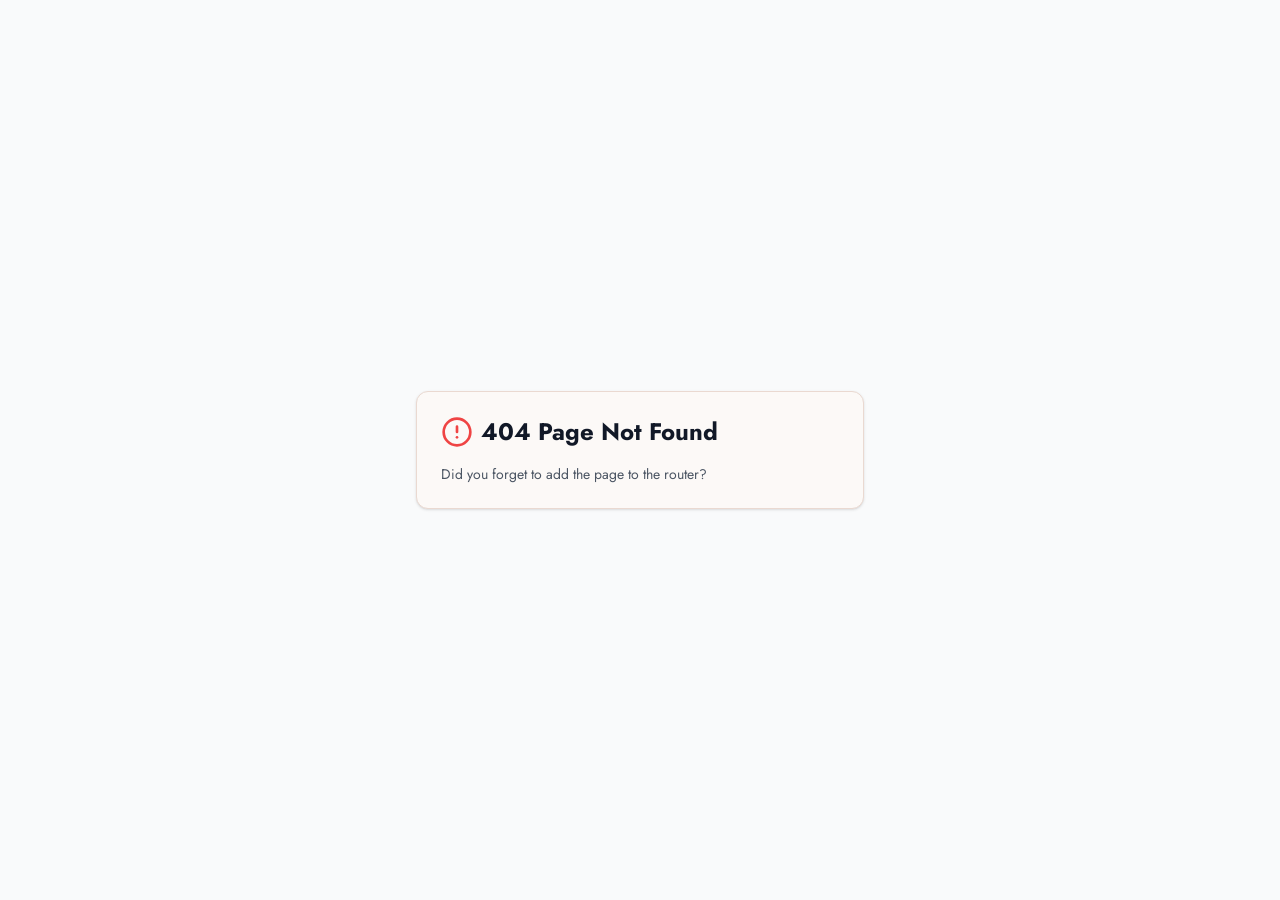
<file: index.html>
<!DOCTYPE html>
<html lang="en">
  <head>
    <meta charset="UTF-8" />
    <meta name="viewport" content="width=device-width, initial-scale=1.0, maximum-scale=1" />
    <title>TSDD Thealankar | Luxury Women's Fashion</title>
    <meta name="description" content="TSDD Thealankar is a premium, feminine luxury women's fashion brand. Born from a desire for grace in every detail." />
    <meta property="og:title" content="TSDD Thealankar | Luxury Women's Fashion" />
    <meta property="og:description" content="Premium, feminine luxury women's fashion brand." />
    <meta property="og:image" content="/images/hero.png" />
    <link rel="icon" type="image/svg+xml" href="/favicon.svg" />
    <link rel="preconnect" href="https://fonts.googleapis.com">
    <link rel="preconnect" href="https://fonts.gstatic.com" crossorigin>
    <link rel="preload" as="style" href="https://fonts.googleapis.com/css2?family=Inter:wght@400;500;600;700&display=swap">
    <link href="https://fonts.googleapis.com/css2?family=Inter:wght@400;500;600;700&display=swap" rel="stylesheet" media="print" onload="this.media='all'">
    <noscript>
      <link href="https://fonts.googleapis.com/css2?family=Inter:wght@400;500;600;700&display=swap" rel="stylesheet">
    </noscript>
    <script type="module" crossorigin src="/assets/index-CEQuYXiy.js"></script>
    <link rel="stylesheet" crossorigin href="/assets/index-DI9hRBPt.css">
  </head>
  <body>
    <div id="root"></div>
  </body>
</html>
</file>
<file: assets/index-DI9hRBPt.css>
@import"https://fonts.googleapis.com/css2?family=Playfair+Display:ital,wght@0,400;0,500;0,600;0,700;1,400;1,500&family=Jost:wght@300;400;500;600&display=swap";@property --tw-animation-delay{syntax:"*";inherits:false;initial-value:0s}@property --tw-animation-direction{syntax:"*";inherits:false;initial-value:normal}@property --tw-animation-duration{syntax:"*";inherits:false}@property --tw-animation-fill-mode{syntax:"*";inherits:false;initial-value:none}@property --tw-animation-iteration-count{syntax:"*";inherits:false;initial-value:1}@property --tw-enter-blur{syntax:"*";inherits:false;initial-value:0}@property --tw-enter-opacity{syntax:"*";inherits:false;initial-value:1}@property --tw-enter-rotate{syntax:"*";inherits:false;initial-value:0}@property --tw-enter-scale{syntax:"*";inherits:false;initial-value:1}@property --tw-enter-translate-x{syntax:"*";inherits:false;initial-value:0}@property --tw-enter-translate-y{syntax:"*";inherits:false;initial-value:0}@property --tw-exit-blur{syntax:"*";inherits:false;initial-value:0}@property --tw-exit-opacity{syntax:"*";inherits:false;initial-value:1}@property --tw-exit-rotate{syntax:"*";inherits:false;initial-value:0}@property --tw-exit-scale{syntax:"*";inherits:false;initial-value:1}@property --tw-exit-translate-x{syntax:"*";inherits:false;initial-value:0}@property --tw-exit-translate-y{syntax:"*";inherits:false;initial-value:0}@theme inline{--animation-delay-0: 0s; --animation-delay-75: 75ms; --animation-delay-100: .1s; --animation-delay-150: .15s; --animation-delay-200: .2s; --animation-delay-300: .3s; --animation-delay-500: .5s; --animation-delay-700: .7s; --animation-delay-1000: 1s; --animation-repeat-0: 0; --animation-repeat-1: 1; --animation-repeat-infinite: infinite; --animation-direction-normal: normal; --animation-direction-reverse: reverse; --animation-direction-alternate: alternate; --animation-direction-alternate-reverse: alternate-reverse; --animation-fill-mode-none: none; --animation-fill-mode-forwards: forwards; --animation-fill-mode-backwards: backwards; --animation-fill-mode-both: both; --percentage-0: 0; --percentage-5: .05; --percentage-10: .1; --percentage-15: .15; --percentage-20: .2; --percentage-25: .25; --percentage-30: .3; --percentage-35: .35; --percentage-40: .4; --percentage-45: .45; --percentage-50: .5; --percentage-55: .55; --percentage-60: .6; --percentage-65: .65; --percentage-70: .7; --percentage-75: .75; --percentage-80: .8; --percentage-85: .85; --percentage-90: .9; --percentage-95: .95; --percentage-100: 1; --percentage-translate-full: 1; --animate-in: enter var(--tw-animation-duration,var(--tw-duration,.15s))var(--tw-ease,ease)var(--tw-animation-delay,0s)var(--tw-animation-iteration-count,1)var(--tw-animation-direction,normal)var(--tw-animation-fill-mode,none); --animate-out: exit var(--tw-animation-duration,var(--tw-duration,.15s))var(--tw-ease,ease)var(--tw-animation-delay,0s)var(--tw-animation-iteration-count,1)var(--tw-animation-direction,normal)var(--tw-animation-fill-mode,none); @keyframes enter { from { opacity: var(--tw-enter-opacity,1); transform: translate3d(var(--tw-enter-translate-x,0),var(--tw-enter-translate-y,0),0)scale3d(var(--tw-enter-scale,1),var(--tw-enter-scale,1),var(--tw-enter-scale,1))rotate(var(--tw-enter-rotate,0)); filter: blur(var(--tw-enter-blur,0)); }}@keyframes exit { to { opacity: var(--tw-exit-opacity,1); transform: translate3d(var(--tw-exit-translate-x,0),var(--tw-exit-translate-y,0),0)scale3d(var(--tw-exit-scale,1),var(--tw-exit-scale,1),var(--tw-exit-scale,1))rotate(var(--tw-exit-rotate,0)); filter: blur(var(--tw-exit-blur,0)); }}--animate-accordion-down: accordion-down var(--tw-animation-duration,var(--tw-duration,.2s))var(--tw-ease,ease-out)var(--tw-animation-delay,0s)var(--tw-animation-iteration-count,1)var(--tw-animation-direction,normal)var(--tw-animation-fill-mode,none); --animate-accordion-up: accordion-up var(--tw-animation-duration,var(--tw-duration,.2s))var(--tw-ease,ease-out)var(--tw-animation-delay,0s)var(--tw-animation-iteration-count,1)var(--tw-animation-direction,normal)var(--tw-animation-fill-mode,none); --animate-collapsible-down: collapsible-down var(--tw-animation-duration,var(--tw-duration,.2s))var(--tw-ease,ease-out)var(--tw-animation-delay,0s)var(--tw-animation-iteration-count,1)var(--tw-animation-direction,normal)var(--tw-animation-fill-mode,none); --animate-collapsible-up: collapsible-up var(--tw-animation-duration,var(--tw-duration,.2s))var(--tw-ease,ease-out)var(--tw-animation-delay,0s)var(--tw-animation-iteration-count,1)var(--tw-animation-direction,normal)var(--tw-animation-fill-mode,none); @keyframes accordion-down { from { height: 0; }to { height: var(--radix-accordion-content-height,var(--bits-accordion-content-height,var(--reka-accordion-content-height,var(--kb-accordion-content-height,var(--ngp-accordion-content-height,auto))))); }}@keyframes accordion-up { from { height: var(--radix-accordion-content-height,var(--bits-accordion-content-height,var(--reka-accordion-content-height,var(--kb-accordion-content-height,var(--ngp-accordion-content-height,auto))))); }to { height: 0; }}@keyframes collapsible-down { from { height: 0; }to { height: var(--radix-collapsible-content-height,var(--bits-collapsible-content-height,var(--reka-collapsible-content-height,var(--kb-collapsible-content-height,auto)))); }}@keyframes collapsible-up { from { height: var(--radix-collapsible-content-height,var(--bits-collapsible-content-height,var(--reka-collapsible-content-height,var(--kb-collapsible-content-height,auto)))); }to { height: 0; }}--animate-caret-blink: caret-blink 1.25s ease-out infinite; @keyframes caret-blink { 0%,70%,100% { opacity: 1; }20%,50% { opacity: 0; }}}@utility animation-duration-*{--tw-animation-duration: calc(--value(number)*1ms) ; --tw-animation-duration: --value(--animation-duration-*,[duration],"initial",[*]); animation-duration: calc(--value(number)*1ms) ; animation-duration: --value(--animation-duration-*,[duration],"initial",[*]);}@utility delay-*{animation-delay: calc(--value(number)*1ms) ; animation-delay: --value(--animation-delay-*,[duration],"initial",[*]); --tw-animation-delay: calc(--value(number)*1ms) ; --tw-animation-delay: --value(--animation-delay-*,[duration],"initial",[*]);}@utility repeat-*{animation-iteration-count: --value(--animation-repeat-*,number,"initial",[*]); --tw-animation-iteration-count: --value(--animation-repeat-*,number,"initial",[*]);}@utility direction-*{animation-direction: --value(--animation-direction-*,"initial",[*]); --tw-animation-direction: --value(--animation-direction-*,"initial",[*]);}@utility fill-mode-*{animation-fill-mode: --value(--animation-fill-mode-*,"initial",[*]); --tw-animation-fill-mode: --value(--animation-fill-mode-*,"initial",[*]);}@utility running{animation-play-state: running;}@utility paused{animation-play-state: paused;}@utility play-state-*{animation-play-state: --value("initial",[*]);}@utility blur-in{--tw-enter-blur: 20px;}@utility blur-in-*{--tw-enter-blur: calc(--value(number)*1px) ; --tw-enter-blur: --value(--blur-*,[*]);}@utility blur-out{--tw-exit-blur: 20px;}@utility blur-out-*{--tw-exit-blur: calc(--value(number)*1px) ; --tw-exit-blur: --value(--blur-*,[*]);}@utility fade-in{--tw-enter-opacity: 0;}@utility fade-in-*{--tw-enter-opacity: calc(--value(number)*.01) ; --tw-enter-opacity: --value(--percentage-*,[*]);}@utility fade-out{--tw-exit-opacity: 0;}@utility fade-out-*{--tw-exit-opacity: calc(--value(number)*.01) ; --tw-exit-opacity: --value(--percentage-*,[*]);}@utility zoom-in{--tw-enter-scale: 0;}@utility zoom-in-*{--tw-enter-scale: calc(--value(number)*1%) ; --tw-enter-scale: --value(ratio) ; --tw-enter-scale: --value(--percentage-*,[*]);}@utility -zoom-in-*{--tw-enter-scale: calc(--value(number)*-1%) ; --tw-enter-scale: calc(--value(ratio)*-1) ; --tw-enter-scale: --value(--percentage-*,[*]);}@utility zoom-out{--tw-exit-scale: 0;}@utility zoom-out-*{--tw-exit-scale: calc(--value(number)*1%) ; --tw-exit-scale: --value(ratio) ; --tw-exit-scale: --value(--percentage-*,[*]);}@utility -zoom-out-*{--tw-exit-scale: calc(--value(number)*-1%) ; --tw-exit-scale: calc(--value(ratio)*-1) ; --tw-exit-scale: --value(--percentage-*,[*]);}@utility spin-in{--tw-enter-rotate: 30deg;}@utility spin-in-*{--tw-enter-rotate: calc(--value(number)*1deg) ; --tw-enter-rotate: calc(--value(ratio)*360deg) ; --tw-enter-rotate: --value(--rotate-*,[*]);}@utility -spin-in{--tw-enter-rotate: -30deg;}@utility -spin-in-*{--tw-enter-rotate: calc(--value(number)*-1deg) ; --tw-enter-rotate: calc(--value(ratio)*-360deg) ; --tw-enter-rotate: --value(--rotate-*,[*]);}@utility spin-out{--tw-exit-rotate: 30deg;}@utility spin-out-*{--tw-exit-rotate: calc(--value(number)*1deg) ; --tw-exit-rotate: calc(--value(ratio)*360deg) ; --tw-exit-rotate: --value(--rotate-*,[*]);}@utility -spin-out{--tw-exit-rotate: -30deg;}@utility -spin-out-*{--tw-exit-rotate: calc(--value(number)*-1deg) ; --tw-exit-rotate: calc(--value(ratio)*-360deg) ; --tw-exit-rotate: --value(--rotate-*,[*]);}@utility slide-in-from-top{--tw-enter-translate-y: -100%;}@utility slide-in-from-top-*{--tw-enter-translate-y: calc(--value(integer)*var(--spacing)*-1); --tw-enter-translate-y: calc(--value(--percentage-*,--percentage-translate-*)*-100%) ; --tw-enter-translate-y: calc(--value(ratio)*-100%) ; --tw-enter-translate-y: calc(--value(--translate-*,[percentage],[length])*-1) ;}@utility slide-in-from-bottom{--tw-enter-translate-y: 100%;}@utility slide-in-from-bottom-*{--tw-enter-translate-y: calc(--value(integer)*var(--spacing)); --tw-enter-translate-y: calc(--value(--percentage-*,--percentage-translate-*)*100%) ; --tw-enter-translate-y: calc(--value(ratio)*100%) ; --tw-enter-translate-y: --value(--translate-*,[percentage],[length]);}@utility slide-in-from-left{--tw-enter-translate-x: -100%;}@utility slide-in-from-left-*{--tw-enter-translate-x: calc(--value(integer)*var(--spacing)*-1); --tw-enter-translate-x: calc(--value(--percentage-*,--percentage-translate-*)*-100%) ; --tw-enter-translate-x: calc(--value(ratio)*-100%) ; --tw-enter-translate-x: calc(--value(--translate-*,[percentage],[length])*-1) ;}@utility slide-in-from-right{--tw-enter-translate-x: 100%;}@utility slide-in-from-right-*{--tw-enter-translate-x: calc(--value(integer)*var(--spacing)); --tw-enter-translate-x: calc(--value(--percentage-*,--percentage-translate-*)*100%) ; --tw-enter-translate-x: calc(--value(ratio)*100%) ; --tw-enter-translate-x: --value(--translate-*,[percentage],[length]);}@utility slide-in-from-start{&:dir(ltr){ --tw-enter-translate-x: -100%; }&:dir(rtl){ --tw-enter-translate-x: 100%; }}@utility slide-in-from-start-*{&:where(:dir(ltr),[dir="ltr"],[dir="ltr"]*){ --tw-enter-translate-x: calc(--value(integer)*var(--spacing)*-1); --tw-enter-translate-x: calc(--value(--percentage-*,--percentage-translate-*)*-100%) ; --tw-enter-translate-x: calc(--value(ratio)*-100%) ; --tw-enter-translate-x: calc(--value(--translate-*,[percentage],[length])*-1) ; }&:where(:dir(rtl),[dir="rtl"],[dir="rtl"]*){ --tw-enter-translate-x: calc(--value(integer)*var(--spacing)); --tw-enter-translate-x: calc(--value(--percentage-*,--percentage-translate-*)*100%) ; --tw-enter-translate-x: calc(--value(ratio)*100%) ; --tw-enter-translate-x: --value(--translate-*,[percentage],[length]); }}@utility slide-in-from-end{&:dir(ltr){ --tw-enter-translate-x: 100%; }&:dir(rtl){ --tw-enter-translate-x: -100%; }}@utility slide-in-from-end-*{&:where(:dir(ltr),[dir="ltr"],[dir="ltr"]*){ --tw-enter-translate-x: calc(--value(integer)*var(--spacing)); --tw-enter-translate-x: calc(--value(--percentage-*,--percentage-translate-*)*100%) ; --tw-enter-translate-x: calc(--value(ratio)*100%) ; --tw-enter-translate-x: --value(--translate-*,[percentage],[length]); }&:where(:dir(rtl),[dir="rtl"],[dir="rtl"]*){ --tw-enter-translate-x: calc(--value(integer)*var(--spacing)*-1); --tw-enter-translate-x: calc(--value(--percentage-*,--percentage-translate-*)*-100%) ; --tw-enter-translate-x: calc(--value(ratio)*-100%) ; --tw-enter-translate-x: calc(--value(--translate-*,[percentage],[length])*-1) ; }}@utility slide-out-to-top{--tw-exit-translate-y: -100%;}@utility slide-out-to-top-*{--tw-exit-translate-y: calc(--value(integer)*var(--spacing)*-1); --tw-exit-translate-y: calc(--value(--percentage-*,--percentage-translate-*)*-100%) ; --tw-exit-translate-y: calc(--value(ratio)*-100%) ; --tw-exit-translate-y: calc(--value(--translate-*,[percentage],[length])*-1) ;}@utility slide-out-to-bottom{--tw-exit-translate-y: 100%;}@utility slide-out-to-bottom-*{--tw-exit-translate-y: calc(--value(integer)*var(--spacing)); --tw-exit-translate-y: calc(--value(--percentage-*,--percentage-translate-*)*100%) ; --tw-exit-translate-y: calc(--value(ratio)*100%) ; --tw-exit-translate-y: --value(--translate-*,[percentage],[length]);}@utility slide-out-to-left{--tw-exit-translate-x: -100%;}@utility slide-out-to-left-*{--tw-exit-translate-x: calc(--value(integer)*var(--spacing)*-1); --tw-exit-translate-x: calc(--value(--percentage-*,--percentage-translate-*)*-100%) ; --tw-exit-translate-x: calc(--value(ratio)*-100%) ; --tw-exit-translate-x: calc(--value(--translate-*,[percentage],[length])*-1) ;}@utility slide-out-to-right{--tw-exit-translate-x: 100%;}@utility slide-out-to-right-*{--tw-exit-translate-x: calc(--value(integer)*var(--spacing)); --tw-exit-translate-x: calc(--value(--percentage-*,--percentage-translate-*)*100%) ; --tw-exit-translate-x: calc(--value(ratio)*100%) ; --tw-exit-translate-x: --value(--translate-*,[percentage],[length]);}@utility slide-out-to-start{&:dir(ltr){ --tw-exit-translate-x: -100%; }&:dir(rtl){ --tw-exit-translate-x: 100%; }}@utility slide-out-to-start-*{&:where(:dir(ltr),[dir="ltr"],[dir="ltr"]*){ --tw-exit-translate-x: calc(--value(integer)*var(--spacing)*-1); --tw-exit-translate-x: calc(--value(--percentage-*,--percentage-translate-*)*-100%) ; --tw-exit-translate-x: calc(--value(ratio)*-100%) ; --tw-exit-translate-x: calc(--value(--translate-*,[percentage],[length])*-1) ; }&:where(:dir(rtl),[dir="rtl"],[dir="rtl"]*){ --tw-exit-translate-x: calc(--value(integer)*var(--spacing)); --tw-exit-translate-x: calc(--value(--percentage-*,--percentage-translate-*)*100%) ; --tw-exit-translate-x: calc(--value(ratio)*100%) ; --tw-exit-translate-x: --value(--translate-*,[percentage],[length]); }}@utility slide-out-to-end{&:dir(ltr){ --tw-exit-translate-x: 100%; }&:dir(rtl){ --tw-exit-translate-x: -100%; }}@utility slide-out-to-end-*{&:where(:dir(ltr),[dir="ltr"],[dir="ltr"]*){ --tw-exit-translate-x: calc(--value(integer)*var(--spacing)); --tw-exit-translate-x: calc(--value(--percentage-*,--percentage-translate-*)*100%) ; --tw-exit-translate-x: calc(--value(ratio)*100%) ; --tw-exit-translate-x: --value(--translate-*,[percentage],[length]); }&:where(:dir(rtl),[dir="rtl"],[dir="rtl"]*){ --tw-exit-translate-x: calc(--value(integer)*var(--spacing)*-1); --tw-exit-translate-x: calc(--value(--percentage-*,--percentage-translate-*)*-100%) ; --tw-exit-translate-x: calc(--value(ratio)*-100%) ; --tw-exit-translate-x: calc(--value(--translate-*,[percentage],[length])*-1) ; }}*,:before,:after{--tw-border-spacing-x:0;--tw-border-spacing-y:0;--tw-translate-x:0;--tw-translate-y:0;--tw-rotate:0;--tw-skew-x:0;--tw-skew-y:0;--tw-scale-x:1;--tw-scale-y:1;--tw-pan-x: ;--tw-pan-y: ;--tw-pinch-zoom: ;--tw-scroll-snap-strictness:proximity;--tw-gradient-from-position: ;--tw-gradient-via-position: ;--tw-gradient-to-position: ;--tw-ordinal: ;--tw-slashed-zero: ;--tw-numeric-figure: ;--tw-numeric-spacing: ;--tw-numeric-fraction: ;--tw-ring-inset: ;--tw-ring-offset-width:0px;--tw-ring-offset-color:#fff;--tw-ring-color:rgb(59 130 246 / .5);--tw-ring-offset-shadow:0 0 #0000;--tw-ring-shadow:0 0 #0000;--tw-shadow:0 0 #0000;--tw-shadow-colored:0 0 #0000;--tw-blur: ;--tw-brightness: ;--tw-contrast: ;--tw-grayscale: ;--tw-hue-rotate: ;--tw-invert: ;--tw-saturate: ;--tw-sepia: ;--tw-drop-shadow: ;--tw-backdrop-blur: ;--tw-backdrop-brightness: ;--tw-backdrop-contrast: ;--tw-backdrop-grayscale: ;--tw-backdrop-hue-rotate: ;--tw-backdrop-invert: ;--tw-backdrop-opacity: ;--tw-backdrop-saturate: ;--tw-backdrop-sepia: ;--tw-contain-size: ;--tw-contain-layout: ;--tw-contain-paint: ;--tw-contain-style: }::backdrop{--tw-border-spacing-x:0;--tw-border-spacing-y:0;--tw-translate-x:0;--tw-translate-y:0;--tw-rotate:0;--tw-skew-x:0;--tw-skew-y:0;--tw-scale-x:1;--tw-scale-y:1;--tw-pan-x: ;--tw-pan-y: ;--tw-pinch-zoom: ;--tw-scroll-snap-strictness:proximity;--tw-gradient-from-position: ;--tw-gradient-via-position: ;--tw-gradient-to-position: ;--tw-ordinal: ;--tw-slashed-zero: ;--tw-numeric-figure: ;--tw-numeric-spacing: ;--tw-numeric-fraction: ;--tw-ring-inset: ;--tw-ring-offset-width:0px;--tw-ring-offset-color:#fff;--tw-ring-color:rgb(59 130 246 / .5);--tw-ring-offset-shadow:0 0 #0000;--tw-ring-shadow:0 0 #0000;--tw-shadow:0 0 #0000;--tw-shadow-colored:0 0 #0000;--tw-blur: ;--tw-brightness: ;--tw-contrast: ;--tw-grayscale: ;--tw-hue-rotate: ;--tw-invert: ;--tw-saturate: ;--tw-sepia: ;--tw-drop-shadow: ;--tw-backdrop-blur: ;--tw-backdrop-brightness: ;--tw-backdrop-contrast: ;--tw-backdrop-grayscale: ;--tw-backdrop-hue-rotate: ;--tw-backdrop-invert: ;--tw-backdrop-opacity: ;--tw-backdrop-saturate: ;--tw-backdrop-sepia: ;--tw-contain-size: ;--tw-contain-layout: ;--tw-contain-paint: ;--tw-contain-style: }*,:before,:after{box-sizing:border-box;border-width:0;border-style:solid;border-color:#e5e7eb}:before,:after{--tw-content: ""}html,:host{line-height:1.5;-webkit-text-size-adjust:100%;-moz-tab-size:4;-o-tab-size:4;tab-size:4;font-family:Jost,sans-serif;font-feature-settings:normal;font-variation-settings:normal;-webkit-tap-highlight-color:transparent}body{margin:0;line-height:inherit}hr{height:0;color:inherit;border-top-width:1px}abbr:where([title]){-webkit-text-decoration:underline dotted;text-decoration:underline dotted}h1,h2,h3,h4,h5,h6{font-size:inherit;font-weight:inherit}a{color:inherit;text-decoration:inherit}b,strong{font-weight:bolder}code,kbd,samp,pre{font-family:ui-monospace,SFMono-Regular,Menlo,Monaco,Consolas,Liberation Mono,Courier New,monospace;font-feature-settings:normal;font-variation-settings:normal;font-size:1em}small{font-size:80%}sub,sup{font-size:75%;line-height:0;position:relative;vertical-align:baseline}sub{bottom:-.25em}sup{top:-.5em}table{text-indent:0;border-color:inherit;border-collapse:collapse}button,input,optgroup,select,textarea{font-family:inherit;font-feature-settings:inherit;font-variation-settings:inherit;font-size:100%;font-weight:inherit;line-height:inherit;letter-spacing:inherit;color:inherit;margin:0;padding:0}button,select{text-transform:none}button,input:where([type=button]),input:where([type=reset]),input:where([type=submit]){-webkit-appearance:button;background-color:transparent;background-image:none}:-moz-focusring{outline:auto}:-moz-ui-invalid{box-shadow:none}progress{vertical-align:baseline}::-webkit-inner-spin-button,::-webkit-outer-spin-button{height:auto}[type=search]{-webkit-appearance:textfield;outline-offset:-2px}::-webkit-search-decoration{-webkit-appearance:none}::-webkit-file-upload-button{-webkit-appearance:button;font:inherit}summary{display:list-item}blockquote,dl,dd,h1,h2,h3,h4,h5,h6,hr,figure,p,pre{margin:0}fieldset{margin:0;padding:0}legend{padding:0}ol,ul,menu{list-style:none;margin:0;padding:0}dialog{padding:0}textarea{resize:vertical}input::-moz-placeholder,textarea::-moz-placeholder{opacity:1;color:#9ca3af}input::placeholder,textarea::placeholder{opacity:1;color:#9ca3af}button,[role=button]{cursor:pointer}:disabled{cursor:default}img,svg,video,canvas,audio,iframe,embed,object{display:block;vertical-align:middle}img,video{max-width:100%;height:auto}[hidden]:where(:not([hidden=until-found])){display:none}:root{--button-outline: rgba(0,0,0, .1);--badge-outline: rgba(0,0,0, .05);--opaque-button-border-intensity: -8;--elevate-1: rgba(0,0,0, .03);--elevate-2: rgba(0,0,0, .08);--background: 20 43% 96%;--foreground: 15 28% 43%;--card: 20 50% 98%;--card-foreground: 15 28% 43%;--card-border: 18 38% 87%;--border: 18 38% 87%;--input: 18 38% 87%;--primary: 14 34% 56%;--primary-foreground: 0 0% 100%;--secondary: 16 45% 73%;--secondary-foreground: 0 0% 100%;--muted: 20 43% 94%;--muted-foreground: 15 20% 55%;--accent: 14 34% 56%;--accent-foreground: 0 0% 100%;--popover: 20 50% 98%;--popover-foreground: 15 28% 43%;--ring: 14 34% 56%;--sidebar: 20 50% 98%;--sidebar-foreground: 15 28% 43%;--sidebar-border: 18 38% 87%;--sidebar-primary: 14 34% 56%;--sidebar-primary-foreground: 0 0% 100%;--sidebar-accent: 16 45% 73%;--sidebar-accent-foreground: 0 0% 100%;--sidebar-ring: 14 34% 56%;--popover-border: 18 38% 87%;--destructive: 0 84% 60%;--destructive-foreground: 0 0% 100%;--chart-1: 14 34% 56%;--chart-2: 16 45% 73%;--chart-3: 25 55% 65%;--chart-4: 12 30% 48%;--chart-5: 20 40% 80%;--app-font-sans: "Jost", sans-serif;--app-font-serif: "Playfair Display", serif;--app-font-mono: Menlo, monospace;--radius: .5rem;--shadow-2xs: 0px 1px 2px 0px hsl(14 34% 56% / .05);--shadow-xs: 0px 1px 2px 0px hsl(14 34% 56% / .05);--shadow-sm: 0px 1px 3px 0px hsl(14 34% 56% / .08), 0px 1px 2px -1px hsl(14 34% 56% / .06);--shadow: 0px 2px 6px 0px hsl(14 34% 56% / .1), 0px 1px 3px -1px hsl(14 34% 56% / .08);--shadow-md: 0px 4px 12px 0px hsl(14 34% 56% / .12), 0px 2px 6px -1px hsl(14 34% 56% / .08);--shadow-lg: 0px 8px 24px 0px hsl(14 34% 56% / .14), 0px 4px 8px -1px hsl(14 34% 56% / .1);--shadow-xl: 0px 12px 36px 0px hsl(14 34% 56% / .16), 0px 8px 16px -1px hsl(14 34% 56% / .12);--shadow-2xl: 0px 24px 48px 0px hsl(14 34% 56% / .18);--sidebar-primary-border: hsl(var(--sidebar-primary));--sidebar-accent-border: hsl(var(--sidebar-accent));--primary-border: hsl(var(--primary));--secondary-border: hsl(var(--secondary));--muted-border: hsl(var(--muted));--accent-border: hsl(var(--accent));--destructive-border: hsl(var(--destructive))}.dark{--button-outline: rgba(255,255,255, .1);--badge-outline: rgba(255,255,255, .05);--opaque-button-border-intensity: 9;--elevate-1: rgba(255,255,255, .04);--elevate-2: rgba(255,255,255, .09);--background: 20 43% 96%;--foreground: 15 28% 43%;--card: 20 50% 98%;--card-foreground: 15 28% 43%;--card-border: 18 38% 87%;--border: 18 38% 87%;--input: 18 38% 87%;--primary: 14 34% 56%;--primary-foreground: 0 0% 100%;--secondary: 16 45% 73%;--secondary-foreground: 0 0% 100%;--muted: 20 43% 94%;--muted-foreground: 15 20% 55%;--accent: 14 34% 56%;--accent-foreground: 0 0% 100%;--popover: 20 50% 98%;--popover-foreground: 15 28% 43%;--ring: 14 34% 56%;--sidebar: 20 50% 98%;--sidebar-foreground: 15 28% 43%;--sidebar-border: 18 38% 87%;--sidebar-primary: 14 34% 56%;--sidebar-primary-foreground: 0 0% 100%;--sidebar-accent: 16 45% 73%;--sidebar-accent-foreground: 0 0% 100%;--sidebar-ring: 14 34% 56%;--popover-border: 18 38% 87%;--destructive: 0 84% 60%;--destructive-foreground: 0 0% 100%;--chart-1: 14 34% 56%;--chart-2: 16 45% 73%;--chart-3: 25 55% 65%;--chart-4: 12 30% 48%;--chart-5: 20 40% 80%;--shadow-2xs: 0px 1px 2px 0px hsl(14 34% 56% / .05);--shadow-xs: 0px 1px 2px 0px hsl(14 34% 56% / .05);--shadow-sm: 0px 1px 3px 0px hsl(14 34% 56% / .08), 0px 1px 2px -1px hsl(14 34% 56% / .06);--shadow: 0px 2px 6px 0px hsl(14 34% 56% / .1), 0px 1px 3px -1px hsl(14 34% 56% / .08);--shadow-md: 0px 4px 12px 0px hsl(14 34% 56% / .12), 0px 2px 6px -1px hsl(14 34% 56% / .08);--shadow-lg: 0px 8px 24px 0px hsl(14 34% 56% / .14), 0px 4px 8px -1px hsl(14 34% 56% / .1);--shadow-xl: 0px 12px 36px 0px hsl(14 34% 56% / .16), 0px 8px 16px -1px hsl(14 34% 56% / .12);--shadow-2xl: 0px 24px 48px 0px hsl(14 34% 56% / .18)}*{border-color:hsl(var(--border))}body{background-color:hsl(var(--background));font-family:Jost,sans-serif;color:hsl(var(--foreground));-webkit-font-smoothing:antialiased;-moz-osx-font-smoothing:grayscale}.container{width:100%}@media (min-width: 640px){.container{max-width:640px}}@media (min-width: 768px){.container{max-width:768px}}@media (min-width: 1024px){.container{max-width:1024px}}@media (min-width: 1280px){.container{max-width:1280px}}@media (min-width: 1536px){.container{max-width:1536px}}.sr-only{position:absolute;width:1px;height:1px;padding:0;margin:-1px;overflow:hidden;clip:rect(0,0,0,0);white-space:nowrap;border-width:0}.pointer-events-none{pointer-events:none}.pointer-events-auto{pointer-events:auto}.visible{visibility:visible}.invisible{visibility:hidden}.collapse{visibility:collapse}.fixed{position:fixed}.absolute{position:absolute}.relative{position:relative}.sticky{position:sticky}.inset-0{inset:0}.inset-x-0{left:0;right:0}.inset-y-0{top:0;bottom:0}.-bottom-0\.5{bottom:-.125rem}.-bottom-1\.5{bottom:-.375rem}.-bottom-12{bottom:-3rem}.-bottom-4{bottom:-1rem}.-bottom-8{bottom:-2rem}.-left-12{left:-3rem}.-left-4{left:-1rem}.-left-8{left:-2rem}.-left-\[27px\]{left:-27px}.-left-\[33px\]{left:-33px}.-right-0\.5{right:-.125rem}.-right-1{right:-.25rem}.-right-1\.5{right:-.375rem}.-right-12{right:-3rem}.-right-2{right:-.5rem}.-right-4{right:-1rem}.-top-1{top:-.25rem}.-top-1\.5{top:-.375rem}.-top-1\/2{top:-50%}.-top-12{top:-3rem}.-top-2{top:-.5rem}.bottom-0{bottom:0}.bottom-1\/2{bottom:50%}.bottom-2{bottom:.5rem}.bottom-20{bottom:5rem}.bottom-3{bottom:.75rem}.bottom-4{bottom:1rem}.bottom-6{bottom:1.5rem}.bottom-\[80\%\]{bottom:80%}.left-0{left:0}.left-0\.5{left:.125rem}.left-1\/2{left:50%}.left-2{left:.5rem}.left-3{left:.75rem}.left-3\.5{left:.875rem}.left-4{left:1rem}.left-\[12\.5\%\]{left:12.5%}.left-\[50\%\]{left:50%}.left-\[55\%\]{left:55%}.left-\[7px\]{left:7px}.right-0{right:0}.right-1{right:.25rem}.right-2{right:.5rem}.right-3{right:.75rem}.right-4{right:1rem}.right-6{right:1.5rem}.right-\[12\.5\%\]{right:12.5%}.top-0{top:0}.top-0\.5{top:.125rem}.top-1{top:.25rem}.top-1\.5{top:.375rem}.top-1\/2{top:50%}.top-2{top:.5rem}.top-24{top:6rem}.top-3{top:.75rem}.top-3\.5{top:.875rem}.top-4{top:1rem}.top-48{top:12rem}.top-5{top:1.25rem}.top-6{top:1.5rem}.top-\[152px\]{top:152px}.top-\[1px\]{top:1px}.top-\[50\%\]{top:50%}.top-\[60\%\]{top:60%}.top-full{top:100%}.-z-10{z-index:-10}.z-0{z-index:0}.z-10{z-index:10}.z-20{z-index:20}.z-30{z-index:30}.z-40{z-index:40}.z-50{z-index:50}.z-\[-1\]{z-index:-1}.z-\[1000\]{z-index:1000}.z-\[100\]{z-index:100}.z-\[110\]{z-index:110}.z-\[1\]{z-index:1}.z-\[200\]{z-index:200}.z-\[70\]{z-index:70}.z-\[80\]{z-index:80}.order-1{order:1}.order-2{order:2}.order-first{order:-9999}.order-last{order:9999}.col-span-1{grid-column:span 1 / span 1}.col-span-2{grid-column:span 2 / span 2}.col-span-3{grid-column:span 3 / span 3}.col-span-4{grid-column:span 4 / span 4}.\!m-0{margin:0!important}.m-4{margin:1rem}.-mx-1{margin-left:-.25rem;margin-right:-.25rem}.-mx-3{margin-left:-.75rem;margin-right:-.75rem}.-mx-4{margin-left:-1rem;margin-right:-1rem}.-my-2{margin-top:-.5rem;margin-bottom:-.5rem}.mx-1{margin-left:.25rem;margin-right:.25rem}.mx-2{margin-left:.5rem;margin-right:.5rem}.mx-3{margin-left:.75rem;margin-right:.75rem}.mx-3\.5{margin-left:.875rem;margin-right:.875rem}.mx-4{margin-left:1rem;margin-right:1rem}.mx-auto{margin-left:auto;margin-right:auto}.my-0{margin-top:0;margin-bottom:0}.my-0\.5{margin-top:.125rem;margin-bottom:.125rem}.my-1{margin-top:.25rem;margin-bottom:.25rem}.my-4{margin-top:1rem;margin-bottom:1rem}.my-6{margin-top:1.5rem;margin-bottom:1.5rem}.-mb-12{margin-bottom:-3rem}.-ml-1{margin-left:-.25rem}.-ml-2{margin-left:-.5rem}.-ml-4{margin-left:-1rem}.-mr-10{margin-right:-2.5rem}.-mt-10{margin-top:-2.5rem}.-mt-12{margin-top:-3rem}.-mt-4{margin-top:-1rem}.-mt-6{margin-top:-1.5rem}.-mt-8{margin-top:-2rem}.mb-0\.5{margin-bottom:.125rem}.mb-1{margin-bottom:.25rem}.mb-1\.5{margin-bottom:.375rem}.mb-10{margin-bottom:2.5rem}.mb-12{margin-bottom:3rem}.mb-16{margin-bottom:4rem}.mb-2{margin-bottom:.5rem}.mb-20{margin-bottom:5rem}.mb-3{margin-bottom:.75rem}.mb-4{margin-bottom:1rem}.mb-5{margin-bottom:1.25rem}.mb-6{margin-bottom:1.5rem}.mb-8{margin-bottom:2rem}.ml-0\.5{margin-left:.125rem}.ml-1{margin-left:.25rem}.ml-2{margin-left:.5rem}.ml-4{margin-left:1rem}.ml-auto{margin-left:auto}.mr-0\.5{margin-right:.125rem}.mr-1{margin-right:.25rem}.mr-1\.5{margin-right:.375rem}.mr-2{margin-right:.5rem}.mt-0{margin-top:0}.mt-0\.5{margin-top:.125rem}.mt-1{margin-top:.25rem}.mt-1\.5{margin-top:.375rem}.mt-10{margin-top:2.5rem}.mt-12{margin-top:3rem}.mt-16{margin-top:4rem}.mt-2{margin-top:.5rem}.mt-20{margin-top:5rem}.mt-24{margin-top:6rem}.mt-3{margin-top:.75rem}.mt-4{margin-top:1rem}.mt-5{margin-top:1.25rem}.mt-6{margin-top:1.5rem}.mt-8{margin-top:2rem}.mt-auto{margin-top:auto}.line-clamp-1{overflow:hidden;display:-webkit-box;-webkit-box-orient:vertical;-webkit-line-clamp:1}.line-clamp-2{overflow:hidden;display:-webkit-box;-webkit-box-orient:vertical;-webkit-line-clamp:2}.line-clamp-3{overflow:hidden;display:-webkit-box;-webkit-box-orient:vertical;-webkit-line-clamp:3}.block{display:block}.inline-block{display:inline-block}.flex{display:flex}.inline-flex{display:inline-flex}.table{display:table}.grid{display:grid}.hidden{display:none}.aspect-\[16\/9\]{aspect-ratio:16/9}.aspect-\[2\/3\]{aspect-ratio:2/3}.aspect-\[3\/4\]{aspect-ratio:3/4}.aspect-\[4\/3\]{aspect-ratio:4/3}.aspect-\[4\/5\]{aspect-ratio:4/5}.aspect-square{aspect-ratio:1 / 1}.aspect-video{aspect-ratio:16 / 9}.size-10{width:2.5rem;height:2.5rem}.size-3{width:.75rem;height:.75rem}.size-3\.5{width:.875rem;height:.875rem}.size-4{width:1rem;height:1rem}.size-6{width:1.5rem;height:1.5rem}.size-8{width:2rem;height:2rem}.size-\[--cell-size\]{width:var(--cell-size);height:var(--cell-size)}.h-0\.5{height:.125rem}.h-1{height:.25rem}.h-1\.5{height:.375rem}.h-10{height:2.5rem}.h-11{height:2.75rem}.h-12{height:3rem}.h-14{height:3.5rem}.h-16{height:4rem}.h-2{height:.5rem}.h-2\.5{height:.625rem}.h-20{height:5rem}.h-24{height:6rem}.h-28{height:7rem}.h-3{height:.75rem}.h-3\.5{height:.875rem}.h-32{height:8rem}.h-4{height:1rem}.h-40{height:10rem}.h-5{height:1.25rem}.h-6{height:1.5rem}.h-64{height:16rem}.h-7{height:1.75rem}.h-8{height:2rem}.h-9{height:2.25rem}.h-\[--cell-size\]{height:var(--cell-size)}.h-\[100dvh\]{height:100dvh}.h-\[100px\]{height:100px}.h-\[11px\]{height:11px}.h-\[120vmin\]{height:120vmin}.h-\[130px\]{height:130px}.h-\[160px\]{height:160px}.h-\[16px\]{height:16px}.h-\[18px\]{height:18px}.h-\[1px\]{height:1px}.h-\[200px\]{height:200px}.h-\[20vh\]{height:20vh}.h-\[220px\]{height:220px}.h-\[22px\]{height:22px}.h-\[240px\]{height:240px}.h-\[25vh\]{height:25vh}.h-\[300px\]{height:300px}.h-\[300vh\]{height:300vh}.h-\[400px\]{height:400px}.h-\[44px\]{height:44px}.h-\[48px\]{height:48px}.h-\[500px\]{height:500px}.h-\[50vh\]{height:50vh}.h-\[52px\]{height:52px}.h-\[5px\]{height:5px}.h-\[60px\]{height:60px}.h-\[60vh\]{height:60vh}.h-\[68px\]{height:68px}.h-\[70px\]{height:70px}.h-\[80px\]{height:80px}.h-\[80vh\]{height:80vh}.h-\[var\(--radix-navigation-menu-viewport-height\)\]{height:var(--radix-navigation-menu-viewport-height)}.h-\[var\(--radix-select-trigger-height\)\]{height:var(--radix-select-trigger-height)}.h-auto{height:auto}.h-fit{height:-moz-fit-content;height:fit-content}.h-full{height:100%}.h-px{height:1px}.h-screen{height:100vh}.h-svh{height:100svh}.max-h-40{max-height:10rem}.max-h-\[--radix-context-menu-content-available-height\]{max-height:var(--radix-context-menu-content-available-height)}.max-h-\[--radix-select-content-available-height\]{max-height:var(--radix-select-content-available-height)}.max-h-\[250px\]{max-height:250px}.max-h-\[300px\]{max-height:300px}.max-h-\[40vh\]{max-height:40vh}.max-h-\[65vh\]{max-height:65vh}.max-h-\[85vh\]{max-height:85vh}.max-h-\[90vh\]{max-height:90vh}.max-h-\[var\(--radix-dropdown-menu-content-available-height\)\]{max-height:var(--radix-dropdown-menu-content-available-height)}.max-h-screen{max-height:100vh}.min-h-0{min-height:0px}.min-h-10{min-height:2.5rem}.min-h-8{min-height:2rem}.min-h-9{min-height:2.25rem}.min-h-\[100dvh\]{min-height:100dvh}.min-h-\[200px\]{min-height:200px}.min-h-\[250px\]{min-height:250px}.min-h-\[300px\]{min-height:300px}.min-h-\[500px\]{min-height:500px}.min-h-\[60px\]{min-height:60px}.min-h-\[60vh\]{min-height:60vh}.min-h-\[85vh\]{min-height:85vh}.min-h-screen{min-height:100vh}.min-h-svh{min-height:100svh}.w-0{width:0px}.w-0\.5{width:.125rem}.w-1{width:.25rem}.w-1\.5{width:.375rem}.w-1\/2{width:50%}.w-1\/3{width:33.333333%}.w-1\/4{width:25%}.w-10{width:2.5rem}.w-11{width:2.75rem}.w-12{width:3rem}.w-14{width:3.5rem}.w-16{width:4rem}.w-2{width:.5rem}.w-2\.5{width:.625rem}.w-2\/3{width:66.666667%}.w-20{width:5rem}.w-24{width:6rem}.w-28{width:7rem}.w-3{width:.75rem}.w-3\.5{width:.875rem}.w-3\/4{width:75%}.w-32{width:8rem}.w-36{width:9rem}.w-4{width:1rem}.w-4\/5{width:80%}.w-40{width:10rem}.w-44{width:11rem}.w-48{width:12rem}.w-5{width:1.25rem}.w-56{width:14rem}.w-6{width:1.5rem}.w-64{width:16rem}.w-7{width:1.75rem}.w-72{width:18rem}.w-8{width:2rem}.w-9{width:2.25rem}.w-\[--cell-size\]{width:var(--cell-size)}.w-\[100px\]{width:100px}.w-\[11px\]{width:11px}.w-\[120vmin\]{width:120vmin}.w-\[130px\]{width:130px}.w-\[140px\]{width:140px}.w-\[16px\]{width:16px}.w-\[180px\]{width:180px}.w-\[18px\]{width:18px}.w-\[1px\]{width:1px}.w-\[22px\]{width:22px}.w-\[25vw\]{width:25vw}.w-\[260px\]{width:260px}.w-\[35\%\]{width:35%}.w-\[3px\]{width:3px}.w-\[45\%\]{width:45%}.w-\[46vw\]{width:46vw}.w-\[48px\]{width:48px}.w-\[55\%\]{width:55%}.w-\[5px\]{width:5px}.w-\[600px\]{width:600px}.w-\[60px\]{width:60px}.w-\[65\%\]{width:65%}.w-\[68px\]{width:68px}.w-\[70vw\]{width:70vw}.w-\[85\%\]{width:85%}.w-\[85vw\]{width:85vw}.w-\[var\(--sidebar-width\)\]{width:var(--sidebar-width)}.w-auto{width:auto}.w-fit{width:-moz-fit-content;width:fit-content}.w-full{width:100%}.w-max{width:-moz-max-content;width:max-content}.w-px{width:1px}.min-w-0{min-width:0px}.min-w-10{min-width:2.5rem}.min-w-5{min-width:1.25rem}.min-w-8{min-width:2rem}.min-w-9{min-width:2.25rem}.min-w-\[--cell-size\]{min-width:var(--cell-size)}.min-w-\[12rem\]{min-width:12rem}.min-w-\[130px\]{min-width:130px}.min-w-\[16px\]{min-width:16px}.min-w-\[70px\]{min-width:70px}.min-w-\[76px\]{min-width:76px}.min-w-\[8rem\]{min-width:8rem}.min-w-\[var\(--radix-select-trigger-width\)\]{min-width:var(--radix-select-trigger-width)}.min-w-max{min-width:-moz-max-content;min-width:max-content}.max-w-2xl{max-width:42rem}.max-w-3xl{max-width:48rem}.max-w-4xl{max-width:56rem}.max-w-5xl{max-width:64rem}.max-w-6xl{max-width:72rem}.max-w-7xl{max-width:80rem}.max-w-\[150px\]{max-width:150px}.max-w-\[180px\]{max-width:180px}.max-w-\[200px\]{max-width:200px}.max-w-\[240px\]{max-width:240px}.max-w-\[320px\]{max-width:320px}.max-w-\[420px\]{max-width:420px}.max-w-\[440px\]{max-width:440px}.max-w-\[65\%\]{max-width:65%}.max-w-\[70\%\]{max-width:70%}.max-w-\[80px\]{max-width:80px}.max-w-\[85\%\]{max-width:85%}.max-w-\[90vw\]{max-width:90vw}.max-w-\[var\(--skeleton-width\)\]{max-width:var(--skeleton-width)}.max-w-lg{max-width:32rem}.max-w-max{max-width:-moz-max-content;max-width:max-content}.max-w-md{max-width:28rem}.max-w-sm{max-width:24rem}.max-w-xl{max-width:36rem}.max-w-xs{max-width:20rem}.flex-1{flex:1 1 0%}.flex-\[0_0_100\%\]{flex:0 0 100%}.flex-none{flex:none}.flex-shrink-0,.shrink-0{flex-shrink:0}.flex-grow,.grow{flex-grow:1}.grow-0{flex-grow:0}.basis-full{flex-basis:100%}.caption-bottom{caption-side:bottom}.border-collapse{border-collapse:collapse}.origin-\[--radix-context-menu-content-transform-origin\]{transform-origin:var(--radix-context-menu-content-transform-origin)}.origin-\[--radix-dropdown-menu-content-transform-origin\]{transform-origin:var(--radix-dropdown-menu-content-transform-origin)}.origin-\[--radix-hover-card-content-transform-origin\]{transform-origin:var(--radix-hover-card-content-transform-origin)}.origin-\[--radix-menubar-content-transform-origin\]{transform-origin:var(--radix-menubar-content-transform-origin)}.origin-\[--radix-popover-content-transform-origin\]{transform-origin:var(--radix-popover-content-transform-origin)}.origin-\[--radix-select-content-transform-origin\]{transform-origin:var(--radix-select-content-transform-origin)}.origin-\[--radix-tooltip-content-transform-origin\]{transform-origin:var(--radix-tooltip-content-transform-origin)}.origin-left{transform-origin:left}.-translate-x-1\/2{--tw-translate-x:-50%;transform:translate(var(--tw-translate-x),var(--tw-translate-y)) rotate(var(--tw-rotate)) skew(var(--tw-skew-x)) skewY(var(--tw-skew-y)) scaleX(var(--tw-scale-x)) scaleY(var(--tw-scale-y))}.-translate-x-px{--tw-translate-x:-1px;transform:translate(var(--tw-translate-x),var(--tw-translate-y)) rotate(var(--tw-rotate)) skew(var(--tw-skew-x)) skewY(var(--tw-skew-y)) scaleX(var(--tw-scale-x)) scaleY(var(--tw-scale-y))}.-translate-y-1\/2{--tw-translate-y:-50%;transform:translate(var(--tw-translate-x),var(--tw-translate-y)) rotate(var(--tw-rotate)) skew(var(--tw-skew-x)) skewY(var(--tw-skew-y)) scaleX(var(--tw-scale-x)) scaleY(var(--tw-scale-y))}.translate-x-0{--tw-translate-x:0px;transform:translate(var(--tw-translate-x),var(--tw-translate-y)) rotate(var(--tw-rotate)) skew(var(--tw-skew-x)) skewY(var(--tw-skew-y)) scaleX(var(--tw-scale-x)) scaleY(var(--tw-scale-y))}.translate-x-4{--tw-translate-x:1rem;transform:translate(var(--tw-translate-x),var(--tw-translate-y)) rotate(var(--tw-rotate)) skew(var(--tw-skew-x)) skewY(var(--tw-skew-y)) scaleX(var(--tw-scale-x)) scaleY(var(--tw-scale-y))}.translate-x-\[-50\%\]{--tw-translate-x:-50%;transform:translate(var(--tw-translate-x),var(--tw-translate-y)) rotate(var(--tw-rotate)) skew(var(--tw-skew-x)) skewY(var(--tw-skew-y)) scaleX(var(--tw-scale-x)) scaleY(var(--tw-scale-y))}.translate-x-px{--tw-translate-x:1px;transform:translate(var(--tw-translate-x),var(--tw-translate-y)) rotate(var(--tw-rotate)) skew(var(--tw-skew-x)) skewY(var(--tw-skew-y)) scaleX(var(--tw-scale-x)) scaleY(var(--tw-scale-y))}.translate-y-4{--tw-translate-y:1rem;transform:translate(var(--tw-translate-x),var(--tw-translate-y)) rotate(var(--tw-rotate)) skew(var(--tw-skew-x)) skewY(var(--tw-skew-y)) scaleX(var(--tw-scale-x)) scaleY(var(--tw-scale-y))}.translate-y-\[-50\%\]{--tw-translate-y:-50%;transform:translate(var(--tw-translate-x),var(--tw-translate-y)) rotate(var(--tw-rotate)) skew(var(--tw-skew-x)) skewY(var(--tw-skew-y)) scaleX(var(--tw-scale-x)) scaleY(var(--tw-scale-y))}.rotate-180{--tw-rotate:180deg;transform:translate(var(--tw-translate-x),var(--tw-translate-y)) rotate(var(--tw-rotate)) skew(var(--tw-skew-x)) skewY(var(--tw-skew-y)) scaleX(var(--tw-scale-x)) scaleY(var(--tw-scale-y))}.rotate-3{--tw-rotate:3deg;transform:translate(var(--tw-translate-x),var(--tw-translate-y)) rotate(var(--tw-rotate)) skew(var(--tw-skew-x)) skewY(var(--tw-skew-y)) scaleX(var(--tw-scale-x)) scaleY(var(--tw-scale-y))}.rotate-45{--tw-rotate:45deg;transform:translate(var(--tw-translate-x),var(--tw-translate-y)) rotate(var(--tw-rotate)) skew(var(--tw-skew-x)) skewY(var(--tw-skew-y)) scaleX(var(--tw-scale-x)) scaleY(var(--tw-scale-y))}.rotate-90{--tw-rotate:90deg;transform:translate(var(--tw-translate-x),var(--tw-translate-y)) rotate(var(--tw-rotate)) skew(var(--tw-skew-x)) skewY(var(--tw-skew-y)) scaleX(var(--tw-scale-x)) scaleY(var(--tw-scale-y))}.-skew-x-12{--tw-skew-x:-12deg;transform:translate(var(--tw-translate-x),var(--tw-translate-y)) rotate(var(--tw-rotate)) skew(var(--tw-skew-x)) skewY(var(--tw-skew-y)) scaleX(var(--tw-scale-x)) scaleY(var(--tw-scale-y))}.-skew-x-6{--tw-skew-x:-6deg;transform:translate(var(--tw-translate-x),var(--tw-translate-y)) rotate(var(--tw-rotate)) skew(var(--tw-skew-x)) skewY(var(--tw-skew-y)) scaleX(var(--tw-scale-x)) scaleY(var(--tw-scale-y))}.skew-x-6{--tw-skew-x:6deg;transform:translate(var(--tw-translate-x),var(--tw-translate-y)) rotate(var(--tw-rotate)) skew(var(--tw-skew-x)) skewY(var(--tw-skew-y)) scaleX(var(--tw-scale-x)) scaleY(var(--tw-scale-y))}.scale-100{--tw-scale-x:1;--tw-scale-y:1;transform:translate(var(--tw-translate-x),var(--tw-translate-y)) rotate(var(--tw-rotate)) skew(var(--tw-skew-x)) skewY(var(--tw-skew-y)) scaleX(var(--tw-scale-x)) scaleY(var(--tw-scale-y))}.scale-90{--tw-scale-x:.9;--tw-scale-y:.9;transform:translate(var(--tw-translate-x),var(--tw-translate-y)) rotate(var(--tw-rotate)) skew(var(--tw-skew-x)) skewY(var(--tw-skew-y)) scaleX(var(--tw-scale-x)) scaleY(var(--tw-scale-y))}.transform{transform:translate(var(--tw-translate-x),var(--tw-translate-y)) rotate(var(--tw-rotate)) skew(var(--tw-skew-x)) skewY(var(--tw-skew-y)) scaleX(var(--tw-scale-x)) scaleY(var(--tw-scale-y))}.animate-\[shimmer_8s_ease-in-out_infinite\]{animation:shimmer 8s ease-in-out infinite}@keyframes bounce{0%,to{transform:translateY(-25%);animation-timing-function:cubic-bezier(.8,0,1,1)}50%{transform:none;animation-timing-function:cubic-bezier(0,0,.2,1)}}.animate-bounce{animation:bounce 1s infinite}@keyframes pulse{50%{opacity:.5}}.animate-pulse{animation:pulse 2s cubic-bezier(.4,0,.6,1) infinite}@keyframes spin{to{transform:rotate(360deg)}}.animate-spin{animation:spin 1s linear infinite}.cursor-default{cursor:default}.cursor-grab{cursor:grab}.cursor-not-allowed{cursor:not-allowed}.cursor-pointer{cursor:pointer}.cursor-text{cursor:text}.touch-none{touch-action:none}.select-none{-webkit-user-select:none;-moz-user-select:none;user-select:none}.resize-none{resize:none}.resize{resize:both}.scroll-mt-24{scroll-margin-top:6rem}.list-disc{list-style-type:disc}.list-none{list-style-type:none}.appearance-none{-webkit-appearance:none;-moz-appearance:none;appearance:none}.grid-cols-1{grid-template-columns:repeat(1,minmax(0,1fr))}.grid-cols-2{grid-template-columns:repeat(2,minmax(0,1fr))}.grid-cols-3{grid-template-columns:repeat(3,minmax(0,1fr))}.grid-cols-4{grid-template-columns:repeat(4,minmax(0,1fr))}.grid-cols-5{grid-template-columns:repeat(5,minmax(0,1fr))}.flex-row{flex-direction:row}.flex-row-reverse{flex-direction:row-reverse}.flex-col{flex-direction:column}.flex-col-reverse{flex-direction:column-reverse}.flex-wrap{flex-wrap:wrap}.place-content-center{place-content:center}.items-start{align-items:flex-start}.items-end{align-items:flex-end}.items-center{align-items:center}.items-stretch{align-items:stretch}.justify-start{justify-content:flex-start}.justify-end{justify-content:flex-end}.justify-center{justify-content:center}.justify-between{justify-content:space-between}.justify-around{justify-content:space-around}.gap-0{gap:0px}.gap-0\.5{gap:.125rem}.gap-1{gap:.25rem}.gap-1\.5{gap:.375rem}.gap-10{gap:2.5rem}.gap-12{gap:3rem}.gap-16{gap:4rem}.gap-2{gap:.5rem}.gap-2\.5{gap:.625rem}.gap-3{gap:.75rem}.gap-4{gap:1rem}.gap-5{gap:1.25rem}.gap-6{gap:1.5rem}.gap-7{gap:1.75rem}.gap-8{gap:2rem}.gap-x-3{-moz-column-gap:.75rem;column-gap:.75rem}.gap-x-4{-moz-column-gap:1rem;column-gap:1rem}.gap-x-6{-moz-column-gap:1.5rem;column-gap:1.5rem}.gap-y-12{row-gap:3rem}.gap-y-5{row-gap:1.25rem}.gap-y-8{row-gap:2rem}.space-x-1>:not([hidden])~:not([hidden]){--tw-space-x-reverse:0;margin-right:calc(.25rem * var(--tw-space-x-reverse));margin-left:calc(.25rem * calc(1 - var(--tw-space-x-reverse)))}.space-x-4>:not([hidden])~:not([hidden]){--tw-space-x-reverse:0;margin-right:calc(1rem * var(--tw-space-x-reverse));margin-left:calc(1rem * calc(1 - var(--tw-space-x-reverse)))}.space-y-1>:not([hidden])~:not([hidden]){--tw-space-y-reverse:0;margin-top:calc(.25rem * calc(1 - var(--tw-space-y-reverse)));margin-bottom:calc(.25rem * var(--tw-space-y-reverse))}.space-y-1\.5>:not([hidden])~:not([hidden]){--tw-space-y-reverse:0;margin-top:calc(.375rem * calc(1 - var(--tw-space-y-reverse)));margin-bottom:calc(.375rem * var(--tw-space-y-reverse))}.space-y-10>:not([hidden])~:not([hidden]){--tw-space-y-reverse:0;margin-top:calc(2.5rem * calc(1 - var(--tw-space-y-reverse)));margin-bottom:calc(2.5rem * var(--tw-space-y-reverse))}.space-y-12>:not([hidden])~:not([hidden]){--tw-space-y-reverse:0;margin-top:calc(3rem * calc(1 - var(--tw-space-y-reverse)));margin-bottom:calc(3rem * var(--tw-space-y-reverse))}.space-y-2>:not([hidden])~:not([hidden]){--tw-space-y-reverse:0;margin-top:calc(.5rem * calc(1 - var(--tw-space-y-reverse)));margin-bottom:calc(.5rem * var(--tw-space-y-reverse))}.space-y-2\.5>:not([hidden])~:not([hidden]){--tw-space-y-reverse:0;margin-top:calc(.625rem * calc(1 - var(--tw-space-y-reverse)));margin-bottom:calc(.625rem * var(--tw-space-y-reverse))}.space-y-3>:not([hidden])~:not([hidden]){--tw-space-y-reverse:0;margin-top:calc(.75rem * calc(1 - var(--tw-space-y-reverse)));margin-bottom:calc(.75rem * var(--tw-space-y-reverse))}.space-y-4>:not([hidden])~:not([hidden]){--tw-space-y-reverse:0;margin-top:calc(1rem * calc(1 - var(--tw-space-y-reverse)));margin-bottom:calc(1rem * var(--tw-space-y-reverse))}.space-y-5>:not([hidden])~:not([hidden]){--tw-space-y-reverse:0;margin-top:calc(1.25rem * calc(1 - var(--tw-space-y-reverse)));margin-bottom:calc(1.25rem * var(--tw-space-y-reverse))}.space-y-6>:not([hidden])~:not([hidden]){--tw-space-y-reverse:0;margin-top:calc(1.5rem * calc(1 - var(--tw-space-y-reverse)));margin-bottom:calc(1.5rem * var(--tw-space-y-reverse))}.space-y-8>:not([hidden])~:not([hidden]){--tw-space-y-reverse:0;margin-top:calc(2rem * calc(1 - var(--tw-space-y-reverse)));margin-bottom:calc(2rem * var(--tw-space-y-reverse))}.space-y-px>:not([hidden])~:not([hidden]){--tw-space-y-reverse:0;margin-top:calc(1px * calc(1 - var(--tw-space-y-reverse)));margin-bottom:calc(1px * var(--tw-space-y-reverse))}.divide-y>:not([hidden])~:not([hidden]){--tw-divide-y-reverse:0;border-top-width:calc(1px * calc(1 - var(--tw-divide-y-reverse)));border-bottom-width:calc(1px * var(--tw-divide-y-reverse))}.divide-\[\#E8D8D1\]>:not([hidden])~:not([hidden]){--tw-divide-opacity:1;border-color:rgb(232 216 209 / var(--tw-divide-opacity, 1))}.divide-\[\#E8D8D1\]\/50>:not([hidden])~:not([hidden]){border-color:#e8d8d180}.self-start{align-self:flex-start}.self-end{align-self:flex-end}.self-stretch{align-self:stretch}.overflow-auto{overflow:auto}.overflow-hidden{overflow:hidden}.overflow-x-auto{overflow-x:auto}.overflow-y-auto{overflow-y:auto}.overflow-x-hidden{overflow-x:hidden}.overscroll-contain{overscroll-behavior:contain}.scroll-smooth{scroll-behavior:smooth}.truncate{overflow:hidden;text-overflow:ellipsis;white-space:nowrap}.whitespace-nowrap{white-space:nowrap}.whitespace-pre-line{white-space:pre-line}.text-balance{text-wrap:balance}.break-words{overflow-wrap:break-word}.rounded{border-radius:.25rem}.rounded-2xl{border-radius:1rem}.rounded-3xl{border-radius:1.5rem}.rounded-\[12px\]{border-radius:12px}.rounded-\[16px\]{border-radius:16px}.rounded-\[20px\]{border-radius:20px}.rounded-\[24px\]{border-radius:24px}.rounded-\[28px\]{border-radius:28px}.rounded-\[2px\]{border-radius:2px}.rounded-\[3px\]{border-radius:3px}.rounded-\[calc\(var\(--radius\)-5px\)\]{border-radius:calc(var(--radius) - 5px)}.rounded-\[inherit\]{border-radius:inherit}.rounded-full{border-radius:9999px}.rounded-lg{border-radius:.5rem}.rounded-md{border-radius:.375rem}.rounded-none{border-radius:0}.rounded-sm{border-radius:.125rem}.rounded-xl{border-radius:.75rem}.rounded-l-md{border-top-left-radius:.375rem;border-bottom-left-radius:.375rem}.rounded-r-full{border-top-right-radius:9999px;border-bottom-right-radius:9999px}.rounded-r-md{border-top-right-radius:.375rem;border-bottom-right-radius:.375rem}.rounded-t-2xl{border-top-left-radius:1rem;border-top-right-radius:1rem}.rounded-t-\[10px\]{border-top-left-radius:10px;border-top-right-radius:10px}.rounded-t-\[24px\]{border-top-left-radius:24px;border-top-right-radius:24px}.rounded-t-\[32px\]{border-top-left-radius:32px;border-top-right-radius:32px}.rounded-tl-lg{border-top-left-radius:.5rem}.rounded-tl-none{border-top-left-radius:0}.rounded-tl-sm{border-top-left-radius:.125rem}.rounded-tr-none{border-top-right-radius:0}.border{border-width:1px}.border-0{border-width:0px}.border-2{border-width:2px}.border-4{border-width:4px}.border-\[1\.5px\]{border-width:1.5px}.border-x{border-left-width:1px;border-right-width:1px}.border-y{border-top-width:1px;border-bottom-width:1px}.border-b{border-bottom-width:1px}.border-l{border-left-width:1px}.border-l-2{border-left-width:2px}.border-l-4{border-left-width:4px}.border-r{border-right-width:1px}.border-t{border-top-width:1px}.border-t-2{border-top-width:2px}.border-dashed{border-style:dashed}.border-none{border-style:none}.border-\[\#1BCC7B\]\/20{border-color:#1bcc7b33}.border-\[\#8E5E4F\]{--tw-border-opacity:1;border-color:rgb(142 94 79 / var(--tw-border-opacity, 1))}.border-\[\#8E5E4F\]\/20{border-color:#8e5e4f33}.border-\[\#8E5E4F\]\/30{border-color:#8e5e4f4d}.border-\[\#8E5E4F\]\/40{border-color:#8e5e4f66}.border-\[\#B47A67\]{--tw-border-opacity:1;border-color:rgb(180 122 103 / var(--tw-border-opacity, 1))}.border-\[\#B47A67\]\/20{border-color:#b47a6733}.border-\[\#B47A67\]\/30{border-color:#b47a674d}.border-\[\#B47A67\]\/40{border-color:#b47a6766}.border-\[\#C59B62\]{--tw-border-opacity:1;border-color:rgb(197 155 98 / var(--tw-border-opacity, 1))}.border-\[\#C59B62\]\/40{border-color:#c59b6266}.border-\[\#C59B62\]\/50{border-color:#c59b6280}.border-\[\#D4AF37\]\/20{border-color:#d4af3733}.border-\[\#D4AF37\]\/30{border-color:#d4af374d}.border-\[\#D4AF37\]\/50{border-color:#d4af3780}.border-\[\#DCD0C0\]\/50{border-color:#dcd0c080}.border-\[\#E8D0C5\]{--tw-border-opacity:1;border-color:rgb(232 208 197 / var(--tw-border-opacity, 1))}.border-\[\#E8D8D1\]{--tw-border-opacity:1;border-color:rgb(232 216 209 / var(--tw-border-opacity, 1))}.border-\[\#E8D8D1\]\/20{border-color:#e8d8d133}.border-\[\#E8D8D1\]\/30{border-color:#e8d8d14d}.border-\[\#E8D8D1\]\/40{border-color:#e8d8d166}.border-\[\#E8D8D1\]\/50{border-color:#e8d8d180}.border-\[\#E8D8D1\]\/60{border-color:#e8d8d199}.border-\[\#F7F1EE\]{--tw-border-opacity:1;border-color:rgb(247 241 238 / var(--tw-border-opacity, 1))}.border-\[\#FDF9F3\]{--tw-border-opacity:1;border-color:rgb(253 249 243 / var(--tw-border-opacity, 1))}.border-\[\#f0e6de\]{--tw-border-opacity:1;border-color:rgb(240 230 222 / var(--tw-border-opacity, 1))}.border-\[--color-border\]{border-color:var(--color-border)}.border-amber-100{--tw-border-opacity:1;border-color:rgb(254 243 199 / var(--tw-border-opacity, 1))}.border-amber-200{--tw-border-opacity:1;border-color:rgb(253 230 138 / var(--tw-border-opacity, 1))}.border-background{border-color:hsl(var(--background))}.border-background\/10{border-color:hsl(var(--background) / .1)}.border-background\/20{border-color:hsl(var(--background) / .2)}.border-background\/30{border-color:hsl(var(--background) / .3)}.border-black\/10{border-color:#0000001a}.border-border{border-color:hsl(var(--border))}.border-border\/50{border-color:hsl(var(--border) / .5)}.border-destructive{border-color:hsl(var(--destructive))}.border-destructive\/50{border-color:hsl(var(--destructive) / .5)}.border-emerald-500{--tw-border-opacity:1;border-color:rgb(16 185 129 / var(--tw-border-opacity, 1))}.border-foreground{border-color:hsl(var(--foreground))}.border-gray-100{--tw-border-opacity:1;border-color:rgb(243 244 246 / var(--tw-border-opacity, 1))}.border-gray-200{--tw-border-opacity:1;border-color:rgb(229 231 235 / var(--tw-border-opacity, 1))}.border-gray-300{--tw-border-opacity:1;border-color:rgb(209 213 219 / var(--tw-border-opacity, 1))}.border-green-200{--tw-border-opacity:1;border-color:rgb(187 247 208 / var(--tw-border-opacity, 1))}.border-green-500{--tw-border-opacity:1;border-color:rgb(34 197 94 / var(--tw-border-opacity, 1))}.border-primary{border-color:hsl(var(--primary))}.border-primary\/50{border-color:hsl(var(--primary) / .5)}.border-red-100{--tw-border-opacity:1;border-color:rgb(254 226 226 / var(--tw-border-opacity, 1))}.border-red-200{--tw-border-opacity:1;border-color:rgb(254 202 202 / var(--tw-border-opacity, 1))}.border-red-300{--tw-border-opacity:1;border-color:rgb(252 165 165 / var(--tw-border-opacity, 1))}.border-red-400{--tw-border-opacity:1;border-color:rgb(248 113 113 / var(--tw-border-opacity, 1))}.border-transparent{border-color:transparent}.border-white{--tw-border-opacity:1;border-color:rgb(255 255 255 / var(--tw-border-opacity, 1))}.border-white\/10{border-color:#ffffff1a}.border-white\/20{border-color:#fff3}.border-white\/30{border-color:#ffffff4d}.border-white\/50{border-color:#ffffff80}.border-l-\[\#B47A67\]{--tw-border-opacity:1;border-left-color:rgb(180 122 103 / var(--tw-border-opacity, 1))}.border-l-transparent{border-left-color:transparent}.border-t-\[\#8E5E4F\]{--tw-border-opacity:1;border-top-color:rgb(142 94 79 / var(--tw-border-opacity, 1))}.border-t-\[\#B47A67\]{--tw-border-opacity:1;border-top-color:rgb(180 122 103 / var(--tw-border-opacity, 1))}.border-t-transparent{border-top-color:transparent}.border-t-white{--tw-border-opacity:1;border-top-color:rgb(255 255 255 / var(--tw-border-opacity, 1))}.bg-\[\#111111\]{--tw-bg-opacity:1;background-color:rgb(17 17 17 / var(--tw-bg-opacity, 1))}.bg-\[\#1BCC7B\]{--tw-bg-opacity:1;background-color:rgb(27 204 123 / var(--tw-bg-opacity, 1))}.bg-\[\#1BCC7B\]\/10{background-color:#1bcc7b1a}.bg-\[\#1a0c08\]\/65{background-color:#1a0c08a6}.bg-\[\#1a1a1a\]{--tw-bg-opacity:1;background-color:rgb(26 26 26 / var(--tw-bg-opacity, 1))}.bg-\[\#25D366\]{--tw-bg-opacity:1;background-color:rgb(37 211 102 / var(--tw-bg-opacity, 1))}.bg-\[\#2C1E16\]{--tw-bg-opacity:1;background-color:rgb(44 30 22 / var(--tw-bg-opacity, 1))}.bg-\[\#333333\],.bg-\[\#333\]{--tw-bg-opacity:1;background-color:rgb(51 51 51 / var(--tw-bg-opacity, 1))}.bg-\[\#8E5E4F\]{--tw-bg-opacity:1;background-color:rgb(142 94 79 / var(--tw-bg-opacity, 1))}.bg-\[\#8E5E4F\]\/10{background-color:#8e5e4f1a}.bg-\[\#8E5E4F\]\/20{background-color:#8e5e4f33}.bg-\[\#B47A67\]{--tw-bg-opacity:1;background-color:rgb(180 122 103 / var(--tw-bg-opacity, 1))}.bg-\[\#B47A67\]\/10{background-color:#b47a671a}.bg-\[\#B47A67\]\/30{background-color:#b47a674d}.bg-\[\#B47A67\]\/5{background-color:#b47a670d}.bg-\[\#C8927D\]{--tw-bg-opacity:1;background-color:rgb(200 146 125 / var(--tw-bg-opacity, 1))}.bg-\[\#CF6B8D\]{--tw-bg-opacity:1;background-color:rgb(207 107 141 / var(--tw-bg-opacity, 1))}.bg-\[\#D4AF37\]{--tw-bg-opacity:1;background-color:rgb(212 175 55 / var(--tw-bg-opacity, 1))}.bg-\[\#D4AF37\]\/10{background-color:#d4af371a}.bg-\[\#E8D0D8\]{--tw-bg-opacity:1;background-color:rgb(232 208 216 / var(--tw-bg-opacity, 1))}.bg-\[\#E8D8D1\]{--tw-bg-opacity:1;background-color:rgb(232 216 209 / var(--tw-bg-opacity, 1))}.bg-\[\#E8D8D1\]\/30{background-color:#e8d8d14d}.bg-\[\#E8D8D1\]\/50{background-color:#e8d8d180}.bg-\[\#EA4335\]{--tw-bg-opacity:1;background-color:rgb(234 67 53 / var(--tw-bg-opacity, 1))}.bg-\[\#EAF5F2\]{--tw-bg-opacity:1;background-color:rgb(234 245 242 / var(--tw-bg-opacity, 1))}.bg-\[\#F05A61\]{--tw-bg-opacity:1;background-color:rgb(240 90 97 / var(--tw-bg-opacity, 1))}.bg-\[\#F0F4F8\]{--tw-bg-opacity:1;background-color:rgb(240 244 248 / var(--tw-bg-opacity, 1))}.bg-\[\#F2EBE7\]{--tw-bg-opacity:1;background-color:rgb(242 235 231 / var(--tw-bg-opacity, 1))}.bg-\[\#F2F8FB\]{--tw-bg-opacity:1;background-color:rgb(242 248 251 / var(--tw-bg-opacity, 1))}.bg-\[\#F5F6F8\]{--tw-bg-opacity:1;background-color:rgb(245 246 248 / var(--tw-bg-opacity, 1))}.bg-\[\#F7EFE5\]{--tw-bg-opacity:1;background-color:rgb(247 239 229 / var(--tw-bg-opacity, 1))}.bg-\[\#F7EFE5\]\/50{background-color:#f7efe580}.bg-\[\#F7F1EE\]{--tw-bg-opacity:1;background-color:rgb(247 241 238 / var(--tw-bg-opacity, 1))}.bg-\[\#F7F1EE\]\/50{background-color:#f7f1ee80}.bg-\[\#F7F1EE\]\/60{background-color:#f7f1ee99}.bg-\[\#F9F0F4\]{--tw-bg-opacity:1;background-color:rgb(249 240 244 / var(--tw-bg-opacity, 1))}.bg-\[\#F9F9F9\]{--tw-bg-opacity:1;background-color:rgb(249 249 249 / var(--tw-bg-opacity, 1))}.bg-\[\#FAFAFA\]{--tw-bg-opacity:1;background-color:rgb(250 250 250 / var(--tw-bg-opacity, 1))}.bg-\[\#FBF6F3\]{--tw-bg-opacity:1;background-color:rgb(251 246 243 / var(--tw-bg-opacity, 1))}.bg-\[\#FBF6F3\]\/90{background-color:#fbf6f3e6}.bg-\[\#FBF8F6\]{--tw-bg-opacity:1;background-color:rgb(251 248 246 / var(--tw-bg-opacity, 1))}.bg-\[\#FCE8F0\]{--tw-bg-opacity:1;background-color:rgb(252 232 240 / var(--tw-bg-opacity, 1))}.bg-\[\#FDF6E3\]{--tw-bg-opacity:1;background-color:rgb(253 246 227 / var(--tw-bg-opacity, 1))}.bg-\[\#FDF8F5\]{--tw-bg-opacity:1;background-color:rgb(253 248 245 / var(--tw-bg-opacity, 1))}.bg-\[\#FDF9F3\]{--tw-bg-opacity:1;background-color:rgb(253 249 243 / var(--tw-bg-opacity, 1))}.bg-\[\#f5f5f5\]{--tw-bg-opacity:1;background-color:rgb(245 245 245 / var(--tw-bg-opacity, 1))}.bg-\[--color-bg\]{background-color:var(--color-bg)}.bg-accent{background-color:hsl(var(--accent))}.bg-amber-100{--tw-bg-opacity:1;background-color:rgb(254 243 199 / var(--tw-bg-opacity, 1))}.bg-amber-400{--tw-bg-opacity:1;background-color:rgb(251 191 36 / var(--tw-bg-opacity, 1))}.bg-amber-50{--tw-bg-opacity:1;background-color:rgb(255 251 235 / var(--tw-bg-opacity, 1))}.bg-amber-500{--tw-bg-opacity:1;background-color:rgb(245 158 11 / var(--tw-bg-opacity, 1))}.bg-background{background-color:hsl(var(--background))}.bg-black{--tw-bg-opacity:1;background-color:rgb(0 0 0 / var(--tw-bg-opacity, 1))}.bg-black\/10{background-color:#0000001a}.bg-black\/20{background-color:#0003}.bg-black\/30{background-color:#0000004d}.bg-black\/40{background-color:#0006}.bg-black\/50{background-color:#00000080}.bg-black\/60{background-color:#0009}.bg-black\/70{background-color:#000000b3}.bg-black\/80{background-color:#000c}.bg-black\/95{background-color:#000000f2}.bg-blue-100{--tw-bg-opacity:1;background-color:rgb(219 234 254 / var(--tw-bg-opacity, 1))}.bg-blue-400{--tw-bg-opacity:1;background-color:rgb(96 165 250 / var(--tw-bg-opacity, 1))}.bg-blue-500{--tw-bg-opacity:1;background-color:rgb(59 130 246 / var(--tw-bg-opacity, 1))}.bg-blue-500\/20{background-color:#3b82f633}.bg-blue-600{--tw-bg-opacity:1;background-color:rgb(37 99 235 / var(--tw-bg-opacity, 1))}.bg-border{background-color:hsl(var(--border))}.bg-card{background-color:hsl(var(--card))}.bg-cyan-100{--tw-bg-opacity:1;background-color:rgb(207 250 254 / var(--tw-bg-opacity, 1))}.bg-destructive{background-color:hsl(var(--destructive))}.bg-emerald-100{--tw-bg-opacity:1;background-color:rgb(209 250 229 / var(--tw-bg-opacity, 1))}.bg-emerald-50\/30{background-color:#ecfdf54d}.bg-emerald-500{--tw-bg-opacity:1;background-color:rgb(16 185 129 / var(--tw-bg-opacity, 1))}.bg-foreground{background-color:hsl(var(--foreground))}.bg-gray-100{--tw-bg-opacity:1;background-color:rgb(243 244 246 / var(--tw-bg-opacity, 1))}.bg-gray-200{--tw-bg-opacity:1;background-color:rgb(229 231 235 / var(--tw-bg-opacity, 1))}.bg-gray-300{--tw-bg-opacity:1;background-color:rgb(209 213 219 / var(--tw-bg-opacity, 1))}.bg-gray-400{--tw-bg-opacity:1;background-color:rgb(156 163 175 / var(--tw-bg-opacity, 1))}.bg-gray-50{--tw-bg-opacity:1;background-color:rgb(249 250 251 / var(--tw-bg-opacity, 1))}.bg-green-100{--tw-bg-opacity:1;background-color:rgb(220 252 231 / var(--tw-bg-opacity, 1))}.bg-green-400{--tw-bg-opacity:1;background-color:rgb(74 222 128 / var(--tw-bg-opacity, 1))}.bg-green-50{--tw-bg-opacity:1;background-color:rgb(240 253 244 / var(--tw-bg-opacity, 1))}.bg-green-500{--tw-bg-opacity:1;background-color:rgb(34 197 94 / var(--tw-bg-opacity, 1))}.bg-green-600{--tw-bg-opacity:1;background-color:rgb(22 163 74 / var(--tw-bg-opacity, 1))}.bg-indigo-100{--tw-bg-opacity:1;background-color:rgb(224 231 255 / var(--tw-bg-opacity, 1))}.bg-muted{background-color:hsl(var(--muted))}.bg-muted\/50{background-color:hsl(var(--muted) / .5)}.bg-orange-400{--tw-bg-opacity:1;background-color:rgb(251 146 60 / var(--tw-bg-opacity, 1))}.bg-orange-50{--tw-bg-opacity:1;background-color:rgb(255 247 237 / var(--tw-bg-opacity, 1))}.bg-primary{background-color:hsl(var(--primary))}.bg-primary\/10{background-color:hsl(var(--primary) / .1)}.bg-primary\/20{background-color:hsl(var(--primary) / .2)}.bg-purple-100{--tw-bg-opacity:1;background-color:rgb(243 232 255 / var(--tw-bg-opacity, 1))}.bg-purple-400{--tw-bg-opacity:1;background-color:rgb(192 132 252 / var(--tw-bg-opacity, 1))}.bg-red-100{--tw-bg-opacity:1;background-color:rgb(254 226 226 / var(--tw-bg-opacity, 1))}.bg-red-400{--tw-bg-opacity:1;background-color:rgb(248 113 113 / var(--tw-bg-opacity, 1))}.bg-red-50{--tw-bg-opacity:1;background-color:rgb(254 242 242 / var(--tw-bg-opacity, 1))}.bg-red-50\/30{background-color:#fef2f24d}.bg-red-500{--tw-bg-opacity:1;background-color:rgb(239 68 68 / var(--tw-bg-opacity, 1))}.bg-red-600{--tw-bg-opacity:1;background-color:rgb(220 38 38 / var(--tw-bg-opacity, 1))}.bg-secondary{background-color:hsl(var(--secondary))}.bg-transparent{background-color:transparent}.bg-white{--tw-bg-opacity:1;background-color:rgb(255 255 255 / var(--tw-bg-opacity, 1))}.bg-white\/10{background-color:#ffffff1a}.bg-white\/15{background-color:#ffffff26}.bg-white\/20{background-color:#fff3}.bg-white\/40{background-color:#fff6}.bg-white\/50{background-color:#ffffff80}.bg-white\/60{background-color:#fff9}.bg-white\/80{background-color:#fffc}.bg-white\/90{background-color:#ffffffe6}.bg-yellow-500{--tw-bg-opacity:1;background-color:rgb(234 179 8 / var(--tw-bg-opacity, 1))}.bg-\[radial-gradient\(ellipse_at_center\,hsl\(var\(--foreground\)\/0\.1\)\,transparent_50\%\)\]{background-image:radial-gradient(ellipse at center,hsl(var(--foreground)/.1),transparent 50%)}.bg-gradient-to-b{background-image:linear-gradient(to bottom,var(--tw-gradient-stops))}.bg-gradient-to-br{background-image:linear-gradient(to bottom right,var(--tw-gradient-stops))}.bg-gradient-to-r{background-image:linear-gradient(to right,var(--tw-gradient-stops))}.bg-gradient-to-t{background-image:linear-gradient(to top,var(--tw-gradient-stops))}.from-\[\#111111\]{--tw-gradient-from:#111111 var(--tw-gradient-from-position);--tw-gradient-to:rgb(17 17 17 / 0) var(--tw-gradient-to-position);--tw-gradient-stops:var(--tw-gradient-from), var(--tw-gradient-to)}.from-\[\#111111\]\/90{--tw-gradient-from:rgb(17 17 17 / .9) var(--tw-gradient-from-position);--tw-gradient-to:rgb(17 17 17 / 0) var(--tw-gradient-to-position);--tw-gradient-stops:var(--tw-gradient-from), var(--tw-gradient-to)}.from-\[\#111111\]\/95{--tw-gradient-from:rgb(17 17 17 / .95) var(--tw-gradient-from-position);--tw-gradient-to:rgb(17 17 17 / 0) var(--tw-gradient-to-position);--tw-gradient-stops:var(--tw-gradient-from), var(--tw-gradient-to)}.from-\[\#1BCC7B\]\/10{--tw-gradient-from:rgb(27 204 123 / .1) var(--tw-gradient-from-position);--tw-gradient-to:rgb(27 204 123 / 0) var(--tw-gradient-to-position);--tw-gradient-stops:var(--tw-gradient-from), var(--tw-gradient-to)}.from-\[\#8E5E4F\]{--tw-gradient-from:#8E5E4F var(--tw-gradient-from-position);--tw-gradient-to:rgb(142 94 79 / 0) var(--tw-gradient-to-position);--tw-gradient-stops:var(--tw-gradient-from), var(--tw-gradient-to)}.from-\[\#8E5E4F\]\/80{--tw-gradient-from:rgb(142 94 79 / .8) var(--tw-gradient-from-position);--tw-gradient-to:rgb(142 94 79 / 0) var(--tw-gradient-to-position);--tw-gradient-stops:var(--tw-gradient-from), var(--tw-gradient-to)}.from-\[\#D4AF37\]{--tw-gradient-from:#D4AF37 var(--tw-gradient-from-position);--tw-gradient-to:rgb(212 175 55 / 0) var(--tw-gradient-to-position);--tw-gradient-stops:var(--tw-gradient-from), var(--tw-gradient-to)}.from-\[\#F7F1EE\]{--tw-gradient-from:#F7F1EE var(--tw-gradient-from-position);--tw-gradient-to:rgb(247 241 238 / 0) var(--tw-gradient-to-position);--tw-gradient-stops:var(--tw-gradient-from), var(--tw-gradient-to)}.from-\[\#FBF6F3\]{--tw-gradient-from:#FBF6F3 var(--tw-gradient-from-position);--tw-gradient-to:rgb(251 246 243 / 0) var(--tw-gradient-to-position);--tw-gradient-stops:var(--tw-gradient-from), var(--tw-gradient-to)}.from-black\/20{--tw-gradient-from:rgb(0 0 0 / .2) var(--tw-gradient-from-position);--tw-gradient-to:rgb(0 0 0 / 0) var(--tw-gradient-to-position);--tw-gradient-stops:var(--tw-gradient-from), var(--tw-gradient-to)}.from-black\/50{--tw-gradient-from:rgb(0 0 0 / .5) var(--tw-gradient-from-position);--tw-gradient-to:rgb(0 0 0 / 0) var(--tw-gradient-to-position);--tw-gradient-stops:var(--tw-gradient-from), var(--tw-gradient-to)}.from-black\/70{--tw-gradient-from:rgb(0 0 0 / .7) var(--tw-gradient-from-position);--tw-gradient-to:rgb(0 0 0 / 0) var(--tw-gradient-to-position);--tw-gradient-stops:var(--tw-gradient-from), var(--tw-gradient-to)}.from-black\/80{--tw-gradient-from:rgb(0 0 0 / .8) var(--tw-gradient-from-position);--tw-gradient-to:rgb(0 0 0 / 0) var(--tw-gradient-to-position);--tw-gradient-stops:var(--tw-gradient-from), var(--tw-gradient-to)}.from-green-50{--tw-gradient-from:#f0fdf4 var(--tw-gradient-from-position);--tw-gradient-to:rgb(240 253 244 / 0) var(--tw-gradient-to-position);--tw-gradient-stops:var(--tw-gradient-from), var(--tw-gradient-to)}.from-transparent{--tw-gradient-from:transparent var(--tw-gradient-from-position);--tw-gradient-to:rgb(0 0 0 / 0) var(--tw-gradient-to-position);--tw-gradient-stops:var(--tw-gradient-from), var(--tw-gradient-to)}.from-white{--tw-gradient-from:#fff var(--tw-gradient-from-position);--tw-gradient-to:rgb(255 255 255 / 0) var(--tw-gradient-to-position);--tw-gradient-stops:var(--tw-gradient-from), var(--tw-gradient-to)}.via-\[\#2C1E16\]\/70{--tw-gradient-to:rgb(44 30 22 / 0) var(--tw-gradient-to-position);--tw-gradient-stops:var(--tw-gradient-from), rgb(44 30 22 / .7) var(--tw-gradient-via-position), var(--tw-gradient-to)}.via-\[\#2C1E16\]\/80{--tw-gradient-to:rgb(44 30 22 / 0) var(--tw-gradient-to-position);--tw-gradient-stops:var(--tw-gradient-from), rgb(44 30 22 / .8) var(--tw-gradient-via-position), var(--tw-gradient-to)}.via-\[\#E8D8D1\]{--tw-gradient-to:rgb(232 216 209 / 0) var(--tw-gradient-to-position);--tw-gradient-stops:var(--tw-gradient-from), #E8D8D1 var(--tw-gradient-via-position), var(--tw-gradient-to)}.via-black\/30{--tw-gradient-to:rgb(0 0 0 / 0) var(--tw-gradient-to-position);--tw-gradient-stops:var(--tw-gradient-from), rgb(0 0 0 / .3) var(--tw-gradient-via-position), var(--tw-gradient-to)}.via-black\/40{--tw-gradient-to:rgb(0 0 0 / 0) var(--tw-gradient-to-position);--tw-gradient-stops:var(--tw-gradient-from), rgb(0 0 0 / .4) var(--tw-gradient-via-position), var(--tw-gradient-to)}.via-green-50\/50{--tw-gradient-to:rgb(240 253 244 / 0) var(--tw-gradient-to-position);--tw-gradient-stops:var(--tw-gradient-from), rgb(240 253 244 / .5) var(--tw-gradient-via-position), var(--tw-gradient-to)}.via-transparent{--tw-gradient-to:rgb(0 0 0 / 0) var(--tw-gradient-to-position);--tw-gradient-stops:var(--tw-gradient-from), transparent var(--tw-gradient-via-position), var(--tw-gradient-to)}.via-white{--tw-gradient-to:rgb(255 255 255 / 0) var(--tw-gradient-to-position);--tw-gradient-stops:var(--tw-gradient-from), #fff var(--tw-gradient-via-position), var(--tw-gradient-to)}.via-white\/5{--tw-gradient-to:rgb(255 255 255 / 0) var(--tw-gradient-to-position);--tw-gradient-stops:var(--tw-gradient-from), rgb(255 255 255 / .05) var(--tw-gradient-via-position), var(--tw-gradient-to)}.to-\[\#0fa968\]\/10{--tw-gradient-to:rgb(15 169 104 / .1) var(--tw-gradient-to-position)}.to-\[\#111111\]\/80{--tw-gradient-to:rgb(17 17 17 / .8) var(--tw-gradient-to-position)}.to-\[\#B47A67\]{--tw-gradient-to:#B47A67 var(--tw-gradient-to-position)}.to-\[\#E8D8D1\]{--tw-gradient-to:#E8D8D1 var(--tw-gradient-to-position)}.to-\[\#F7F1EE\]{--tw-gradient-to:#F7F1EE var(--tw-gradient-to-position)}.to-transparent{--tw-gradient-to:transparent var(--tw-gradient-to-position)}.to-white{--tw-gradient-to:#fff var(--tw-gradient-to-position)}.fill-\[\#B47A67\]{fill:#b47a67}.fill-current{fill:currentColor}.fill-primary{fill:hsl(var(--primary))}.fill-red-400{fill:#f87171}.fill-white{fill:#fff}.stroke-1{stroke-width:1}.object-contain{-o-object-fit:contain;object-fit:contain}.object-cover{-o-object-fit:cover;object-fit:cover}.object-center{-o-object-position:center;object-position:center}.object-top{-o-object-position:top;object-position:top}.p-0{padding:0}.p-0\.5{padding:.125rem}.p-1{padding:.25rem}.p-1\.5{padding:.375rem}.p-10{padding:2.5rem}.p-12{padding:3rem}.p-16{padding:4rem}.p-2{padding:.5rem}.p-2\.5{padding:.625rem}.p-20{padding:5rem}.p-3{padding:.75rem}.p-4{padding:1rem}.p-5{padding:1.25rem}.p-6{padding:1.5rem}.p-8{padding:2rem}.p-\[1px\]{padding:1px}.px-0{padding-left:0;padding-right:0}.px-0\.5{padding-left:.125rem;padding-right:.125rem}.px-1{padding-left:.25rem;padding-right:.25rem}.px-1\.5{padding-left:.375rem;padding-right:.375rem}.px-10{padding-left:2.5rem;padding-right:2.5rem}.px-12{padding-left:3rem;padding-right:3rem}.px-2{padding-left:.5rem;padding-right:.5rem}.px-2\.5{padding-left:.625rem;padding-right:.625rem}.px-3{padding-left:.75rem;padding-right:.75rem}.px-4{padding-left:1rem;padding-right:1rem}.px-5{padding-left:1.25rem;padding-right:1.25rem}.px-6{padding-left:1.5rem;padding-right:1.5rem}.px-8{padding-left:2rem;padding-right:2rem}.px-\[--cell-size\]{padding-left:var(--cell-size);padding-right:var(--cell-size)}.py-0\.5{padding-top:.125rem;padding-bottom:.125rem}.py-1{padding-top:.25rem;padding-bottom:.25rem}.py-1\.5{padding-top:.375rem;padding-bottom:.375rem}.py-10{padding-top:2.5rem;padding-bottom:2.5rem}.py-12{padding-top:3rem;padding-bottom:3rem}.py-16{padding-top:4rem;padding-bottom:4rem}.py-2{padding-top:.5rem;padding-bottom:.5rem}.py-2\.5{padding-top:.625rem;padding-bottom:.625rem}.py-20{padding-top:5rem;padding-bottom:5rem}.py-24{padding-top:6rem;padding-bottom:6rem}.py-3{padding-top:.75rem;padding-bottom:.75rem}.py-3\.5{padding-top:.875rem;padding-bottom:.875rem}.py-32{padding-top:8rem;padding-bottom:8rem}.py-4{padding-top:1rem;padding-bottom:1rem}.py-5{padding-top:1.25rem;padding-bottom:1.25rem}.py-6{padding-top:1.5rem;padding-bottom:1.5rem}.py-8{padding-top:2rem;padding-bottom:2rem}.pb-0{padding-bottom:0}.pb-0\.5{padding-bottom:.125rem}.pb-1{padding-bottom:.25rem}.pb-10{padding-bottom:2.5rem}.pb-16{padding-bottom:4rem}.pb-2{padding-bottom:.5rem}.pb-20{padding-bottom:5rem}.pb-24{padding-bottom:6rem}.pb-3{padding-bottom:.75rem}.pb-3\.5{padding-bottom:.875rem}.pb-32{padding-bottom:8rem}.pb-4{padding-bottom:1rem}.pb-5{padding-bottom:1.25rem}.pb-6{padding-bottom:1.5rem}.pb-8{padding-bottom:2rem}.pb-\[100px\]{padding-bottom:100px}.pb-\[2px\]{padding-bottom:2px}.pb-\[calc\(env\(safe-area-inset-bottom\,0px\)\+8px\)\]{padding-bottom:calc(env(safe-area-inset-bottom,0px) + 8px)}.pe-2{padding-inline-end:.5rem}.pl-1{padding-left:.25rem}.pl-10{padding-left:2.5rem}.pl-11{padding-left:2.75rem}.pl-2{padding-left:.5rem}.pl-2\.5{padding-left:.625rem}.pl-3{padding-left:.75rem}.pl-4{padding-left:1rem}.pl-5{padding-left:1.25rem}.pl-6{padding-left:1.5rem}.pl-8{padding-left:2rem}.pl-\[42px\]{padding-left:42px}.pl-\[60px\]{padding-left:60px}.pr-1{padding-right:.25rem}.pr-11{padding-right:2.75rem}.pr-14{padding-right:3.5rem}.pr-2{padding-right:.5rem}.pr-2\.5{padding-right:.625rem}.pr-24{padding-right:6rem}.pr-3{padding-right:.75rem}.pr-4{padding-right:1rem}.pr-8{padding-right:2rem}.pt-0{padding-top:0}.pt-1{padding-top:.25rem}.pt-10{padding-top:2.5rem}.pt-12{padding-top:3rem}.pt-16{padding-top:4rem}.pt-2{padding-top:.5rem}.pt-20{padding-top:5rem}.pt-24{padding-top:6rem}.pt-3{padding-top:.75rem}.pt-4{padding-top:1rem}.pt-40{padding-top:10rem}.pt-5{padding-top:1.25rem}.pt-6{padding-top:1.5rem}.pt-8{padding-top:2rem}.pt-\[104px\]{padding-top:104px}.pt-\[170px\]{padding-top:170px}.pt-\[80px\]{padding-top:80px}.text-left{text-align:left}.text-center{text-align:center}.text-right{text-align:right}.align-middle{vertical-align:middle}.font-mono{font-family:ui-monospace,SFMono-Regular,Menlo,Monaco,Consolas,Liberation Mono,Courier New,monospace}.font-sans{font-family:Jost,sans-serif}.font-serif{font-family:Playfair Display,serif}.text-2xl{font-size:1.5rem;line-height:2rem}.text-3xl{font-size:1.875rem;line-height:2.25rem}.text-4xl{font-size:2.25rem;line-height:2.5rem}.text-5xl{font-size:3rem;line-height:1}.text-6xl{font-size:3.75rem;line-height:1}.text-\[0\.8rem\]{font-size:.8rem}.text-\[10px\]{font-size:10px}.text-\[11px\]{font-size:11px}.text-\[13px\]{font-size:13px}.text-\[14px\]{font-size:14px}.text-\[15px\]{font-size:15px}.text-\[28px\]{font-size:28px}.text-\[5px\]{font-size:5px}.text-\[7px\]{font-size:7px}.text-\[8px\]{font-size:8px}.text-\[9\.5px\]{font-size:9.5px}.text-\[9px\]{font-size:9px}.text-base{font-size:1rem;line-height:1.5rem}.text-lg{font-size:1.125rem;line-height:1.75rem}.text-sm{font-size:.875rem;line-height:1.25rem}.text-sm\/relaxed{font-size:.875rem;line-height:1.625}.text-xl{font-size:1.25rem;line-height:1.75rem}.text-xs{font-size:.75rem;line-height:1rem}.font-black{font-weight:900}.font-bold{font-weight:700}.font-extrabold{font-weight:800}.font-light{font-weight:300}.font-medium{font-weight:500}.font-normal{font-weight:400}.font-semibold{font-weight:600}.uppercase{text-transform:uppercase}.capitalize{text-transform:capitalize}.italic{font-style:italic}.tabular-nums{--tw-numeric-spacing:tabular-nums;font-variant-numeric:var(--tw-ordinal) var(--tw-slashed-zero) var(--tw-numeric-figure) var(--tw-numeric-spacing) var(--tw-numeric-fraction)}.leading-none{line-height:1}.leading-normal{line-height:1.5}.leading-relaxed{line-height:1.625}.leading-snug{line-height:1.375}.leading-tight{line-height:1.25}.tracking-\[0\.12em\]{letter-spacing:.12em}.tracking-\[0\.15em\]{letter-spacing:.15em}.tracking-\[0\.18em\]{letter-spacing:.18em}.tracking-\[0\.25em\]{letter-spacing:.25em}.tracking-\[0\.2em\]{letter-spacing:.2em}.tracking-\[0\.3em\]{letter-spacing:.3em}.tracking-tight{letter-spacing:-.025em}.tracking-tighter{letter-spacing:-.05em}.tracking-wide{letter-spacing:.025em}.tracking-wider{letter-spacing:.05em}.tracking-widest{letter-spacing:.1em}.text-\[\#0d9060\]{--tw-text-opacity:1;color:rgb(13 144 96 / var(--tw-text-opacity, 1))}.text-\[\#1BCC7B\]{--tw-text-opacity:1;color:rgb(27 204 123 / var(--tw-text-opacity, 1))}.text-\[\#222\]{--tw-text-opacity:1;color:rgb(34 34 34 / var(--tw-text-opacity, 1))}.text-\[\#333333\]{--tw-text-opacity:1;color:rgb(51 51 51 / var(--tw-text-opacity, 1))}.text-\[\#333333\]\/80{color:#333c}.text-\[\#333\]{--tw-text-opacity:1;color:rgb(51 51 51 / var(--tw-text-opacity, 1))}.text-\[\#555\]{--tw-text-opacity:1;color:rgb(85 85 85 / var(--tw-text-opacity, 1))}.text-\[\#666\]{--tw-text-opacity:1;color:rgb(102 102 102 / var(--tw-text-opacity, 1))}.text-\[\#777\]{--tw-text-opacity:1;color:rgb(119 119 119 / var(--tw-text-opacity, 1))}.text-\[\#888\]{--tw-text-opacity:1;color:rgb(136 136 136 / var(--tw-text-opacity, 1))}.text-\[\#8E5E4F\]{--tw-text-opacity:1;color:rgb(142 94 79 / var(--tw-text-opacity, 1))}.text-\[\#8E5E4F\]\/20{color:#8e5e4f33}.text-\[\#8E5E4F\]\/30{color:#8e5e4f4d}.text-\[\#8E5E4F\]\/40{color:#8e5e4f66}.text-\[\#8E5E4F\]\/50{color:#8e5e4f80}.text-\[\#8E5E4F\]\/55{color:#8e5e4f8c}.text-\[\#8E5E4F\]\/60{color:#8e5e4f99}.text-\[\#8E5E4F\]\/70{color:#8e5e4fb3}.text-\[\#8E5E4F\]\/80{color:#8e5e4fcc}.text-\[\#999\]{--tw-text-opacity:1;color:rgb(153 153 153 / var(--tw-text-opacity, 1))}.text-\[\#B47A67\]{--tw-text-opacity:1;color:rgb(180 122 103 / var(--tw-text-opacity, 1))}.text-\[\#B47A67\]\/70{color:#b47a67b3}.text-\[\#B8960F\]{--tw-text-opacity:1;color:rgb(184 150 15 / var(--tw-text-opacity, 1))}.text-\[\#C06080\]{--tw-text-opacity:1;color:rgb(192 96 128 / var(--tw-text-opacity, 1))}.text-\[\#C59B62\]{--tw-text-opacity:1;color:rgb(197 155 98 / var(--tw-text-opacity, 1))}.text-\[\#D4AF37\]{--tw-text-opacity:1;color:rgb(212 175 55 / var(--tw-text-opacity, 1))}.text-\[\#E4C7BC\]{--tw-text-opacity:1;color:rgb(228 199 188 / var(--tw-text-opacity, 1))}.text-\[\#E8D8D1\]{--tw-text-opacity:1;color:rgb(232 216 209 / var(--tw-text-opacity, 1))}.text-accent-foreground{color:hsl(var(--accent-foreground))}.text-amber-600{--tw-text-opacity:1;color:rgb(217 119 6 / var(--tw-text-opacity, 1))}.text-amber-700{--tw-text-opacity:1;color:rgb(180 83 9 / var(--tw-text-opacity, 1))}.text-background{color:hsl(var(--background))}.text-background\/50{color:hsl(var(--background) / .5)}.text-background\/70{color:hsl(var(--background) / .7)}.text-black{--tw-text-opacity:1;color:rgb(0 0 0 / var(--tw-text-opacity, 1))}.text-blue-600{--tw-text-opacity:1;color:rgb(37 99 235 / var(--tw-text-opacity, 1))}.text-blue-700{--tw-text-opacity:1;color:rgb(29 78 216 / var(--tw-text-opacity, 1))}.text-card-foreground{color:hsl(var(--card-foreground))}.text-current{color:currentColor}.text-cyan-700{--tw-text-opacity:1;color:rgb(14 116 144 / var(--tw-text-opacity, 1))}.text-destructive{color:hsl(var(--destructive))}.text-destructive-foreground{color:hsl(var(--destructive-foreground))}.text-emerald-500{--tw-text-opacity:1;color:rgb(16 185 129 / var(--tw-text-opacity, 1))}.text-emerald-600{--tw-text-opacity:1;color:rgb(5 150 105 / var(--tw-text-opacity, 1))}.text-emerald-700{--tw-text-opacity:1;color:rgb(4 120 87 / var(--tw-text-opacity, 1))}.text-foreground{color:hsl(var(--foreground))}.text-foreground\/50{color:hsl(var(--foreground) / .5)}.text-gray-400{--tw-text-opacity:1;color:rgb(156 163 175 / var(--tw-text-opacity, 1))}.text-gray-500{--tw-text-opacity:1;color:rgb(107 114 128 / var(--tw-text-opacity, 1))}.text-gray-600{--tw-text-opacity:1;color:rgb(75 85 99 / var(--tw-text-opacity, 1))}.text-gray-700{--tw-text-opacity:1;color:rgb(55 65 81 / var(--tw-text-opacity, 1))}.text-gray-800{--tw-text-opacity:1;color:rgb(31 41 55 / var(--tw-text-opacity, 1))}.text-gray-900{--tw-text-opacity:1;color:rgb(17 24 39 / var(--tw-text-opacity, 1))}.text-green-500{--tw-text-opacity:1;color:rgb(34 197 94 / var(--tw-text-opacity, 1))}.text-green-600{--tw-text-opacity:1;color:rgb(22 163 74 / var(--tw-text-opacity, 1))}.text-green-700{--tw-text-opacity:1;color:rgb(21 128 61 / var(--tw-text-opacity, 1))}.text-indigo-700{--tw-text-opacity:1;color:rgb(67 56 202 / var(--tw-text-opacity, 1))}.text-muted-foreground{color:hsl(var(--muted-foreground))}.text-orange-500{--tw-text-opacity:1;color:rgb(249 115 22 / var(--tw-text-opacity, 1))}.text-primary{color:hsl(var(--primary))}.text-primary-foreground{color:hsl(var(--primary-foreground))}.text-purple-700{--tw-text-opacity:1;color:rgb(126 34 206 / var(--tw-text-opacity, 1))}.text-red-400{--tw-text-opacity:1;color:rgb(248 113 113 / var(--tw-text-opacity, 1))}.text-red-500{--tw-text-opacity:1;color:rgb(239 68 68 / var(--tw-text-opacity, 1))}.text-red-600{--tw-text-opacity:1;color:rgb(220 38 38 / var(--tw-text-opacity, 1))}.text-red-700{--tw-text-opacity:1;color:rgb(185 28 28 / var(--tw-text-opacity, 1))}.text-red-800\/70{color:#991b1bb3}.text-red-900{--tw-text-opacity:1;color:rgb(127 29 29 / var(--tw-text-opacity, 1))}.text-secondary-foreground{color:hsl(var(--secondary-foreground))}.text-white{--tw-text-opacity:1;color:rgb(255 255 255 / var(--tw-text-opacity, 1))}.text-white\/30{color:#ffffff4d}.text-white\/40{color:#fff6}.text-white\/50{color:#ffffff80}.text-white\/60{color:#fff9}.text-white\/70{color:#ffffffb3}.text-white\/80{color:#fffc}.text-white\/90{color:#ffffffe6}.underline{text-decoration-line:underline}.line-through{text-decoration-line:line-through}.underline-offset-4{text-underline-offset:4px}.placeholder-\[\#8E5E4F\]\/30::-moz-placeholder{color:#8e5e4f4d}.placeholder-\[\#8E5E4F\]\/30::placeholder{color:#8e5e4f4d}.placeholder-\[\#8E5E4F\]\/40::-moz-placeholder{color:#8e5e4f66}.placeholder-\[\#8E5E4F\]\/40::placeholder{color:#8e5e4f66}.accent-\[\#B47A67\]{accent-color:#B47A67}.opacity-0{opacity:0}.opacity-10{opacity:.1}.opacity-30{opacity:.3}.opacity-40{opacity:.4}.opacity-50{opacity:.5}.opacity-60{opacity:.6}.opacity-70{opacity:.7}.opacity-75{opacity:.75}.opacity-80{opacity:.8}.opacity-90{opacity:.9}.mix-blend-multiply{mix-blend-mode:multiply}.mix-blend-overlay{mix-blend-mode:overlay}.shadow{--tw-shadow:0 1px 3px 0 rgb(0 0 0 / .1), 0 1px 2px -1px rgb(0 0 0 / .1);--tw-shadow-colored:0 1px 3px 0 var(--tw-shadow-color), 0 1px 2px -1px var(--tw-shadow-color);box-shadow:var(--tw-ring-offset-shadow, 0 0 #0000),var(--tw-ring-shadow, 0 0 #0000),var(--tw-shadow)}.shadow-2xl{--tw-shadow:0 25px 50px -12px rgb(0 0 0 / .25);--tw-shadow-colored:0 25px 50px -12px var(--tw-shadow-color);box-shadow:var(--tw-ring-offset-shadow, 0 0 #0000),var(--tw-ring-shadow, 0 0 #0000),var(--tw-shadow)}.shadow-\[0_-4px_10px_rgba\(0\,0\,0\,0\.05\)\]{--tw-shadow:0 -4px 10px rgba(0,0,0,.05);--tw-shadow-colored:0 -4px 10px var(--tw-shadow-color);box-shadow:var(--tw-ring-offset-shadow, 0 0 #0000),var(--tw-ring-shadow, 0 0 #0000),var(--tw-shadow)}.shadow-\[0_-4px_15px_rgba\(0\,0\,0\,0\.05\)\]{--tw-shadow:0 -4px 15px rgba(0,0,0,.05);--tw-shadow-colored:0 -4px 15px var(--tw-shadow-color);box-shadow:var(--tw-ring-offset-shadow, 0 0 #0000),var(--tw-ring-shadow, 0 0 #0000),var(--tw-shadow)}.shadow-\[0_-4px_20px_rgba\(0\,0\,0\,0\.05\)\]{--tw-shadow:0 -4px 20px rgba(0,0,0,.05);--tw-shadow-colored:0 -4px 20px var(--tw-shadow-color);box-shadow:var(--tw-ring-offset-shadow, 0 0 #0000),var(--tw-ring-shadow, 0 0 #0000),var(--tw-shadow)}.shadow-\[0_-4px_20px_rgba\(0\,0\,0\,0\.08\)\]{--tw-shadow:0 -4px 20px rgba(0,0,0,.08);--tw-shadow-colored:0 -4px 20px var(--tw-shadow-color);box-shadow:var(--tw-ring-offset-shadow, 0 0 #0000),var(--tw-ring-shadow, 0 0 #0000),var(--tw-shadow)}.shadow-\[0_-4px_20px_rgba\(142\,94\,79\,0\.05\)\]{--tw-shadow:0 -4px 20px rgba(142,94,79,.05);--tw-shadow-colored:0 -4px 20px var(--tw-shadow-color);box-shadow:var(--tw-ring-offset-shadow, 0 0 #0000),var(--tw-ring-shadow, 0 0 #0000),var(--tw-shadow)}.shadow-\[0_-4px_24px_rgba\(142\,94\,79\,0\.08\)\]{--tw-shadow:0 -4px 24px rgba(142,94,79,.08);--tw-shadow-colored:0 -4px 24px var(--tw-shadow-color);box-shadow:var(--tw-ring-offset-shadow, 0 0 #0000),var(--tw-ring-shadow, 0 0 #0000),var(--tw-shadow)}.shadow-\[0_-8px_30px_rgba\(0\,0\,0\,0\.05\)\]{--tw-shadow:0 -8px 30px rgba(0,0,0,.05);--tw-shadow-colored:0 -8px 30px var(--tw-shadow-color);box-shadow:var(--tw-ring-offset-shadow, 0 0 #0000),var(--tw-ring-shadow, 0 0 #0000),var(--tw-shadow)}.shadow-\[0_-8px_30px_rgba\(0\,0\,0\,0\.08\)\]{--tw-shadow:0 -8px 30px rgba(0,0,0,.08);--tw-shadow-colored:0 -8px 30px var(--tw-shadow-color);box-shadow:var(--tw-ring-offset-shadow, 0 0 #0000),var(--tw-ring-shadow, 0 0 #0000),var(--tw-shadow)}.shadow-\[0_-8px_30px_rgba\(0\,0\,0\,0\.1\)\]{--tw-shadow:0 -8px 30px rgba(0,0,0,.1);--tw-shadow-colored:0 -8px 30px var(--tw-shadow-color);box-shadow:var(--tw-ring-offset-shadow, 0 0 #0000),var(--tw-ring-shadow, 0 0 #0000),var(--tw-shadow)}.shadow-\[0_0_0_1px_hsl\(var\(--sidebar-border\)\)\]{--tw-shadow:0 0 0 1px hsl(var(--sidebar-border));--tw-shadow-colored:0 0 0 1px var(--tw-shadow-color);box-shadow:var(--tw-ring-offset-shadow, 0 0 #0000),var(--tw-ring-shadow, 0 0 #0000),var(--tw-shadow)}.shadow-\[0_1px_2px_rgba\(0\,0\,0\,0\.05\)\]{--tw-shadow:0 1px 2px rgba(0,0,0,.05);--tw-shadow-colored:0 1px 2px var(--tw-shadow-color);box-shadow:var(--tw-ring-offset-shadow, 0 0 #0000),var(--tw-ring-shadow, 0 0 #0000),var(--tw-shadow)}.shadow-\[0_20px_50px_rgba\(0\,0\,0\,0\.06\)\]{--tw-shadow:0 20px 50px rgba(0,0,0,.06);--tw-shadow-colored:0 20px 50px var(--tw-shadow-color);box-shadow:var(--tw-ring-offset-shadow, 0 0 #0000),var(--tw-ring-shadow, 0 0 #0000),var(--tw-shadow)}.shadow-\[0_2px_10px_rgba\(0\,0\,0\,0\.02\)\]{--tw-shadow:0 2px 10px rgba(0,0,0,.02);--tw-shadow-colored:0 2px 10px var(--tw-shadow-color);box-shadow:var(--tw-ring-offset-shadow, 0 0 #0000),var(--tw-ring-shadow, 0 0 #0000),var(--tw-shadow)}.shadow-\[0_2px_10px_rgba\(142\,94\,79\,0\.05\)\]{--tw-shadow:0 2px 10px rgba(142,94,79,.05);--tw-shadow-colored:0 2px 10px var(--tw-shadow-color);box-shadow:var(--tw-ring-offset-shadow, 0 0 #0000),var(--tw-ring-shadow, 0 0 #0000),var(--tw-shadow)}.shadow-\[0_2px_10px_rgba\(142\,94\,79\,0\.08\)\]{--tw-shadow:0 2px 10px rgba(142,94,79,.08);--tw-shadow-colored:0 2px 10px var(--tw-shadow-color);box-shadow:var(--tw-ring-offset-shadow, 0 0 #0000),var(--tw-ring-shadow, 0 0 #0000),var(--tw-shadow)}.shadow-\[0_2px_8px_rgba\(0\,0\,0\,0\.02\)\]{--tw-shadow:0 2px 8px rgba(0,0,0,.02);--tw-shadow-colored:0 2px 8px var(--tw-shadow-color);box-shadow:var(--tw-ring-offset-shadow, 0 0 #0000),var(--tw-ring-shadow, 0 0 #0000),var(--tw-shadow)}.shadow-\[0_4px_20px_rgba\(0\,0\,0\,0\.03\)\]{--tw-shadow:0 4px 20px rgba(0,0,0,.03);--tw-shadow-colored:0 4px 20px var(--tw-shadow-color);box-shadow:var(--tw-ring-offset-shadow, 0 0 #0000),var(--tw-ring-shadow, 0 0 #0000),var(--tw-shadow)}.shadow-\[0_4px_20px_rgba\(0\,0\,0\,0\.05\)\]{--tw-shadow:0 4px 20px rgba(0,0,0,.05);--tw-shadow-colored:0 4px 20px var(--tw-shadow-color);box-shadow:var(--tw-ring-offset-shadow, 0 0 #0000),var(--tw-ring-shadow, 0 0 #0000),var(--tw-shadow)}.shadow-\[0_8px_40px_rgba\(0\,0\,0\,0\.08\)\]{--tw-shadow:0 8px 40px rgba(0,0,0,.08);--tw-shadow-colored:0 8px 40px var(--tw-shadow-color);box-shadow:var(--tw-ring-offset-shadow, 0 0 #0000),var(--tw-ring-shadow, 0 0 #0000),var(--tw-shadow)}.shadow-inner{--tw-shadow:inset 0 2px 4px 0 rgb(0 0 0 / .05);--tw-shadow-colored:inset 0 2px 4px 0 var(--tw-shadow-color);box-shadow:var(--tw-ring-offset-shadow, 0 0 #0000),var(--tw-ring-shadow, 0 0 #0000),var(--tw-shadow)}.shadow-lg{--tw-shadow:0 10px 15px -3px rgb(0 0 0 / .1), 0 4px 6px -4px rgb(0 0 0 / .1);--tw-shadow-colored:0 10px 15px -3px var(--tw-shadow-color), 0 4px 6px -4px var(--tw-shadow-color);box-shadow:var(--tw-ring-offset-shadow, 0 0 #0000),var(--tw-ring-shadow, 0 0 #0000),var(--tw-shadow)}.shadow-md{--tw-shadow:0 4px 6px -1px rgb(0 0 0 / .1), 0 2px 4px -2px rgb(0 0 0 / .1);--tw-shadow-colored:0 4px 6px -1px var(--tw-shadow-color), 0 2px 4px -2px var(--tw-shadow-color);box-shadow:var(--tw-ring-offset-shadow, 0 0 #0000),var(--tw-ring-shadow, 0 0 #0000),var(--tw-shadow)}.shadow-none{--tw-shadow:0 0 #0000;--tw-shadow-colored:0 0 #0000;box-shadow:var(--tw-ring-offset-shadow, 0 0 #0000),var(--tw-ring-shadow, 0 0 #0000),var(--tw-shadow)}.shadow-sm{--tw-shadow:0 1px 2px 0 rgb(0 0 0 / .05);--tw-shadow-colored:0 1px 2px 0 var(--tw-shadow-color);box-shadow:var(--tw-ring-offset-shadow, 0 0 #0000),var(--tw-ring-shadow, 0 0 #0000),var(--tw-shadow)}.shadow-xl{--tw-shadow:0 20px 25px -5px rgb(0 0 0 / .1), 0 8px 10px -6px rgb(0 0 0 / .1);--tw-shadow-colored:0 20px 25px -5px var(--tw-shadow-color), 0 8px 10px -6px var(--tw-shadow-color);box-shadow:var(--tw-ring-offset-shadow, 0 0 #0000),var(--tw-ring-shadow, 0 0 #0000),var(--tw-shadow)}.shadow-\[\#25D366\]\/30{--tw-shadow-color:rgb(37 211 102 / .3);--tw-shadow:var(--tw-shadow-colored)}.shadow-\[\#2C1E16\]\/20{--tw-shadow-color:rgb(44 30 22 / .2);--tw-shadow:var(--tw-shadow-colored)}.shadow-\[\#8E5E4F\]\/20{--tw-shadow-color:rgb(142 94 79 / .2);--tw-shadow:var(--tw-shadow-colored)}.shadow-\[\#B47A67\]\/20{--tw-shadow-color:rgb(180 122 103 / .2);--tw-shadow:var(--tw-shadow-colored)}.shadow-\[\#D4AF37\]\/20{--tw-shadow-color:rgb(212 175 55 / .2);--tw-shadow:var(--tw-shadow-colored)}.shadow-black\/10{--tw-shadow-color:rgb(0 0 0 / .1);--tw-shadow:var(--tw-shadow-colored)}.shadow-red-500\/25{--tw-shadow-color:rgb(239 68 68 / .25);--tw-shadow:var(--tw-shadow-colored)}.outline-none{outline:2px solid transparent;outline-offset:2px}.outline{outline-style:solid}.outline-2{outline-width:2px}.outline-offset-2{outline-offset:2px}.outline-transparent{outline-color:transparent}.ring-0{--tw-ring-offset-shadow:var(--tw-ring-inset) 0 0 0 var(--tw-ring-offset-width) var(--tw-ring-offset-color);--tw-ring-shadow:var(--tw-ring-inset) 0 0 0 calc(0px + var(--tw-ring-offset-width)) var(--tw-ring-color);box-shadow:var(--tw-ring-offset-shadow),var(--tw-ring-shadow),var(--tw-shadow, 0 0 #0000)}.ring-1{--tw-ring-offset-shadow:var(--tw-ring-inset) 0 0 0 var(--tw-ring-offset-width) var(--tw-ring-offset-color);--tw-ring-shadow:var(--tw-ring-inset) 0 0 0 calc(1px + var(--tw-ring-offset-width)) var(--tw-ring-color);box-shadow:var(--tw-ring-offset-shadow),var(--tw-ring-shadow),var(--tw-shadow, 0 0 #0000)}.ring-2{--tw-ring-offset-shadow:var(--tw-ring-inset) 0 0 0 var(--tw-ring-offset-width) var(--tw-ring-offset-color);--tw-ring-shadow:var(--tw-ring-inset) 0 0 0 calc(2px + var(--tw-ring-offset-width)) var(--tw-ring-color);box-shadow:var(--tw-ring-offset-shadow),var(--tw-ring-shadow),var(--tw-shadow, 0 0 #0000)}.ring-4{--tw-ring-offset-shadow:var(--tw-ring-inset) 0 0 0 var(--tw-ring-offset-width) var(--tw-ring-offset-color);--tw-ring-shadow:var(--tw-ring-inset) 0 0 0 calc(4px + var(--tw-ring-offset-width)) var(--tw-ring-color);box-shadow:var(--tw-ring-offset-shadow),var(--tw-ring-shadow),var(--tw-shadow, 0 0 #0000)}.ring-\[\#B47A67\]{--tw-ring-opacity:1;--tw-ring-color:rgb(180 122 103 / var(--tw-ring-opacity, 1))}.ring-\[\#B47A67\]\/10{--tw-ring-color:rgb(180 122 103 / .1)}.ring-\[\#D4AF37\]\/50{--tw-ring-color:rgb(212 175 55 / .5)}.ring-offset-1{--tw-ring-offset-width:1px}.ring-offset-background{--tw-ring-offset-color:hsl(var(--background))}.blur-\[30px\]{--tw-blur:blur(30px);filter:var(--tw-blur) var(--tw-brightness) var(--tw-contrast) var(--tw-grayscale) var(--tw-hue-rotate) var(--tw-invert) var(--tw-saturate) var(--tw-sepia) var(--tw-drop-shadow)}.drop-shadow-2xl{--tw-drop-shadow:drop-shadow(0 25px 25px rgb(0 0 0 / .15));filter:var(--tw-blur) var(--tw-brightness) var(--tw-contrast) var(--tw-grayscale) var(--tw-hue-rotate) var(--tw-invert) var(--tw-saturate) var(--tw-sepia) var(--tw-drop-shadow)}.drop-shadow-lg{--tw-drop-shadow:drop-shadow(0 10px 8px rgb(0 0 0 / .04)) drop-shadow(0 4px 3px rgb(0 0 0 / .1));filter:var(--tw-blur) var(--tw-brightness) var(--tw-contrast) var(--tw-grayscale) var(--tw-hue-rotate) var(--tw-invert) var(--tw-saturate) var(--tw-sepia) var(--tw-drop-shadow)}.drop-shadow-md{--tw-drop-shadow:drop-shadow(0 4px 3px rgb(0 0 0 / .07)) drop-shadow(0 2px 2px rgb(0 0 0 / .06));filter:var(--tw-blur) var(--tw-brightness) var(--tw-contrast) var(--tw-grayscale) var(--tw-hue-rotate) var(--tw-invert) var(--tw-saturate) var(--tw-sepia) var(--tw-drop-shadow)}.grayscale{--tw-grayscale:grayscale(100%);filter:var(--tw-blur) var(--tw-brightness) var(--tw-contrast) var(--tw-grayscale) var(--tw-hue-rotate) var(--tw-invert) var(--tw-saturate) var(--tw-sepia) var(--tw-drop-shadow)}.grayscale-\[0\.15\]{--tw-grayscale:grayscale(.15);filter:var(--tw-blur) var(--tw-brightness) var(--tw-contrast) var(--tw-grayscale) var(--tw-hue-rotate) var(--tw-invert) var(--tw-saturate) var(--tw-sepia) var(--tw-drop-shadow)}.filter{filter:var(--tw-blur) var(--tw-brightness) var(--tw-contrast) var(--tw-grayscale) var(--tw-hue-rotate) var(--tw-invert) var(--tw-saturate) var(--tw-sepia) var(--tw-drop-shadow)}.backdrop-blur-md{--tw-backdrop-blur:blur(12px);-webkit-backdrop-filter:var(--tw-backdrop-blur) var(--tw-backdrop-brightness) var(--tw-backdrop-contrast) var(--tw-backdrop-grayscale) var(--tw-backdrop-hue-rotate) var(--tw-backdrop-invert) var(--tw-backdrop-opacity) var(--tw-backdrop-saturate) var(--tw-backdrop-sepia);backdrop-filter:var(--tw-backdrop-blur) var(--tw-backdrop-brightness) var(--tw-backdrop-contrast) var(--tw-backdrop-grayscale) var(--tw-backdrop-hue-rotate) var(--tw-backdrop-invert) var(--tw-backdrop-opacity) var(--tw-backdrop-saturate) var(--tw-backdrop-sepia)}.backdrop-blur-sm{--tw-backdrop-blur:blur(4px);-webkit-backdrop-filter:var(--tw-backdrop-blur) var(--tw-backdrop-brightness) var(--tw-backdrop-contrast) var(--tw-backdrop-grayscale) var(--tw-backdrop-hue-rotate) var(--tw-backdrop-invert) var(--tw-backdrop-opacity) var(--tw-backdrop-saturate) var(--tw-backdrop-sepia);backdrop-filter:var(--tw-backdrop-blur) var(--tw-backdrop-brightness) var(--tw-backdrop-contrast) var(--tw-backdrop-grayscale) var(--tw-backdrop-hue-rotate) var(--tw-backdrop-invert) var(--tw-backdrop-opacity) var(--tw-backdrop-saturate) var(--tw-backdrop-sepia)}.backdrop-blur-xl{--tw-backdrop-blur:blur(24px);-webkit-backdrop-filter:var(--tw-backdrop-blur) var(--tw-backdrop-brightness) var(--tw-backdrop-contrast) var(--tw-backdrop-grayscale) var(--tw-backdrop-hue-rotate) var(--tw-backdrop-invert) var(--tw-backdrop-opacity) var(--tw-backdrop-saturate) var(--tw-backdrop-sepia);backdrop-filter:var(--tw-backdrop-blur) var(--tw-backdrop-brightness) var(--tw-backdrop-contrast) var(--tw-backdrop-grayscale) var(--tw-backdrop-hue-rotate) var(--tw-backdrop-invert) var(--tw-backdrop-opacity) var(--tw-backdrop-saturate) var(--tw-backdrop-sepia)}.transition{transition-property:color,background-color,border-color,text-decoration-color,fill,stroke,opacity,box-shadow,transform,filter,backdrop-filter;transition-timing-function:cubic-bezier(.4,0,.2,1);transition-duration:.15s}.transition-\[color\,box-shadow\]{transition-property:color,box-shadow;transition-timing-function:cubic-bezier(.4,0,.2,1);transition-duration:.15s}.transition-\[left\,right\,width\]{transition-property:left,right,width;transition-timing-function:cubic-bezier(.4,0,.2,1);transition-duration:.15s}.transition-\[margin\,opacity\]{transition-property:margin,opacity;transition-timing-function:cubic-bezier(.4,0,.2,1);transition-duration:.15s}.transition-\[width\,height\,padding\]{transition-property:width,height,padding;transition-timing-function:cubic-bezier(.4,0,.2,1);transition-duration:.15s}.transition-\[width\]{transition-property:width;transition-timing-function:cubic-bezier(.4,0,.2,1);transition-duration:.15s}.transition-all{transition-property:all;transition-timing-function:cubic-bezier(.4,0,.2,1);transition-duration:.15s}.transition-colors{transition-property:color,background-color,border-color,text-decoration-color,fill,stroke;transition-timing-function:cubic-bezier(.4,0,.2,1);transition-duration:.15s}.transition-opacity{transition-property:opacity;transition-timing-function:cubic-bezier(.4,0,.2,1);transition-duration:.15s}.transition-shadow{transition-property:box-shadow;transition-timing-function:cubic-bezier(.4,0,.2,1);transition-duration:.15s}.transition-transform{transition-property:transform;transition-timing-function:cubic-bezier(.4,0,.2,1);transition-duration:.15s}.delay-100{transition-delay:.1s}.duration-100{transition-duration:.1s}.duration-1000{transition-duration:1s}.duration-200{transition-duration:.2s}.duration-300{transition-duration:.3s}.duration-500{transition-duration:.5s}.duration-700{transition-duration:.7s}.ease-in-out{transition-timing-function:cubic-bezier(.4,0,.2,1)}.ease-linear{transition-timing-function:linear}input[type=search]::-webkit-search-cancel-button{display:none}[contenteditable][data-placeholder]:empty:before{content:attr(data-placeholder);color:hsl(var(--muted-foreground));pointer-events:none}.border.toggle-elevate:before{inset:-1px}.hover-elevate:not(.no-default-hover-elevate),.active-elevate:not(.no-default-active-elevate),.hover-elevate-2:not(.no-default-hover-elevate),.active-elevate-2:not(.no-default-active-elevate){position:relative;z-index:0}.hover-elevate:not(.no-default-hover-elevate):after,.active-elevate:not(.no-default-active-elevate):after,.hover-elevate-2:not(.no-default-hover-elevate):after,.active-elevate-2:not(.no-default-active-elevate):after{content:"";pointer-events:none;position:absolute;inset:0;border-radius:inherit;z-index:999}.hover-elevate:hover:not(.no-default-hover-elevate):after,.active-elevate:active:not(.no-default-active-elevate):after{background-color:var(--elevate-1)}.hover-elevate-2:hover:not(.no-default-hover-elevate):after,.active-elevate-2:active:not(.no-default-active-elevate):after{background-color:var(--elevate-2)}.border.hover-elevate:not(.no-hover-interaction-elevate):after,.border.active-elevate:not(.no-active-interaction-elevate):after,.border.hover-elevate-2:not(.no-hover-interaction-elevate):after,.border.active-elevate-2:not(.no-active-interaction-elevate):after{inset:-1px}.no-scrollbar::-webkit-scrollbar{display:none}.no-scrollbar{-ms-overflow-style:none;scrollbar-width:none}.hide-scrollbar::-webkit-scrollbar{display:none}.hide-scrollbar{-ms-overflow-style:none;scrollbar-width:none}.\[--cell-size\:2rem\]{--cell-size:2rem}.\[animation-delay\:0\.2s\]{animation-delay:.2s}.\[animation-delay\:0\.4s\]{animation-delay:.4s}.\[border-color\:var\(--badge-outline\)\]{border-color:var(--badge-outline)}.\[border-color\:var\(--button-outline\)\]{border-color:var(--button-outline)}@keyframes shimmer{0%{background-position:-200% 0}to{background-position:200% 0}}.skeleton-shimmer{background:linear-gradient(90deg,#f0ebe8 25%,#e2d5d1,#f0ebe8 75%);background-size:200% 100%;animation:shimmer 1.6s linear infinite}.selection\:bg-\[\#B47A67\]\/20 *::-moz-selection{background-color:#b47a6733}.selection\:bg-\[\#B47A67\]\/20 *::selection{background-color:#b47a6733}.selection\:bg-\[\#B47A67\]\/20::-moz-selection{background-color:#b47a6733}.selection\:bg-\[\#B47A67\]\/20::selection{background-color:#b47a6733}.file\:mr-4::file-selector-button{margin-right:1rem}.file\:rounded-sm::file-selector-button{border-radius:.125rem}.file\:border-0::file-selector-button{border-width:0px}.file\:bg-\[\#B47A67\]\/10::file-selector-button{background-color:#b47a671a}.file\:bg-transparent::file-selector-button{background-color:transparent}.file\:px-4::file-selector-button{padding-left:1rem;padding-right:1rem}.file\:py-2::file-selector-button{padding-top:.5rem;padding-bottom:.5rem}.file\:text-sm::file-selector-button{font-size:.875rem;line-height:1.25rem}.file\:text-xs::file-selector-button{font-size:.75rem;line-height:1rem}.file\:font-medium::file-selector-button{font-weight:500}.file\:font-semibold::file-selector-button{font-weight:600}.file\:text-\[\#B47A67\]::file-selector-button{--tw-text-opacity:1;color:rgb(180 122 103 / var(--tw-text-opacity, 1))}.file\:text-foreground::file-selector-button{color:hsl(var(--foreground))}.placeholder\:text-\[\#333333\]\/60::-moz-placeholder{color:#3339}.placeholder\:text-\[\#333333\]\/60::placeholder{color:#3339}.placeholder\:text-\[\#8E5E4F\]\/30::-moz-placeholder{color:#8e5e4f4d}.placeholder\:text-\[\#8E5E4F\]\/30::placeholder{color:#8e5e4f4d}.placeholder\:text-\[\#8E5E4F\]\/40::-moz-placeholder{color:#8e5e4f66}.placeholder\:text-\[\#8E5E4F\]\/40::placeholder{color:#8e5e4f66}.placeholder\:text-\[\#8E5E4F\]\/50::-moz-placeholder{color:#8e5e4f80}.placeholder\:text-\[\#8E5E4F\]\/50::placeholder{color:#8e5e4f80}.placeholder\:text-background\/30::-moz-placeholder{color:hsl(var(--background) / .3)}.placeholder\:text-background\/30::placeholder{color:hsl(var(--background) / .3)}.placeholder\:text-muted-foreground::-moz-placeholder{color:hsl(var(--muted-foreground))}.placeholder\:text-muted-foreground::placeholder{color:hsl(var(--muted-foreground))}.after\:absolute:after{content:var(--tw-content);position:absolute}.after\:-inset-2:after{content:var(--tw-content);inset:-.5rem}.after\:inset-y-0:after{content:var(--tw-content);top:0;bottom:0}.after\:left-1\/2:after{content:var(--tw-content);left:50%}.after\:w-1:after{content:var(--tw-content);width:.25rem}.after\:w-\[2px\]:after{content:var(--tw-content);width:2px}.after\:-translate-x-1\/2:after{content:var(--tw-content);--tw-translate-x:-50%;transform:translate(var(--tw-translate-x),var(--tw-translate-y)) rotate(var(--tw-rotate)) skew(var(--tw-skew-x)) skewY(var(--tw-skew-y)) scaleX(var(--tw-scale-x)) scaleY(var(--tw-scale-y))}.first\:rounded-l-md:first-child{border-top-left-radius:.375rem;border-bottom-left-radius:.375rem}.first\:border-l:first-child{border-left-width:1px}.last\:mt-0:last-child{margin-top:0}.last\:rounded-r-md:last-child{border-top-right-radius:.375rem;border-bottom-right-radius:.375rem}.last\:border-0:last-child{border-width:0px}.last\:border-b-0:last-child{border-bottom-width:0px}.last\:pb-0:last-child{padding-bottom:0}.focus-within\:border-\[\#B47A67\]:focus-within{--tw-border-opacity:1;border-color:rgb(180 122 103 / var(--tw-border-opacity, 1))}.focus-within\:bg-\[\#F2EBE7\]:focus-within{--tw-bg-opacity:1;background-color:rgb(242 235 231 / var(--tw-bg-opacity, 1))}.focus-within\:bg-white\/50:focus-within{background-color:#ffffff80}.focus-within\:opacity-100:focus-within{opacity:1}.hover\:scale-105:hover{--tw-scale-x:1.05;--tw-scale-y:1.05;transform:translate(var(--tw-translate-x),var(--tw-translate-y)) rotate(var(--tw-rotate)) skew(var(--tw-skew-x)) skewY(var(--tw-skew-y)) scaleX(var(--tw-scale-x)) scaleY(var(--tw-scale-y))}.hover\:border-\[\#8E5E4F\]:hover{--tw-border-opacity:1;border-color:rgb(142 94 79 / var(--tw-border-opacity, 1))}.hover\:border-\[\#B47A67\]:hover{--tw-border-opacity:1;border-color:rgb(180 122 103 / var(--tw-border-opacity, 1))}.hover\:border-\[\#B47A67\]\/30:hover{border-color:#b47a674d}.hover\:border-\[\#B47A67\]\/40:hover{border-color:#b47a6766}.hover\:border-\[\#B47A67\]\/50:hover{border-color:#b47a6780}.hover\:border-\[\#E8D8D1\]:hover{--tw-border-opacity:1;border-color:rgb(232 216 209 / var(--tw-border-opacity, 1))}.hover\:border-primary:hover{border-color:hsl(var(--primary))}.hover\:border-red-300:hover{--tw-border-opacity:1;border-color:rgb(252 165 165 / var(--tw-border-opacity, 1))}.hover\:border-white:hover{--tw-border-opacity:1;border-color:rgb(255 255 255 / var(--tw-border-opacity, 1))}.hover\:bg-\[\#128C7E\]:hover{--tw-bg-opacity:1;background-color:rgb(18 140 126 / var(--tw-bg-opacity, 1))}.hover\:bg-\[\#20bd5a\]:hover{--tw-bg-opacity:1;background-color:rgb(32 189 90 / var(--tw-bg-opacity, 1))}.hover\:bg-\[\#8E5E4F\]:hover{--tw-bg-opacity:1;background-color:rgb(142 94 79 / var(--tw-bg-opacity, 1))}.hover\:bg-\[\#A06A57\]:hover{--tw-bg-opacity:1;background-color:rgb(160 106 87 / var(--tw-bg-opacity, 1))}.hover\:bg-\[\#A86F5C\]:hover{--tw-bg-opacity:1;background-color:rgb(168 111 92 / var(--tw-bg-opacity, 1))}.hover\:bg-\[\#B47A67\]:hover{--tw-bg-opacity:1;background-color:rgb(180 122 103 / var(--tw-bg-opacity, 1))}.hover\:bg-\[\#B47A67\]\/10:hover{background-color:#b47a671a}.hover\:bg-\[\#B47A67\]\/5:hover{background-color:#b47a670d}.hover\:bg-\[\#B48A2D\]:hover{--tw-bg-opacity:1;background-color:rgb(180 138 45 / var(--tw-bg-opacity, 1))}.hover\:bg-\[\#C5221F\]:hover{--tw-bg-opacity:1;background-color:rgb(197 34 31 / var(--tw-bg-opacity, 1))}.hover\:bg-\[\#C59B62\]:hover{--tw-bg-opacity:1;background-color:rgb(197 155 98 / var(--tw-bg-opacity, 1))}.hover\:bg-\[\#D4AF37\]\/20:hover{background-color:#d4af3733}.hover\:bg-\[\#E8D8D1\]:hover{--tw-bg-opacity:1;background-color:rgb(232 216 209 / var(--tw-bg-opacity, 1))}.hover\:bg-\[\#E8D8D1\]\/50:hover{background-color:#e8d8d180}.hover\:bg-\[\#F7F1EE\]:hover{--tw-bg-opacity:1;background-color:rgb(247 241 238 / var(--tw-bg-opacity, 1))}.hover\:bg-\[\#F7F1EE\]\/30:hover{background-color:#f7f1ee4d}.hover\:bg-\[\#F7F1EE\]\/50:hover{background-color:#f7f1ee80}.hover\:bg-\[\#FBF6F3\]:hover{--tw-bg-opacity:1;background-color:rgb(251 246 243 / var(--tw-bg-opacity, 1))}.hover\:bg-\[\#FBF8F6\]:hover{--tw-bg-opacity:1;background-color:rgb(251 248 246 / var(--tw-bg-opacity, 1))}.hover\:bg-accent:hover{background-color:hsl(var(--accent))}.hover\:bg-background:hover{background-color:hsl(var(--background))}.hover\:bg-foreground:hover{background-color:hsl(var(--foreground))}.hover\:bg-foreground\/90:hover{background-color:hsl(var(--foreground) / .9)}.hover\:bg-gray-50:hover{--tw-bg-opacity:1;background-color:rgb(249 250 251 / var(--tw-bg-opacity, 1))}.hover\:bg-green-50:hover{--tw-bg-opacity:1;background-color:rgb(240 253 244 / var(--tw-bg-opacity, 1))}.hover\:bg-muted:hover{background-color:hsl(var(--muted))}.hover\:bg-muted\/50:hover{background-color:hsl(var(--muted) / .5)}.hover\:bg-red-100:hover{--tw-bg-opacity:1;background-color:rgb(254 226 226 / var(--tw-bg-opacity, 1))}.hover\:bg-red-50:hover{--tw-bg-opacity:1;background-color:rgb(254 242 242 / var(--tw-bg-opacity, 1))}.hover\:bg-red-500\/20:hover{background-color:#ef444433}.hover\:bg-red-600:hover{--tw-bg-opacity:1;background-color:rgb(220 38 38 / var(--tw-bg-opacity, 1))}.hover\:bg-red-700:hover{--tw-bg-opacity:1;background-color:rgb(185 28 28 / var(--tw-bg-opacity, 1))}.hover\:bg-secondary:hover{background-color:hsl(var(--secondary))}.hover\:bg-white:hover{--tw-bg-opacity:1;background-color:rgb(255 255 255 / var(--tw-bg-opacity, 1))}.hover\:bg-white\/20:hover{background-color:#fff3}.hover\:bg-white\/30:hover{background-color:#ffffff4d}.hover\:bg-white\/40:hover{background-color:#fff6}.hover\:bg-white\/50:hover{background-color:#ffffff80}.hover\:bg-white\/80:hover{background-color:#fffc}.hover\:bg-white\/90:hover{background-color:#ffffffe6}.hover\:text-\[\#8E5E4F\]:hover{--tw-text-opacity:1;color:rgb(142 94 79 / var(--tw-text-opacity, 1))}.hover\:text-\[\#B47A67\]:hover{--tw-text-opacity:1;color:rgb(180 122 103 / var(--tw-text-opacity, 1))}.hover\:text-\[\#C59B62\]:hover{--tw-text-opacity:1;color:rgb(197 155 98 / var(--tw-text-opacity, 1))}.hover\:text-\[\#E4C7BC\]:hover{--tw-text-opacity:1;color:rgb(228 199 188 / var(--tw-text-opacity, 1))}.hover\:text-accent-foreground:hover{color:hsl(var(--accent-foreground))}.hover\:text-background:hover{color:hsl(var(--background))}.hover\:text-foreground:hover{color:hsl(var(--foreground))}.hover\:text-green-600:hover{--tw-text-opacity:1;color:rgb(22 163 74 / var(--tw-text-opacity, 1))}.hover\:text-muted-foreground:hover{color:hsl(var(--muted-foreground))}.hover\:text-primary:hover{color:hsl(var(--primary))}.hover\:text-red-300:hover{--tw-text-opacity:1;color:rgb(252 165 165 / var(--tw-text-opacity, 1))}.hover\:text-red-500:hover{--tw-text-opacity:1;color:rgb(239 68 68 / var(--tw-text-opacity, 1))}.hover\:text-white:hover{--tw-text-opacity:1;color:rgb(255 255 255 / var(--tw-text-opacity, 1))}.hover\:text-white\/80:hover{color:#fffc}.hover\:underline:hover{text-decoration-line:underline}.hover\:no-underline:hover{text-decoration-line:none}.hover\:opacity-100:hover{opacity:1}.hover\:opacity-70:hover{opacity:.7}.hover\:opacity-80:hover{opacity:.8}.hover\:shadow-\[0_0_0_1px_hsl\(var\(--sidebar-accent\)\)\]:hover{--tw-shadow:0 0 0 1px hsl(var(--sidebar-accent));--tw-shadow-colored:0 0 0 1px var(--tw-shadow-color);box-shadow:var(--tw-ring-offset-shadow, 0 0 #0000),var(--tw-ring-shadow, 0 0 #0000),var(--tw-shadow)}.hover\:shadow-lg:hover{--tw-shadow:0 10px 15px -3px rgb(0 0 0 / .1), 0 4px 6px -4px rgb(0 0 0 / .1);--tw-shadow-colored:0 10px 15px -3px var(--tw-shadow-color), 0 4px 6px -4px var(--tw-shadow-color);box-shadow:var(--tw-ring-offset-shadow, 0 0 #0000),var(--tw-ring-shadow, 0 0 #0000),var(--tw-shadow)}.hover\:shadow-md:hover{--tw-shadow:0 4px 6px -1px rgb(0 0 0 / .1), 0 2px 4px -2px rgb(0 0 0 / .1);--tw-shadow-colored:0 4px 6px -1px var(--tw-shadow-color), 0 2px 4px -2px var(--tw-shadow-color);box-shadow:var(--tw-ring-offset-shadow, 0 0 #0000),var(--tw-ring-shadow, 0 0 #0000),var(--tw-shadow)}.hover\:shadow-xl:hover{--tw-shadow:0 20px 25px -5px rgb(0 0 0 / .1), 0 8px 10px -6px rgb(0 0 0 / .1);--tw-shadow-colored:0 20px 25px -5px var(--tw-shadow-color), 0 8px 10px -6px var(--tw-shadow-color);box-shadow:var(--tw-ring-offset-shadow, 0 0 #0000),var(--tw-ring-shadow, 0 0 #0000),var(--tw-shadow)}.hover\:file\:bg-\[\#B47A67\]\/20::file-selector-button:hover{background-color:#b47a6733}.focus\:border-\[\#B47A67\]:focus{--tw-border-opacity:1;border-color:rgb(180 122 103 / var(--tw-border-opacity, 1))}.focus\:border-background:focus{border-color:hsl(var(--background))}.focus\:border-primary:focus{border-color:hsl(var(--primary))}.focus\:border-red-400:focus{--tw-border-opacity:1;border-color:rgb(248 113 113 / var(--tw-border-opacity, 1))}.focus\:bg-accent:focus{background-color:hsl(var(--accent))}.focus\:bg-white:focus{--tw-bg-opacity:1;background-color:rgb(255 255 255 / var(--tw-bg-opacity, 1))}.focus\:text-accent-foreground:focus{color:hsl(var(--accent-foreground))}.focus\:opacity-100:focus{opacity:1}.focus\:outline-none:focus{outline:2px solid transparent;outline-offset:2px}.focus\:ring-1:focus{--tw-ring-offset-shadow:var(--tw-ring-inset) 0 0 0 var(--tw-ring-offset-width) var(--tw-ring-offset-color);--tw-ring-shadow:var(--tw-ring-inset) 0 0 0 calc(1px + var(--tw-ring-offset-width)) var(--tw-ring-color);box-shadow:var(--tw-ring-offset-shadow),var(--tw-ring-shadow),var(--tw-shadow, 0 0 #0000)}.focus\:ring-2:focus{--tw-ring-offset-shadow:var(--tw-ring-inset) 0 0 0 var(--tw-ring-offset-width) var(--tw-ring-offset-color);--tw-ring-shadow:var(--tw-ring-inset) 0 0 0 calc(2px + var(--tw-ring-offset-width)) var(--tw-ring-color);box-shadow:var(--tw-ring-offset-shadow),var(--tw-ring-shadow),var(--tw-shadow, 0 0 #0000)}.focus\:ring-\[\#B47A67\]:focus{--tw-ring-opacity:1;--tw-ring-color:rgb(180 122 103 / var(--tw-ring-opacity, 1))}.focus\:ring-offset-2:focus{--tw-ring-offset-width:2px}.focus-visible\:outline-none:focus-visible{outline:2px solid transparent;outline-offset:2px}.focus-visible\:ring-0:focus-visible{--tw-ring-offset-shadow:var(--tw-ring-inset) 0 0 0 var(--tw-ring-offset-width) var(--tw-ring-offset-color);--tw-ring-shadow:var(--tw-ring-inset) 0 0 0 calc(0px + var(--tw-ring-offset-width)) var(--tw-ring-color);box-shadow:var(--tw-ring-offset-shadow),var(--tw-ring-shadow),var(--tw-shadow, 0 0 #0000)}.focus-visible\:ring-1:focus-visible{--tw-ring-offset-shadow:var(--tw-ring-inset) 0 0 0 var(--tw-ring-offset-width) var(--tw-ring-offset-color);--tw-ring-shadow:var(--tw-ring-inset) 0 0 0 calc(1px + var(--tw-ring-offset-width)) var(--tw-ring-color);box-shadow:var(--tw-ring-offset-shadow),var(--tw-ring-shadow),var(--tw-shadow, 0 0 #0000)}.focus-visible\:ring-2:focus-visible{--tw-ring-offset-shadow:var(--tw-ring-inset) 0 0 0 var(--tw-ring-offset-width) var(--tw-ring-offset-color);--tw-ring-shadow:var(--tw-ring-inset) 0 0 0 calc(2px + var(--tw-ring-offset-width)) var(--tw-ring-color);box-shadow:var(--tw-ring-offset-shadow),var(--tw-ring-shadow),var(--tw-shadow, 0 0 #0000)}.focus-visible\:ring-\[3px\]:focus-visible{--tw-ring-offset-shadow:var(--tw-ring-inset) 0 0 0 var(--tw-ring-offset-width) var(--tw-ring-offset-color);--tw-ring-shadow:var(--tw-ring-inset) 0 0 0 calc(3px + var(--tw-ring-offset-width)) var(--tw-ring-color);box-shadow:var(--tw-ring-offset-shadow),var(--tw-ring-shadow),var(--tw-shadow, 0 0 #0000)}.focus-visible\:ring-offset-1:focus-visible{--tw-ring-offset-width:1px}.focus-visible\:ring-offset-2:focus-visible{--tw-ring-offset-width:2px}.focus-visible\:ring-offset-background:focus-visible{--tw-ring-offset-color:hsl(var(--background))}.active\:scale-95:active{--tw-scale-x:.95;--tw-scale-y:.95;transform:translate(var(--tw-translate-x),var(--tw-translate-y)) rotate(var(--tw-rotate)) skew(var(--tw-skew-x)) skewY(var(--tw-skew-y)) scaleX(var(--tw-scale-x)) scaleY(var(--tw-scale-y))}.active\:scale-\[0\.98\]:active{--tw-scale-x:.98;--tw-scale-y:.98;transform:translate(var(--tw-translate-x),var(--tw-translate-y)) rotate(var(--tw-rotate)) skew(var(--tw-skew-x)) skewY(var(--tw-skew-y)) scaleX(var(--tw-scale-x)) scaleY(var(--tw-scale-y))}.active\:bg-gray-100:active{--tw-bg-opacity:1;background-color:rgb(243 244 246 / var(--tw-bg-opacity, 1))}.active\:shadow-none:active{--tw-shadow:0 0 #0000;--tw-shadow-colored:0 0 #0000;box-shadow:var(--tw-ring-offset-shadow, 0 0 #0000),var(--tw-ring-shadow, 0 0 #0000),var(--tw-shadow)}.disabled\:pointer-events-none:disabled{pointer-events:none}.disabled\:cursor-not-allowed:disabled{cursor:not-allowed}.disabled\:opacity-50:disabled{opacity:.5}.disabled\:opacity-60:disabled{opacity:.6}.disabled\:opacity-70:disabled{opacity:.7}.group:focus-within .group-focus-within\:border-\[\#B47A67\]{--tw-border-opacity:1;border-color:rgb(180 122 103 / var(--tw-border-opacity, 1))}.group\/menu-item:focus-within .group-focus-within\/menu-item\:opacity-100{opacity:1}.group:focus-within .group-focus-within\:ring-4{--tw-ring-offset-shadow:var(--tw-ring-inset) 0 0 0 var(--tw-ring-offset-width) var(--tw-ring-offset-color);--tw-ring-shadow:var(--tw-ring-inset) 0 0 0 calc(4px + var(--tw-ring-offset-width)) var(--tw-ring-color);box-shadow:var(--tw-ring-offset-shadow),var(--tw-ring-shadow),var(--tw-shadow, 0 0 #0000)}.group:focus-within .group-focus-within\:ring-\[\#B47A67\]\/5{--tw-ring-color:rgb(180 122 103 / .05)}.group:hover .group-hover\:translate-x-1{--tw-translate-x:.25rem;transform:translate(var(--tw-translate-x),var(--tw-translate-y)) rotate(var(--tw-rotate)) skew(var(--tw-skew-x)) skewY(var(--tw-skew-y)) scaleX(var(--tw-scale-x)) scaleY(var(--tw-scale-y))}.group:hover .group-hover\:translate-y-0{--tw-translate-y:0px;transform:translate(var(--tw-translate-x),var(--tw-translate-y)) rotate(var(--tw-rotate)) skew(var(--tw-skew-x)) skewY(var(--tw-skew-y)) scaleX(var(--tw-scale-x)) scaleY(var(--tw-scale-y))}.group:hover .group-hover\:scale-105{--tw-scale-x:1.05;--tw-scale-y:1.05;transform:translate(var(--tw-translate-x),var(--tw-translate-y)) rotate(var(--tw-rotate)) skew(var(--tw-skew-x)) skewY(var(--tw-skew-y)) scaleX(var(--tw-scale-x)) scaleY(var(--tw-scale-y))}.group:hover .group-hover\:scale-110{--tw-scale-x:1.1;--tw-scale-y:1.1;transform:translate(var(--tw-translate-x),var(--tw-translate-y)) rotate(var(--tw-rotate)) skew(var(--tw-skew-x)) skewY(var(--tw-skew-y)) scaleX(var(--tw-scale-x)) scaleY(var(--tw-scale-y))}.group:hover .group-hover\:border-\[\#B47A67\]\/30{border-color:#b47a674d}.group:hover .group-hover\:bg-\[\#8E5E4F\]\/40{background-color:#8e5e4f66}.group:hover .group-hover\:bg-\[\#B47A67\]{--tw-bg-opacity:1;background-color:rgb(180 122 103 / var(--tw-bg-opacity, 1))}.group:hover .group-hover\:bg-\[\#E8D8D1\]\/50{background-color:#e8d8d180}.group:hover .group-hover\:bg-black\/20{background-color:#0003}.group:hover .group-hover\:text-\[\#B47A67\]{--tw-text-opacity:1;color:rgb(180 122 103 / var(--tw-text-opacity, 1))}.group:hover .group-hover\:text-primary{color:hsl(var(--primary))}.group:hover .group-hover\:text-white{--tw-text-opacity:1;color:rgb(255 255 255 / var(--tw-text-opacity, 1))}.group\/menu-item:hover .group-hover\/menu-item\:opacity-100,.group:hover .group-hover\:opacity-100{opacity:1}.group:hover .group-hover\:shadow-md{--tw-shadow:0 4px 6px -1px rgb(0 0 0 / .1), 0 2px 4px -2px rgb(0 0 0 / .1);--tw-shadow-colored:0 4px 6px -1px var(--tw-shadow-color), 0 2px 4px -2px var(--tw-shadow-color);box-shadow:var(--tw-ring-offset-shadow, 0 0 #0000),var(--tw-ring-shadow, 0 0 #0000),var(--tw-shadow)}.group:active .group-active\:text-\[\#B47A67\]{--tw-text-opacity:1;color:rgb(180 122 103 / var(--tw-text-opacity, 1))}.group.destructive .group-\[\.destructive\]\:border-muted\/40{border-color:hsl(var(--muted) / .4)}.group.toaster .group-\[\.toaster\]\:border-border{border-color:hsl(var(--border))}.group.toast .group-\[\.toast\]\:bg-muted{background-color:hsl(var(--muted))}.group.toast .group-\[\.toast\]\:bg-primary{background-color:hsl(var(--primary))}.group.toaster .group-\[\.toaster\]\:bg-background{background-color:hsl(var(--background))}.group.destructive .group-\[\.destructive\]\:text-red-300{--tw-text-opacity:1;color:rgb(252 165 165 / var(--tw-text-opacity, 1))}.group.toast .group-\[\.toast\]\:text-muted-foreground{color:hsl(var(--muted-foreground))}.group.toast .group-\[\.toast\]\:text-primary-foreground{color:hsl(var(--primary-foreground))}.group.toaster .group-\[\.toaster\]\:text-foreground{color:hsl(var(--foreground))}.group.toaster .group-\[\.toaster\]\:shadow-lg{--tw-shadow:0 10px 15px -3px rgb(0 0 0 / .1), 0 4px 6px -4px rgb(0 0 0 / .1);--tw-shadow-colored:0 10px 15px -3px var(--tw-shadow-color), 0 4px 6px -4px var(--tw-shadow-color);box-shadow:var(--tw-ring-offset-shadow, 0 0 #0000),var(--tw-ring-shadow, 0 0 #0000),var(--tw-shadow)}.group.destructive .group-\[\.destructive\]\:hover\:border-destructive\/30:hover{border-color:hsl(var(--destructive) / .3)}.group.destructive .group-\[\.destructive\]\:hover\:bg-destructive:hover{background-color:hsl(var(--destructive))}.group.destructive .group-\[\.destructive\]\:hover\:text-destructive-foreground:hover{color:hsl(var(--destructive-foreground))}.group.destructive .group-\[\.destructive\]\:hover\:text-red-50:hover{--tw-text-opacity:1;color:rgb(254 242 242 / var(--tw-text-opacity, 1))}.group.destructive .group-\[\.destructive\]\:focus\:ring-destructive:focus{--tw-ring-color:hsl(var(--destructive))}.group.destructive .group-\[\.destructive\]\:focus\:ring-red-400:focus{--tw-ring-opacity:1;--tw-ring-color:rgb(248 113 113 / var(--tw-ring-opacity, 1))}.group.destructive .group-\[\.destructive\]\:focus\:ring-offset-red-600:focus{--tw-ring-offset-color:#dc2626}.peer:disabled~.peer-disabled\:cursor-not-allowed{cursor:not-allowed}.peer:disabled~.peer-disabled\:opacity-70{opacity:.7}.has-\[\>button\]\:ml-\[-0\.45rem\]:has(>button){margin-left:-.45rem}.has-\[\>button\]\:mr-\[-0\.4rem\]:has(>button){margin-right:-.4rem}.has-\[\>kbd\]\:ml-\[-0\.35rem\]:has(>kbd){margin-left:-.35rem}.has-\[\>kbd\]\:mr-\[-0\.35rem\]:has(>kbd){margin-right:-.35rem}.has-\[\>\[data-align\=block-end\]\]\:h-auto:has(>[data-align=block-end]){height:auto}.has-\[\>\[data-align\=block-start\]\]\:h-auto:has(>[data-align=block-start]){height:auto}.has-\[\>textarea\]\:h-auto:has(>textarea){height:auto}.has-\[\>\[data-slot\=field\]\]\:w-full:has(>[data-slot=field]){width:100%}.has-\[\>\[data-align\=block-end\]\]\:flex-col:has(>[data-align=block-end]){flex-direction:column}.has-\[\>\[data-align\=block-start\]\]\:flex-col:has(>[data-align=block-start]){flex-direction:column}.has-\[\>\[data-slot\=field\]\]\:flex-col:has(>[data-slot=field]){flex-direction:column}.has-\[\>\[data-slot\=field-content\]\]\:items-start:has(>[data-slot=field-content]){align-items:flex-start}.has-\[\>\[data-slot\=button-group\]\]\:gap-2:has(>[data-slot=button-group]){gap:.5rem}.has-\[\>\[data-slot\=checkbox-group\]\]\:gap-3:has(>[data-slot=checkbox-group]){gap:.75rem}.has-\[\>\[data-slot\=radio-group\]\]\:gap-3:has(>[data-slot=radio-group]){gap:.75rem}.has-\[\>\[data-slot\=field\]\]\:rounded-md:has(>[data-slot=field]){border-radius:.375rem}.has-\[\>\[data-slot\=field\]\]\:border:has(>[data-slot=field]){border-width:1px}.has-\[\[data-slot\]\[aria-invalid\=true\]\]\:border-destructive:has([data-slot][aria-invalid=true]){border-color:hsl(var(--destructive))}.has-\[\>svg\]\:p-0:has(>svg){padding:0}.has-\[\>svg\]\:px-2:has(>svg){padding-left:.5rem;padding-right:.5rem}.has-\[\>svg\]\:px-2\.5:has(>svg){padding-left:.625rem;padding-right:.625rem}.has-\[\:disabled\]\:opacity-50:has(:disabled){opacity:.5}.has-\[\[data-slot\=input-group-control\]\:focus-visible\]\:ring-1:has([data-slot=input-group-control]:focus-visible){--tw-ring-offset-shadow:var(--tw-ring-inset) 0 0 0 var(--tw-ring-offset-width) var(--tw-ring-offset-color);--tw-ring-shadow:var(--tw-ring-inset) 0 0 0 calc(1px + var(--tw-ring-offset-width)) var(--tw-ring-color);box-shadow:var(--tw-ring-offset-shadow),var(--tw-ring-shadow),var(--tw-shadow, 0 0 #0000)}.has-\[\[data-slot\]\[aria-invalid\=true\]\]\:ring-destructive\/20:has([data-slot][aria-invalid=true]){--tw-ring-color:hsl(var(--destructive) / .2)}.has-\[\>\[data-slot\=field\]\]\:border:has(>[data-slot=field]).toggle-elevate:before{inset:-1px}.has-\[\>\[data-slot\=field\]\]\:border:has(>[data-slot=field]).hover-elevate:not(.no-hover-interaction-elevate):after,.has-\[\>\[data-slot\=field\]\]\:border:has(>[data-slot=field]).active-elevate:not(.no-active-interaction-elevate):after,.has-\[\>\[data-slot\=field\]\]\:border:has(>[data-slot=field]).hover-elevate-2:not(.no-hover-interaction-elevate):after,.has-\[\>\[data-slot\=field\]\]\:border:has(>[data-slot=field]).active-elevate-2:not(.no-active-interaction-elevate):after{inset:-1px}.group\/item:has([data-slot=item-description]) .group-has-\[\[data-slot\=item-description\]\]\/item\:translate-y-0\.5{--tw-translate-y:.125rem;transform:translate(var(--tw-translate-x),var(--tw-translate-y)) rotate(var(--tw-rotate)) skew(var(--tw-skew-x)) skewY(var(--tw-skew-y)) scaleX(var(--tw-scale-x)) scaleY(var(--tw-scale-y))}.group\/item:has([data-slot=item-description]) .group-has-\[\[data-slot\=item-description\]\]\/item\:self-start{align-self:flex-start}.group\/field:has([data-orientation=horizontal]) .group-has-\[\[data-orientation\=horizontal\]\]\/field\:text-balance{text-wrap:balance}.group\/input-group:has(>input) .group-has-\[\>input\]\/input-group\:pb-2\.5{padding-bottom:.625rem}.group\/input-group:has(>input) .group-has-\[\>input\]\/input-group\:pt-2\.5{padding-top:.625rem}.aria-disabled\:pointer-events-none[aria-disabled=true]{pointer-events:none}.aria-disabled\:opacity-50[aria-disabled=true]{opacity:.5}.aria-selected\:text-muted-foreground[aria-selected=true]{color:hsl(var(--muted-foreground))}.data-\[disabled\=true\]\:pointer-events-none[data-disabled=true],.data-\[disabled\]\:pointer-events-none[data-disabled]{pointer-events:none}.data-\[orientation\=vertical\]\:h-auto[data-orientation=vertical]{height:auto}.data-\[panel-group-direction\=vertical\]\:h-px[data-panel-group-direction=vertical]{height:1px}.data-\[panel-group-direction\=vertical\]\:w-full[data-panel-group-direction=vertical]{width:100%}.data-\[side\=bottom\]\:translate-y-1[data-side=bottom]{--tw-translate-y:.25rem;transform:translate(var(--tw-translate-x),var(--tw-translate-y)) rotate(var(--tw-rotate)) skew(var(--tw-skew-x)) skewY(var(--tw-skew-y)) scaleX(var(--tw-scale-x)) scaleY(var(--tw-scale-y))}.data-\[side\=left\]\:-translate-x-1[data-side=left]{--tw-translate-x:-.25rem;transform:translate(var(--tw-translate-x),var(--tw-translate-y)) rotate(var(--tw-rotate)) skew(var(--tw-skew-x)) skewY(var(--tw-skew-y)) scaleX(var(--tw-scale-x)) scaleY(var(--tw-scale-y))}.data-\[side\=right\]\:translate-x-1[data-side=right]{--tw-translate-x:.25rem;transform:translate(var(--tw-translate-x),var(--tw-translate-y)) rotate(var(--tw-rotate)) skew(var(--tw-skew-x)) skewY(var(--tw-skew-y)) scaleX(var(--tw-scale-x)) scaleY(var(--tw-scale-y))}.data-\[side\=top\]\:-translate-y-1[data-side=top]{--tw-translate-y:-.25rem;transform:translate(var(--tw-translate-x),var(--tw-translate-y)) rotate(var(--tw-rotate)) skew(var(--tw-skew-x)) skewY(var(--tw-skew-y)) scaleX(var(--tw-scale-x)) scaleY(var(--tw-scale-y))}.data-\[state\=checked\]\:translate-x-4[data-state=checked]{--tw-translate-x:1rem;transform:translate(var(--tw-translate-x),var(--tw-translate-y)) rotate(var(--tw-rotate)) skew(var(--tw-skew-x)) skewY(var(--tw-skew-y)) scaleX(var(--tw-scale-x)) scaleY(var(--tw-scale-y))}.data-\[state\=unchecked\]\:translate-x-0[data-state=unchecked],.data-\[swipe\=cancel\]\:translate-x-0[data-swipe=cancel]{--tw-translate-x:0px;transform:translate(var(--tw-translate-x),var(--tw-translate-y)) rotate(var(--tw-rotate)) skew(var(--tw-skew-x)) skewY(var(--tw-skew-y)) scaleX(var(--tw-scale-x)) scaleY(var(--tw-scale-y))}.data-\[swipe\=end\]\:translate-x-\[var\(--radix-toast-swipe-end-x\)\][data-swipe=end]{--tw-translate-x:var(--radix-toast-swipe-end-x);transform:translate(var(--tw-translate-x),var(--tw-translate-y)) rotate(var(--tw-rotate)) skew(var(--tw-skew-x)) skewY(var(--tw-skew-y)) scaleX(var(--tw-scale-x)) scaleY(var(--tw-scale-y))}.data-\[swipe\=move\]\:translate-x-\[var\(--radix-toast-swipe-move-x\)\][data-swipe=move]{--tw-translate-x:var(--radix-toast-swipe-move-x);transform:translate(var(--tw-translate-x),var(--tw-translate-y)) rotate(var(--tw-rotate)) skew(var(--tw-skew-x)) skewY(var(--tw-skew-y)) scaleX(var(--tw-scale-x)) scaleY(var(--tw-scale-y))}.data-\[panel-group-direction\=vertical\]\:flex-col[data-panel-group-direction=vertical]{flex-direction:column}.data-\[slot\=checkbox-group\]\:gap-3[data-slot=checkbox-group]{gap:.75rem}.data-\[range-end\=true\]\:rounded-md[data-range-end=true]{border-radius:.375rem}.data-\[range-middle\=true\]\:rounded-none[data-range-middle=true]{border-radius:0}.data-\[range-start\=true\]\:rounded-md[data-range-start=true]{border-radius:.375rem}.data-\[selected\=true\]\:rounded-none[data-selected=true]{border-radius:0}.data-\[range-end\=true\]\:bg-primary[data-range-end=true]{background-color:hsl(var(--primary))}.data-\[range-middle\=true\]\:bg-accent[data-range-middle=true]{background-color:hsl(var(--accent))}.data-\[range-start\=true\]\:bg-primary[data-range-start=true],.data-\[selected-single\=true\]\:bg-primary[data-selected-single=true]{background-color:hsl(var(--primary))}.data-\[selected\=true\]\:bg-accent[data-selected=true]{background-color:hsl(var(--accent))}.data-\[state\=active\]\:bg-background[data-state=active]{background-color:hsl(var(--background))}.data-\[state\=checked\]\:bg-primary[data-state=checked]{background-color:hsl(var(--primary))}.data-\[state\=on\]\:bg-accent[data-state=on],.data-\[state\=open\]\:bg-accent[data-state=open]{background-color:hsl(var(--accent))}.data-\[state\=open\]\:bg-accent\/50[data-state=open]{background-color:hsl(var(--accent) / .5)}.data-\[state\=open\]\:bg-secondary[data-state=open]{background-color:hsl(var(--secondary))}.data-\[state\=selected\]\:bg-muted[data-state=selected]{background-color:hsl(var(--muted))}.data-\[variant\=label\]\:text-sm[data-variant=label]{font-size:.875rem;line-height:1.25rem}.data-\[variant\=legend\]\:text-base[data-variant=legend]{font-size:1rem;line-height:1.5rem}.data-\[active\=true\]\:font-medium[data-active=true]{font-weight:500}.data-\[invalid\=true\]\:text-destructive[data-invalid=true]{color:hsl(var(--destructive))}.data-\[placeholder\]\:text-muted-foreground[data-placeholder]{color:hsl(var(--muted-foreground))}.data-\[range-end\=true\]\:text-primary-foreground[data-range-end=true]{color:hsl(var(--primary-foreground))}.data-\[range-middle\=true\]\:text-accent-foreground[data-range-middle=true]{color:hsl(var(--accent-foreground))}.data-\[range-start\=true\]\:text-primary-foreground[data-range-start=true],.data-\[selected-single\=true\]\:text-primary-foreground[data-selected-single=true]{color:hsl(var(--primary-foreground))}.data-\[selected\=true\]\:text-accent-foreground[data-selected=true]{color:hsl(var(--accent-foreground))}.data-\[state\=active\]\:text-foreground[data-state=active]{color:hsl(var(--foreground))}.data-\[state\=checked\]\:text-primary-foreground[data-state=checked]{color:hsl(var(--primary-foreground))}.data-\[state\=on\]\:text-accent-foreground[data-state=on],.data-\[state\=open\]\:text-accent-foreground[data-state=open]{color:hsl(var(--accent-foreground))}.data-\[state\=open\]\:text-muted-foreground[data-state=open]{color:hsl(var(--muted-foreground))}.data-\[disabled\=true\]\:opacity-50[data-disabled=true],.data-\[disabled\]\:opacity-50[data-disabled]{opacity:.5}.data-\[state\=open\]\:opacity-100[data-state=open]{opacity:1}.data-\[state\=active\]\:shadow[data-state=active]{--tw-shadow:0 1px 3px 0 rgb(0 0 0 / .1), 0 1px 2px -1px rgb(0 0 0 / .1);--tw-shadow-colored:0 1px 3px 0 var(--tw-shadow-color), 0 1px 2px -1px var(--tw-shadow-color);box-shadow:var(--tw-ring-offset-shadow, 0 0 #0000),var(--tw-ring-shadow, 0 0 #0000),var(--tw-shadow)}.data-\[swipe\=move\]\:transition-none[data-swipe=move]{transition-property:none}.data-\[state\=closed\]\:duration-300[data-state=closed]{transition-duration:.3s}.data-\[state\=open\]\:duration-500[data-state=open]{transition-duration:.5s}.data-\[panel-group-direction\=vertical\]\:after\:left-0[data-panel-group-direction=vertical]:after{content:var(--tw-content);left:0}.data-\[panel-group-direction\=vertical\]\:after\:h-1[data-panel-group-direction=vertical]:after{content:var(--tw-content);height:.25rem}.data-\[panel-group-direction\=vertical\]\:after\:w-full[data-panel-group-direction=vertical]:after{content:var(--tw-content);width:100%}.data-\[panel-group-direction\=vertical\]\:after\:-translate-y-1\/2[data-panel-group-direction=vertical]:after{content:var(--tw-content);--tw-translate-y:-50%;transform:translate(var(--tw-translate-x),var(--tw-translate-y)) rotate(var(--tw-rotate)) skew(var(--tw-skew-x)) skewY(var(--tw-skew-y)) scaleX(var(--tw-scale-x)) scaleY(var(--tw-scale-y))}.data-\[panel-group-direction\=vertical\]\:after\:translate-x-0[data-panel-group-direction=vertical]:after{content:var(--tw-content);--tw-translate-x:0px;transform:translate(var(--tw-translate-x),var(--tw-translate-y)) rotate(var(--tw-rotate)) skew(var(--tw-skew-x)) skewY(var(--tw-skew-y)) scaleX(var(--tw-scale-x)) scaleY(var(--tw-scale-y))}.data-\[state\=open\]\:hover\:bg-accent:hover[data-state=open]{background-color:hsl(var(--accent))}.data-\[state\=open\]\:focus\:bg-accent:focus[data-state=open]{background-color:hsl(var(--accent))}.group\/day[data-focused=true] .group-data-\[focused\=true\]\/day\:relative{position:relative}.group[data-collapsible=offcanvas] .group-data-\[collapsible\=offcanvas\]\:left-\[calc\(var\(--sidebar-width\)\*-1\)\]{left:calc(var(--sidebar-width) * -1)}.group[data-collapsible=offcanvas] .group-data-\[collapsible\=offcanvas\]\:right-\[calc\(var\(--sidebar-width\)\*-1\)\]{right:calc(var(--sidebar-width) * -1)}.group[data-side=left] .group-data-\[side\=left\]\:-right-4{right:-1rem}.group[data-side=right] .group-data-\[side\=right\]\:left-0{left:0}.group\/day[data-focused=true] .group-data-\[focused\=true\]\/day\:z-10{z-index:10}.group[data-collapsible=icon] .group-data-\[collapsible\=icon\]\:-mt-8{margin-top:-2rem}.group\/field-group[data-variant=outline] .group-data-\[variant\=outline\]\/field-group\:-mb-2{margin-bottom:-.5rem}.group[data-collapsible=icon] .group-data-\[collapsible\=icon\]\:hidden{display:none}.group[data-collapsible=icon] .group-data-\[collapsible\=icon\]\:w-\[calc\(var\(--sidebar-width-icon\)\+var\(--spacing-4\)\)\]{width:calc(var(--sidebar-width-icon) + var(--spacing-4))}.group[data-collapsible=icon] .group-data-\[collapsible\=icon\]\:w-\[calc\(var\(--sidebar-width-icon\)\+var\(--spacing-4\)\+2px\)\]{width:calc(var(--sidebar-width-icon) + var(--spacing-4) + 2px)}.group[data-collapsible=icon] .group-data-\[collapsible\=icon\]\:w-\[var\(--sidebar-width-icon\)\]{width:var(--sidebar-width-icon)}.group[data-collapsible=offcanvas] .group-data-\[collapsible\=offcanvas\]\:w-0{width:0px}.group[data-collapsible=offcanvas] .group-data-\[collapsible\=offcanvas\]\:translate-x-0{--tw-translate-x:0px;transform:translate(var(--tw-translate-x),var(--tw-translate-y)) rotate(var(--tw-rotate)) skew(var(--tw-skew-x)) skewY(var(--tw-skew-y)) scaleX(var(--tw-scale-x)) scaleY(var(--tw-scale-y))}.group[data-side=right] .group-data-\[side\=right\]\:rotate-180,.group[data-state=open] .group-data-\[state\=open\]\:rotate-180{--tw-rotate:180deg;transform:translate(var(--tw-translate-x),var(--tw-translate-y)) rotate(var(--tw-rotate)) skew(var(--tw-skew-x)) skewY(var(--tw-skew-y)) scaleX(var(--tw-scale-x)) scaleY(var(--tw-scale-y))}.group[data-collapsible=icon] .group-data-\[collapsible\=icon\]\:overflow-hidden{overflow:hidden}.group[data-variant=floating] .group-data-\[variant\=floating\]\:rounded-lg{border-radius:.5rem}.group[data-variant=floating] .group-data-\[variant\=floating\]\:border{border-width:1px}.group[data-side=left] .group-data-\[side\=left\]\:border-r{border-right-width:1px}.group[data-side=right] .group-data-\[side\=right\]\:border-l{border-left-width:1px}.group[data-collapsible=icon] .group-data-\[collapsible\=icon\]\:opacity-0{opacity:0}.group\/field[data-disabled=true] .group-data-\[disabled\=true\]\/field\:opacity-50,.group\/input-group[data-disabled=true] .group-data-\[disabled\=true\]\/input-group\:opacity-50{opacity:.5}.group[data-variant=floating] .group-data-\[variant\=floating\]\:shadow-sm{--tw-shadow:0 1px 2px 0 rgb(0 0 0 / .05);--tw-shadow-colored:0 1px 2px 0 var(--tw-shadow-color);box-shadow:var(--tw-ring-offset-shadow, 0 0 #0000),var(--tw-ring-shadow, 0 0 #0000),var(--tw-shadow)}.group\/day[data-focused=true] .group-data-\[focused\=true\]\/day\:ring-\[3px\]{--tw-ring-offset-shadow:var(--tw-ring-inset) 0 0 0 var(--tw-ring-offset-width) var(--tw-ring-offset-color);--tw-ring-shadow:var(--tw-ring-inset) 0 0 0 calc(3px + var(--tw-ring-offset-width)) var(--tw-ring-color);box-shadow:var(--tw-ring-offset-shadow),var(--tw-ring-shadow),var(--tw-shadow, 0 0 #0000)}.group[data-variant=floating] .group-data-\[variant\=floating\]\:border.toggle-elevate:before{inset:-1px}.group[data-variant=floating] .group-data-\[variant\=floating\]\:border.hover-elevate:not(.no-hover-interaction-elevate):after,.group[data-variant=floating] .group-data-\[variant\=floating\]\:border.active-elevate:not(.no-active-interaction-elevate):after,.group[data-variant=floating] .group-data-\[variant\=floating\]\:border.hover-elevate-2:not(.no-hover-interaction-elevate):after,.group[data-variant=floating] .group-data-\[variant\=floating\]\:border.active-elevate-2:not(.no-active-interaction-elevate):after{inset:-1px}.group[data-collapsible=offcanvas] .group-data-\[collapsible\=offcanvas\]\:after\:left-full:after{content:var(--tw-content);left:100%}.peer\/menu-button[data-size=default]~.peer-data-\[size\=default\]\/menu-button\:top-1\.5{top:.375rem}.peer\/menu-button[data-size=lg]~.peer-data-\[size\=lg\]\/menu-button\:top-2\.5{top:.625rem}.peer\/menu-button[data-size=sm]~.peer-data-\[size\=sm\]\/menu-button\:top-1{top:.25rem}@media (min-width: 640px){.sm\:absolute{position:absolute}.sm\:bottom-0{bottom:0}.sm\:right-0{right:0}.sm\:top-auto{top:auto}.sm\:col-span-1{grid-column:span 1 / span 1}.sm\:mt-0{margin-top:0}.sm\:block{display:block}.sm\:flex{display:flex}.sm\:hidden{display:none}.sm\:aspect-square{aspect-ratio:1 / 1}.sm\:h-48{height:12rem}.sm\:h-\[240px\]{height:240px}.sm\:w-1\/2{width:50%}.sm\:w-\[260px\]{width:260px}.sm\:w-\[50vw\]{width:50vw}.sm\:w-auto{width:auto}.sm\:max-w-sm{max-width:24rem}.sm\:max-w-xs{max-width:20rem}.sm\:grid-cols-2{grid-template-columns:repeat(2,minmax(0,1fr))}.sm\:grid-cols-3{grid-template-columns:repeat(3,minmax(0,1fr))}.sm\:flex-row{flex-direction:row}.sm\:flex-col{flex-direction:column}.sm\:items-center{align-items:center}.sm\:justify-end{justify-content:flex-end}.sm\:gap-2\.5{gap:.625rem}.sm\:space-x-2>:not([hidden])~:not([hidden]){--tw-space-x-reverse:0;margin-right:calc(.5rem * var(--tw-space-x-reverse));margin-left:calc(.5rem * calc(1 - var(--tw-space-x-reverse)))}.sm\:rounded-lg{border-radius:.5rem}.sm\:p-5{padding:1.25rem}.sm\:p-6{padding:1.5rem}.sm\:p-8{padding:2rem}.sm\:px-6{padding-left:1.5rem;padding-right:1.5rem}.sm\:pt-\[130px\]{padding-top:130px}.sm\:text-left{text-align:left}.sm\:text-2xl{font-size:1.5rem;line-height:2rem}.sm\:text-base{font-size:1rem;line-height:1.5rem}}@media (min-width: 768px){.md\:static{position:static}.md\:absolute{position:absolute}.md\:relative{position:relative}.md\:inset-auto{inset:auto}.md\:-left-12{left:-3rem}.md\:-right-12{right:-3rem}.md\:bottom-4{bottom:1rem}.md\:bottom-6{bottom:1.5rem}.md\:right-4{right:1rem}.md\:right-6{right:1.5rem}.md\:z-10{z-index:10}.md\:order-1{order:1}.md\:order-2{order:2}.md\:col-span-1{grid-column:span 1 / span 1}.md\:col-span-12{grid-column:span 12 / span 12}.md\:col-span-2{grid-column:span 2 / span 2}.md\:col-span-4{grid-column:span 4 / span 4}.md\:col-span-5{grid-column:span 5 / span 5}.md\:col-span-6{grid-column:span 6 / span 6}.md\:col-span-7{grid-column:span 7 / span 7}.md\:mx-0{margin-left:0;margin-right:0}.md\:mx-auto{margin-left:auto;margin-right:auto}.md\:mb-0{margin-bottom:0}.md\:mb-14{margin-bottom:3.5rem}.md\:mb-3{margin-bottom:.75rem}.md\:mb-4{margin-bottom:1rem}.md\:mb-6{margin-bottom:1.5rem}.md\:mt-0{margin-top:0}.md\:mt-16{margin-top:4rem}.md\:mt-20{margin-top:5rem}.md\:mt-48{margin-top:12rem}.md\:mt-6{margin-top:1.5rem}.md\:mt-8{margin-top:2rem}.md\:block{display:block}.md\:inline-block{display:inline-block}.md\:flex{display:flex}.md\:grid{display:grid}.md\:hidden{display:none}.md\:aspect-\[21\/9\]{aspect-ratio:21/9}.md\:aspect-\[3\/4\]{aspect-ratio:3/4}.md\:aspect-\[4\/5\]{aspect-ratio:4/5}.md\:h-10{height:2.5rem}.md\:h-12{height:3rem}.md\:h-14{height:3.5rem}.md\:h-16{height:4rem}.md\:h-20{height:5rem}.md\:h-24{height:6rem}.md\:h-28{height:7rem}.md\:h-4{height:1rem}.md\:h-40{height:10rem}.md\:h-5{height:1.25rem}.md\:h-56{height:14rem}.md\:h-6{height:1.5rem}.md\:h-7{height:1.75rem}.md\:h-80{height:20rem}.md\:h-9{height:2.25rem}.md\:h-\[100px\]{height:100px}.md\:h-\[120px\]{height:120px}.md\:h-\[160px\]{height:160px}.md\:h-\[200px\]{height:200px}.md\:h-\[260px\]{height:260px}.md\:h-\[280px\]{height:280px}.md\:h-\[320px\]{height:320px}.md\:h-\[380px\]{height:380px}.md\:h-\[400px\]{height:400px}.md\:h-\[420px\]{height:420px}.md\:h-\[480px\]{height:480px}.md\:h-\[70vh\]{height:70vh}.md\:h-\[72px\]{height:72px}.md\:h-\[750px\]{height:750px}.md\:h-\[85vh\]{height:85vh}.md\:max-h-\[500px\]{max-height:500px}.md\:max-h-\[90vh\]{max-height:90vh}.md\:min-h-0{min-height:0px}.md\:min-h-screen{min-height:100vh}.md\:w-1\/3{width:33.333333%}.md\:w-10{width:2.5rem}.md\:w-12{width:3rem}.md\:w-14{width:3.5rem}.md\:w-16{width:4rem}.md\:w-20{width:5rem}.md\:w-24{width:6rem}.md\:w-28{width:7rem}.md\:w-4{width:1rem}.md\:w-40{width:10rem}.md\:w-5{width:1.25rem}.md\:w-6{width:1.5rem}.md\:w-7{width:1.75rem}.md\:w-9{width:2.25rem}.md\:w-\[100px\]{width:100px}.md\:w-\[120px\]{width:120px}.md\:w-\[160px\]{width:160px}.md\:w-\[200px\]{width:200px}.md\:w-\[220px\]{width:220px}.md\:w-\[280px\]{width:280px}.md\:w-\[65\%\]{width:65%}.md\:w-\[72px\]{width:72px}.md\:w-\[calc\(33\.333\%-1rem\)\]{width:calc(33.333% - 1rem)}.md\:w-\[var\(--radix-navigation-menu-viewport-width\)\]{width:var(--radix-navigation-menu-viewport-width)}.md\:w-auto{width:auto}.md\:w-full{width:100%}.md\:min-w-\[200px\]{min-width:200px}.md\:min-w-\[84px\]{min-width:84px}.md\:max-w-2xl{max-width:42rem}.md\:max-w-7xl{max-width:80rem}.md\:max-w-\[100px\]{max-width:100px}.md\:max-w-\[1400px\]{max-width:1400px}.md\:max-w-\[420px\]{max-width:420px}.md\:max-w-\[80\%\]{max-width:80%}.md\:max-w-full{max-width:100%}.md\:max-w-none{max-width:none}.md\:max-w-xl{max-width:36rem}.md\:flex-\[0_0_70\%\]{flex:0 0 70%}.md\:flex-none{flex:none}.md\:grid-cols-1{grid-template-columns:repeat(1,minmax(0,1fr))}.md\:grid-cols-12{grid-template-columns:repeat(12,minmax(0,1fr))}.md\:grid-cols-2{grid-template-columns:repeat(2,minmax(0,1fr))}.md\:grid-cols-3{grid-template-columns:repeat(3,minmax(0,1fr))}.md\:grid-cols-4{grid-template-columns:repeat(4,minmax(0,1fr))}.md\:grid-cols-5{grid-template-columns:repeat(5,minmax(0,1fr))}.md\:flex-row{flex-direction:row}.md\:items-start{align-items:flex-start}.md\:items-end{align-items:flex-end}.md\:items-center{align-items:center}.md\:justify-start{justify-content:flex-start}.md\:justify-center{justify-content:center}.md\:gap-10{gap:2.5rem}.md\:gap-12{gap:3rem}.md\:gap-16{gap:4rem}.md\:gap-20{gap:5rem}.md\:gap-3{gap:.75rem}.md\:gap-4{gap:1rem}.md\:gap-5{gap:1.25rem}.md\:gap-6{gap:1.5rem}.md\:gap-8{gap:2rem}.md\:gap-x-5{-moz-column-gap:1.25rem;column-gap:1.25rem}.md\:gap-x-6{-moz-column-gap:1.5rem;column-gap:1.5rem}.md\:gap-y-2{row-gap:.5rem}.md\:gap-y-7{row-gap:1.75rem}.md\:space-y-0>:not([hidden])~:not([hidden]){--tw-space-y-reverse:0;margin-top:calc(0px * calc(1 - var(--tw-space-y-reverse)));margin-bottom:calc(0px * var(--tw-space-y-reverse))}.md\:space-y-4>:not([hidden])~:not([hidden]){--tw-space-y-reverse:0;margin-top:calc(1rem * calc(1 - var(--tw-space-y-reverse)));margin-bottom:calc(1rem * var(--tw-space-y-reverse))}.md\:space-y-5>:not([hidden])~:not([hidden]){--tw-space-y-reverse:0;margin-top:calc(1.25rem * calc(1 - var(--tw-space-y-reverse)));margin-bottom:calc(1.25rem * var(--tw-space-y-reverse))}.md\:rounded-2xl{border-radius:1rem}.md\:rounded-\[20px\]{border-radius:20px}.md\:rounded-\[24px\]{border-radius:24px}.md\:rounded-sm{border-radius:.125rem}.md\:rounded-xl{border-radius:.75rem}.md\:rounded-t-2xl{border-top-left-radius:1rem;border-top-right-radius:1rem}.md\:border{border-width:1px}.md\:border-x{border-left-width:1px;border-right-width:1px}.md\:border-b-0{border-bottom-width:0px}.md\:border-t-0{border-top-width:0px}.md\:border-\[\#E8D8D1\]{--tw-border-opacity:1;border-color:rgb(232 216 209 / var(--tw-border-opacity, 1))}.md\:bg-\[\#F7F1EE\]{--tw-bg-opacity:1;background-color:rgb(247 241 238 / var(--tw-bg-opacity, 1))}.md\:bg-\[\#FBF6F3\]{--tw-bg-opacity:1;background-color:rgb(251 246 243 / var(--tw-bg-opacity, 1))}.md\:bg-black\/50{background-color:#00000080}.md\:bg-transparent{background-color:transparent}.md\:bg-white{--tw-bg-opacity:1;background-color:rgb(255 255 255 / var(--tw-bg-opacity, 1))}.md\:p-0{padding:0}.md\:p-10{padding:2.5rem}.md\:p-12{padding:3rem}.md\:p-14{padding:3.5rem}.md\:p-4{padding:1rem}.md\:p-5{padding:1.25rem}.md\:p-6{padding:1.5rem}.md\:p-8{padding:2rem}.md\:px-0{padding-left:0;padding-right:0}.md\:px-1\.5{padding-left:.375rem;padding-right:.375rem}.md\:px-10{padding-left:2.5rem;padding-right:2.5rem}.md\:px-12{padding-left:3rem;padding-right:3rem}.md\:px-20{padding-left:5rem;padding-right:5rem}.md\:px-3{padding-left:.75rem;padding-right:.75rem}.md\:px-4{padding-left:1rem;padding-right:1rem}.md\:px-6{padding-left:1.5rem;padding-right:1.5rem}.md\:px-8{padding-left:2rem;padding-right:2rem}.md\:py-0{padding-top:0;padding-bottom:0}.md\:py-1{padding-top:.25rem;padding-bottom:.25rem}.md\:py-10{padding-top:2.5rem;padding-bottom:2.5rem}.md\:py-16{padding-top:4rem;padding-bottom:4rem}.md\:py-2{padding-top:.5rem;padding-bottom:.5rem}.md\:py-20{padding-top:5rem;padding-bottom:5rem}.md\:py-24{padding-top:6rem;padding-bottom:6rem}.md\:py-32{padding-top:8rem;padding-bottom:8rem}.md\:py-6{padding-top:1.5rem;padding-bottom:1.5rem}.md\:py-8{padding-top:2rem;padding-bottom:2rem}.md\:pb-0{padding-bottom:0}.md\:pb-10{padding-bottom:2.5rem}.md\:pb-12{padding-bottom:3rem}.md\:pb-16{padding-bottom:4rem}.md\:pb-4{padding-bottom:1rem}.md\:pb-6{padding-bottom:1.5rem}.md\:pb-8{padding-bottom:2rem}.md\:pb-\[120px\]{padding-bottom:120px}.md\:pl-16{padding-left:4rem}.md\:pt-0{padding-top:0}.md\:pt-12{padding-top:3rem}.md\:pt-36{padding-top:9rem}.md\:pt-4{padding-top:1rem}.md\:pt-44{padding-top:11rem}.md\:pt-48{padding-top:12rem}.md\:pt-6{padding-top:1.5rem}.md\:pt-8{padding-top:2rem}.md\:pt-\[168px\]{padding-top:168px}.md\:text-left{text-align:left}.md\:text-2xl{font-size:1.5rem;line-height:2rem}.md\:text-3xl{font-size:1.875rem;line-height:2.25rem}.md\:text-4xl{font-size:2.25rem;line-height:2.5rem}.md\:text-5xl{font-size:3rem;line-height:1}.md\:text-6xl{font-size:3.75rem;line-height:1}.md\:text-7xl{font-size:4.5rem;line-height:1}.md\:text-\[11px\]{font-size:11px}.md\:text-\[12px\]{font-size:12px}.md\:text-\[13px\]{font-size:13px}.md\:text-\[9px\]{font-size:9px}.md\:text-base{font-size:1rem;line-height:1.5rem}.md\:text-lg{font-size:1.125rem;line-height:1.75rem}.md\:text-sm{font-size:.875rem;line-height:1.25rem}.md\:text-xl{font-size:1.25rem;line-height:1.75rem}.md\:text-xs{font-size:.75rem;line-height:1rem}.md\:text-\[\#8E5E4F\]{--tw-text-opacity:1;color:rgb(142 94 79 / var(--tw-text-opacity, 1))}.md\:opacity-0{opacity:0}.md\:shadow-2xl{--tw-shadow:0 25px 50px -12px rgb(0 0 0 / .25);--tw-shadow-colored:0 25px 50px -12px var(--tw-shadow-color);box-shadow:var(--tw-ring-offset-shadow, 0 0 #0000),var(--tw-ring-shadow, 0 0 #0000),var(--tw-shadow)}.md\:shadow-sm{--tw-shadow:0 1px 2px 0 rgb(0 0 0 / .05);--tw-shadow-colored:0 1px 2px 0 var(--tw-shadow-color);box-shadow:var(--tw-ring-offset-shadow, 0 0 #0000),var(--tw-ring-shadow, 0 0 #0000),var(--tw-shadow)}.md\:shadow-xl{--tw-shadow:0 20px 25px -5px rgb(0 0 0 / .1), 0 8px 10px -6px rgb(0 0 0 / .1);--tw-shadow-colored:0 20px 25px -5px var(--tw-shadow-color), 0 8px 10px -6px var(--tw-shadow-color);box-shadow:var(--tw-ring-offset-shadow, 0 0 #0000),var(--tw-ring-shadow, 0 0 #0000),var(--tw-shadow)}.md\:backdrop-blur-sm{--tw-backdrop-blur:blur(4px);-webkit-backdrop-filter:var(--tw-backdrop-blur) var(--tw-backdrop-brightness) var(--tw-backdrop-contrast) var(--tw-backdrop-grayscale) var(--tw-backdrop-hue-rotate) var(--tw-backdrop-invert) var(--tw-backdrop-opacity) var(--tw-backdrop-saturate) var(--tw-backdrop-sepia);backdrop-filter:var(--tw-backdrop-blur) var(--tw-backdrop-brightness) var(--tw-backdrop-contrast) var(--tw-backdrop-grayscale) var(--tw-backdrop-hue-rotate) var(--tw-backdrop-invert) var(--tw-backdrop-opacity) var(--tw-backdrop-saturate) var(--tw-backdrop-sepia)}.md\:border.toggle-elevate:before{inset:-1px}.md\:border.hover-elevate:not(.no-hover-interaction-elevate):after,.md\:border.active-elevate:not(.no-active-interaction-elevate):after,.md\:border.hover-elevate-2:not(.no-hover-interaction-elevate):after,.md\:border.active-elevate-2:not(.no-active-interaction-elevate):after{inset:-1px}.md\:after\:hidden:after{content:var(--tw-content);display:none}.peer[data-variant=inset]~.md\:peer-data-\[variant\=inset\]\:m-2{margin:.5rem}.peer[data-variant=inset]~.md\:peer-data-\[variant\=inset\]\:ml-0{margin-left:0}.peer[data-variant=inset][data-state=collapsed]~.md\:peer-data-\[variant\=inset\]\:peer-data-\[state\=collapsed\]\:ml-2{margin-left:.5rem}.peer[data-variant=inset]~.md\:peer-data-\[variant\=inset\]\:rounded-xl{border-radius:.75rem}.peer[data-variant=inset]~.md\:peer-data-\[variant\=inset\]\:shadow-sm{--tw-shadow:0 1px 2px 0 rgb(0 0 0 / .05);--tw-shadow-colored:0 1px 2px 0 var(--tw-shadow-color);box-shadow:var(--tw-ring-offset-shadow, 0 0 #0000),var(--tw-ring-shadow, 0 0 #0000),var(--tw-shadow)}}@media (min-width: 1024px){.lg\:sticky{position:sticky}.lg\:top-28{top:7rem}.lg\:top-44{top:11rem}.lg\:col-span-2{grid-column:span 2 / span 2}.lg\:col-span-5{grid-column:span 5 / span 5}.lg\:col-span-7{grid-column:span 7 / span 7}.lg\:mt-0{margin-top:0}.lg\:block{display:block}.lg\:flex{display:flex}.lg\:hidden{display:none}.lg\:aspect-\[24\/9\]{aspect-ratio:24/9}.lg\:h-\[260px\]{height:260px}.lg\:max-h-\[550px\]{max-height:550px}.lg\:w-48{width:12rem}.lg\:max-w-2xl{max-width:42rem}.lg\:grid-cols-12{grid-template-columns:repeat(12,minmax(0,1fr))}.lg\:grid-cols-2{grid-template-columns:repeat(2,minmax(0,1fr))}.lg\:grid-cols-3{grid-template-columns:repeat(3,minmax(0,1fr))}.lg\:grid-cols-4{grid-template-columns:repeat(4,minmax(0,1fr))}.lg\:grid-cols-6{grid-template-columns:repeat(6,minmax(0,1fr))}.lg\:grid-cols-\[1fr_420px\]{grid-template-columns:1fr 420px}.lg\:gap-10{gap:2.5rem}.lg\:gap-16{gap:4rem}.lg\:gap-4{gap:1rem}.lg\:rounded-xl{border-radius:.75rem}.lg\:px-0{padding-left:0;padding-right:0}.lg\:px-10{padding-left:2.5rem;padding-right:2.5rem}.lg\:px-24{padding-left:6rem;padding-right:6rem}.lg\:px-8{padding-left:2rem;padding-right:2rem}.lg\:py-10{padding-top:2.5rem;padding-bottom:2.5rem}.lg\:pt-48{padding-top:12rem}.lg\:text-2xl{font-size:1.5rem;line-height:2rem}.lg\:text-3xl{font-size:1.875rem;line-height:2.25rem}.lg\:text-4xl{font-size:2.25rem;line-height:2.5rem}.lg\:text-6xl{font-size:3.75rem;line-height:1}.lg\:text-8xl{font-size:6rem;line-height:1}.lg\:text-xl{font-size:1.25rem;line-height:1.75rem}}@media (min-width: 1280px){.xl\:grid-cols-4{grid-template-columns:repeat(4,minmax(0,1fr))}}@media (prefers-color-scheme: dark){.dark\:border-destructive{border-color:hsl(var(--destructive))}.dark\:bg-transparent{background-color:transparent}.dark\:has-\[\[data-slot\]\[aria-invalid\=true\]\]\:ring-destructive\/40:has([data-slot][aria-invalid=true]){--tw-ring-color:hsl(var(--destructive) / .4)}}.\[\&\+\[data-slot\=item-content\]\]\:flex-none+[data-slot=item-content]{flex:none}.\[\&\:first-child\[data-selected\=true\]_button\]\:rounded-l-md:first-child[data-selected=true] button{border-top-left-radius:.375rem;border-bottom-left-radius:.375rem}.\[\&\:has\(\[role\=checkbox\]\)\]\:pr-0:has([role=checkbox]){padding-right:0}.\[\&\:last-child\[data-selected\=true\]_button\]\:rounded-r-md:last-child[data-selected=true] button{border-top-right-radius:.375rem;border-bottom-right-radius:.375rem}.\[\&\>\*\:not\(\:first-child\)\]\:rounded-l-none>*:not(:first-child){border-top-left-radius:0;border-bottom-left-radius:0}.\[\&\>\*\:not\(\:first-child\)\]\:rounded-t-none>*:not(:first-child){border-top-left-radius:0;border-top-right-radius:0}.\[\&\>\*\:not\(\:first-child\)\]\:border-l-0>*:not(:first-child){border-left-width:0px}.\[\&\>\*\:not\(\:first-child\)\]\:border-t-0>*:not(:first-child){border-top-width:0px}.\[\&\>\*\:not\(\:last-child\)\]\:rounded-b-none>*:not(:last-child){border-bottom-right-radius:0;border-bottom-left-radius:0}.\[\&\>\*\:not\(\:last-child\)\]\:rounded-r-none>*:not(:last-child){border-top-right-radius:0;border-bottom-right-radius:0}.\[\&\>\*\]\:w-full>*{width:100%}.\[\&\>\*\]\:focus-visible\:relative:focus-visible>*{position:relative}.\[\&\>\*\]\:focus-visible\:z-10:focus-visible>*{z-index:10}.\[\&\>\.sr-only\]\:w-auto>.sr-only{width:auto}.\[\&\>\[data-slot\=field-group\]\]\:gap-4>[data-slot=field-group]{gap:1rem}.\[\&\>\[data-slot\=field-label\]\]\:flex-auto>[data-slot=field-label]{flex:1 1 auto}.\[\&\>\[data-slot\=field\]\]\:p-4>[data-slot=field]{padding:1rem}.has-\[select\[aria-hidden\=true\]\:last-child\]\:\[\&\>\[data-slot\=select-trigger\]\:last-of-type\]\:rounded-r-md>[data-slot=select-trigger]:last-of-type:has(select[aria-hidden=true]:last-child){border-top-right-radius:.375rem;border-bottom-right-radius:.375rem}.\[\&\>\[data-slot\=select-trigger\]\:not\(\[class\*\=\'w-\'\]\)\]\:w-fit>[data-slot=select-trigger]:not([class*=w-]){width:-moz-fit-content;width:fit-content}.\[\&\>\[role\=checkbox\]\]\:translate-y-\[2px\]>[role=checkbox]{--tw-translate-y:2px;transform:translate(var(--tw-translate-x),var(--tw-translate-y)) rotate(var(--tw-rotate)) skew(var(--tw-skew-x)) skewY(var(--tw-skew-y)) scaleX(var(--tw-scale-x)) scaleY(var(--tw-scale-y))}.\[\&\>a\:hover\]\:text-primary>a:hover{color:hsl(var(--primary))}.\[\&\>a\]\:underline>a{text-decoration-line:underline}.\[\&\>a\]\:underline-offset-4>a{text-underline-offset:4px}.\[\&\>button\]\:hidden>button{display:none}.\[\&\>div\]\:\!-left-\[22\.5vw\]>div{left:-22.5vw!important}.\[\&\>div\]\:\!-left-\[25vw\]>div{left:-25vw!important}.\[\&\>div\]\:\!-top-\[10vh\]>div{top:-10vh!important}.\[\&\>div\]\:\!-top-\[30vh\]>div{top:-30vh!important}.\[\&\>div\]\:\!left-\[25vw\]>div{left:25vw!important}.\[\&\>div\]\:\!left-\[27\.5vw\]>div{left:27.5vw!important}.\[\&\>div\]\:\!left-\[5vw\]>div{left:5vw!important}.\[\&\>div\]\:\!top-\[22\.5vh\]>div{top:22.5vh!important}.\[\&\>div\]\:\!top-\[27\.5vh\]>div{top:27.5vh!important}.\[\&\>div\]\:\!h-\[15vh\]>div{height:15vh!important}.\[\&\>div\]\:\!h-\[25vh\]>div{height:25vh!important}.\[\&\>div\]\:\!h-\[30vh\]>div{height:30vh!important}.\[\&\>div\]\:\!h-\[45vh\]>div{height:45vh!important}.\[\&\>div\]\:\!w-\[15vw\]>div{width:15vw!important}.\[\&\>div\]\:\!w-\[20vw\]>div{width:20vw!important}.\[\&\>div\]\:\!w-\[25vw\]>div{width:25vw!important}.\[\&\>div\]\:\!w-\[30vw\]>div{width:30vw!important}.\[\&\>div\]\:\!w-\[35vw\]>div{width:35vw!important}.\[\&\>input\]\:flex-1>input{flex:1 1 0%}.has-\[\>\[data-align\=block-end\]\]\:\[\&\>input\]\:pt-3>input:has(>[data-align=block-end]){padding-top:.75rem}.has-\[\>\[data-align\=block-start\]\]\:\[\&\>input\]\:pb-3>input:has(>[data-align=block-start]){padding-bottom:.75rem}.has-\[\>\[data-align\=inline-end\]\]\:\[\&\>input\]\:pr-2>input:has(>[data-align=inline-end]){padding-right:.5rem}.has-\[\>\[data-align\=inline-start\]\]\:\[\&\>input\]\:pl-2>input:has(>[data-align=inline-start]){padding-left:.5rem}.\[\&\>kbd\]\:rounded-\[calc\(var\(--radius\)-5px\)\]>kbd{border-radius:calc(var(--radius) - 5px)}.\[\&\>span\:last-child\]\:truncate>span:last-child{overflow:hidden;text-overflow:ellipsis;white-space:nowrap}.\[\&\>span\]\:line-clamp-1>span{overflow:hidden;display:-webkit-box;-webkit-box-orient:vertical;-webkit-line-clamp:1}.\[\&\>span\]\:text-xs>span{font-size:.75rem;line-height:1rem}.\[\&\>span\]\:opacity-70>span{opacity:.7}.\[\&\>svg\+div\]\:translate-y-\[-3px\]>svg+div{--tw-translate-y:-3px;transform:translate(var(--tw-translate-x),var(--tw-translate-y)) rotate(var(--tw-rotate)) skew(var(--tw-skew-x)) skewY(var(--tw-skew-y)) scaleX(var(--tw-scale-x)) scaleY(var(--tw-scale-y))}.\[\&\>svg\:not\(\[class\*\=\'size-\'\]\)\]\:size-3\.5>svg:not([class*=size-]){width:.875rem;height:.875rem}.\[\&\>svg\:not\(\[class\*\=\'size-\'\]\)\]\:size-4>svg:not([class*=size-]){width:1rem;height:1rem}.\[\&\>svg\]\:absolute>svg{position:absolute}.\[\&\>svg\]\:left-4>svg{left:1rem}.\[\&\>svg\]\:top-4>svg{top:1rem}.\[\&\>svg\]\:size-3\.5>svg{width:.875rem;height:.875rem}.\[\&\>svg\]\:size-4>svg{width:1rem;height:1rem}.\[\&\>svg\]\:h-2\.5>svg{height:.625rem}.\[\&\>svg\]\:h-3>svg{height:.75rem}.\[\&\>svg\]\:h-3\.5>svg{height:.875rem}.\[\&\>svg\]\:h-4>svg{height:1rem}.\[\&\>svg\]\:w-2\.5>svg{width:.625rem}.\[\&\>svg\]\:w-3>svg{width:.75rem}.\[\&\>svg\]\:w-3\.5>svg{width:.875rem}.\[\&\>svg\]\:w-4>svg{width:1rem}.\[\&\>svg\]\:shrink-0>svg{flex-shrink:0}.\[\&\>svg\]\:text-destructive>svg{color:hsl(var(--destructive))}.\[\&\>svg\]\:text-foreground>svg{color:hsl(var(--foreground))}.\[\&\>svg\]\:text-muted-foreground>svg{color:hsl(var(--muted-foreground))}.\[\&\>svg\~\*\]\:pl-7>svg~*{padding-left:1.75rem}.\[\&\>tr\]\:last\:border-b-0:last-child>tr{border-bottom-width:0px}.\[\&\[data-panel-group-direction\=vertical\]\>div\]\:rotate-90[data-panel-group-direction=vertical]>div{--tw-rotate:90deg;transform:translate(var(--tw-translate-x),var(--tw-translate-y)) rotate(var(--tw-rotate)) skew(var(--tw-skew-x)) skewY(var(--tw-skew-y)) scaleX(var(--tw-scale-x)) scaleY(var(--tw-scale-y))}.\[\&\[data-state\=open\]\>svg\]\:rotate-180[data-state=open]>svg{--tw-rotate:180deg;transform:translate(var(--tw-translate-x),var(--tw-translate-y)) rotate(var(--tw-rotate)) skew(var(--tw-skew-x)) skewY(var(--tw-skew-y)) scaleX(var(--tw-scale-x)) scaleY(var(--tw-scale-y))}.\[\&_\.recharts-cartesian-axis-tick_text\]\:fill-muted-foreground .recharts-cartesian-axis-tick text{fill:hsl(var(--muted-foreground))}.\[\&_\.recharts-cartesian-grid_line\[stroke\=\'\#ccc\'\]\]\:stroke-border\/50 .recharts-cartesian-grid line[stroke="#ccc"]{stroke:hsl(var(--border) / .5)}.\[\&_\.recharts-curve\.recharts-tooltip-cursor\]\:stroke-border .recharts-curve.recharts-tooltip-cursor{stroke:hsl(var(--border))}.\[\&_\.recharts-dot\[stroke\=\'\#fff\'\]\]\:stroke-transparent .recharts-dot[stroke="#fff"]{stroke:transparent}.\[\&_\.recharts-layer\]\:outline-none .recharts-layer{outline:2px solid transparent;outline-offset:2px}.\[\&_\.recharts-polar-grid_\[stroke\=\'\#ccc\'\]\]\:stroke-border .recharts-polar-grid [stroke="#ccc"]{stroke:hsl(var(--border))}.\[\&_\.recharts-radial-bar-background-sector\]\:fill-muted .recharts-radial-bar-background-sector,.\[\&_\.recharts-rectangle\.recharts-tooltip-cursor\]\:fill-muted .recharts-rectangle.recharts-tooltip-cursor{fill:hsl(var(--muted))}.\[\&_\.recharts-reference-line_\[stroke\=\'\#ccc\'\]\]\:stroke-border .recharts-reference-line [stroke="#ccc"]{stroke:hsl(var(--border))}.\[\&_\.recharts-sector\[stroke\=\'\#fff\'\]\]\:stroke-transparent .recharts-sector[stroke="#fff"]{stroke:transparent}.\[\&_\.recharts-sector\]\:outline-none .recharts-sector,.\[\&_\.recharts-surface\]\:outline-none .recharts-surface{outline:2px solid transparent;outline-offset:2px}.\[\&_\[cmdk-group-heading\]\]\:px-2 [cmdk-group-heading]{padding-left:.5rem;padding-right:.5rem}.\[\&_\[cmdk-group-heading\]\]\:py-1\.5 [cmdk-group-heading]{padding-top:.375rem;padding-bottom:.375rem}.\[\&_\[cmdk-group-heading\]\]\:text-xs [cmdk-group-heading]{font-size:.75rem;line-height:1rem}.\[\&_\[cmdk-group-heading\]\]\:font-medium [cmdk-group-heading]{font-weight:500}.\[\&_\[cmdk-group-heading\]\]\:text-muted-foreground [cmdk-group-heading]{color:hsl(var(--muted-foreground))}.\[\&_\[cmdk-group\]\:not\(\[hidden\]\)_\~\[cmdk-group\]\]\:pt-0 [cmdk-group]:not([hidden])~[cmdk-group]{padding-top:0}.\[\&_\[cmdk-group\]\]\:px-2 [cmdk-group]{padding-left:.5rem;padding-right:.5rem}.\[\&_\[cmdk-input-wrapper\]_svg\]\:h-5 [cmdk-input-wrapper] svg{height:1.25rem}.\[\&_\[cmdk-input-wrapper\]_svg\]\:w-5 [cmdk-input-wrapper] svg{width:1.25rem}.\[\&_\[cmdk-input\]\]\:h-12 [cmdk-input]{height:3rem}.\[\&_\[cmdk-item\]\]\:px-2 [cmdk-item]{padding-left:.5rem;padding-right:.5rem}.\[\&_\[cmdk-item\]\]\:py-3 [cmdk-item]{padding-top:.75rem;padding-bottom:.75rem}.\[\&_\[cmdk-item\]_svg\]\:h-5 [cmdk-item] svg{height:1.25rem}.\[\&_\[cmdk-item\]_svg\]\:w-5 [cmdk-item] svg{width:1.25rem}.\[\&_img\]\:size-full img{width:100%;height:100%}.\[\&_img\]\:object-cover img{-o-object-fit:cover;object-fit:cover}.\[\&_p\]\:leading-relaxed p{line-height:1.625}.\[\&_svg\:not\(\[class\*\=\'size-\'\]\)\]\:size-3 svg:not([class*=size-]){width:.75rem;height:.75rem}.\[\&_svg\:not\(\[class\*\=\'size-\'\]\)\]\:size-4 svg:not([class*=size-]){width:1rem;height:1rem}.\[\&_svg\:not\(\[class\*\=\'size-\'\]\)\]\:size-6 svg:not([class*=size-]){width:1.5rem;height:1.5rem}.\[\&_svg\]\:pointer-events-none svg{pointer-events:none}.\[\&_svg\]\:size-4 svg{width:1rem;height:1rem}.\[\&_svg\]\:shrink-0 svg{flex-shrink:0}.\[\&_tr\:last-child\]\:border-0 tr:last-child{border-width:0px}.\[\&_tr\]\:border-b tr{border-bottom-width:1px}[data-side=left][data-collapsible=offcanvas] .\[\[data-side\=left\]\[data-collapsible\=offcanvas\]_\&\]\:-right-2{right:-.5rem}[data-side=left][data-state=collapsed] .\[\[data-side\=left\]\[data-state\=collapsed\]_\&\]\:cursor-e-resize{cursor:e-resize}[data-side=right][data-collapsible=offcanvas] .\[\[data-side\=right\]\[data-collapsible\=offcanvas\]_\&\]\:-left-2{left:-.5rem}[data-side=right][data-state=collapsed] .\[\[data-side\=right\]\[data-state\=collapsed\]_\&\]\:cursor-w-resize{cursor:w-resize}[data-slot=card-content] .\[\[data-slot\=card-content\]_\&\]\:bg-transparent,[data-slot=popover-content] .\[\[data-slot\=popover-content\]_\&\]\:bg-transparent{background-color:transparent}[data-slot=tooltip-content] .\[\[data-slot\=tooltip-content\]_\&\]\:bg-background\/20{background-color:hsl(var(--background) / .2)}[data-slot=tooltip-content] .\[\[data-slot\=tooltip-content\]_\&\]\:text-background{color:hsl(var(--background))}@media (prefers-color-scheme: dark){[data-slot=tooltip-content] .dark\:\[\[data-slot\=tooltip-content\]_\&\]\:bg-background\/10{background-color:hsl(var(--background) / .1)}}[data-variant=legend]+.\[\[data-variant\=legend\]\+\&\]\:-mt-1\.5{margin-top:-.375rem}
</file>
